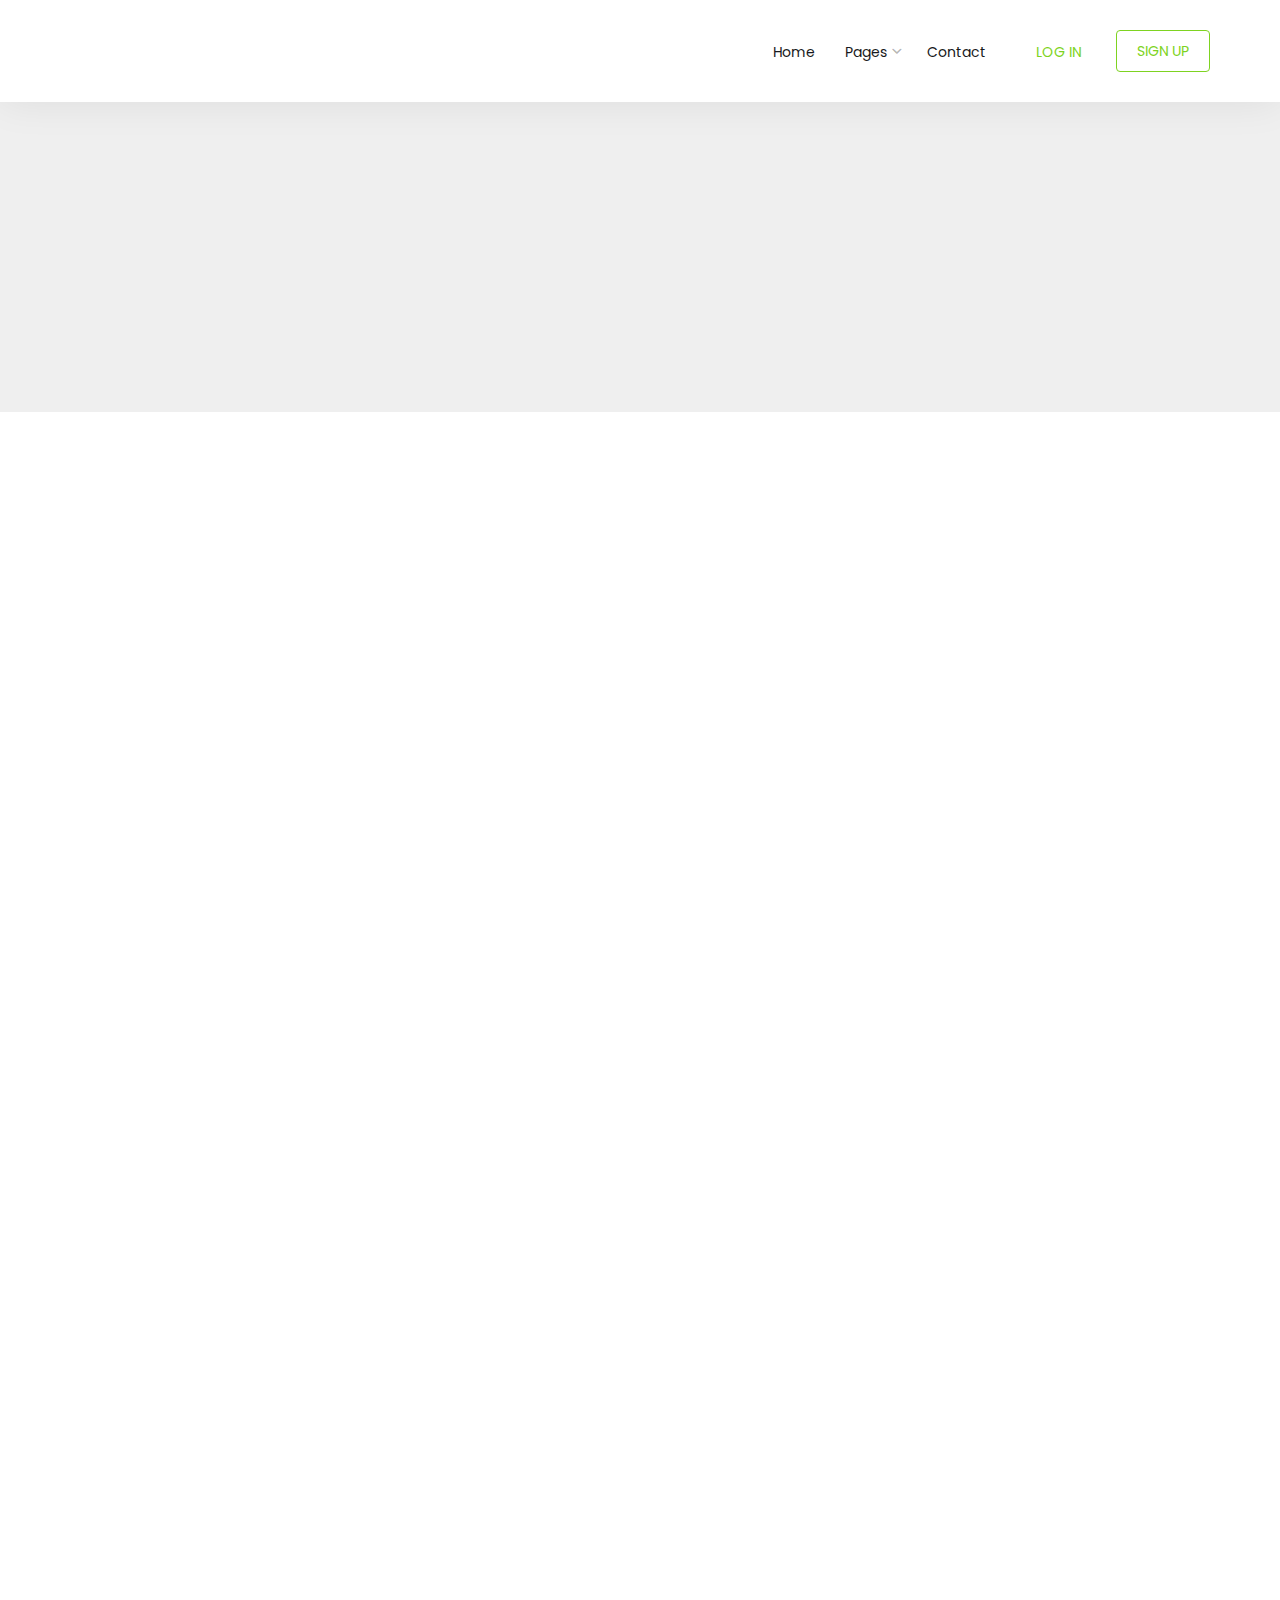
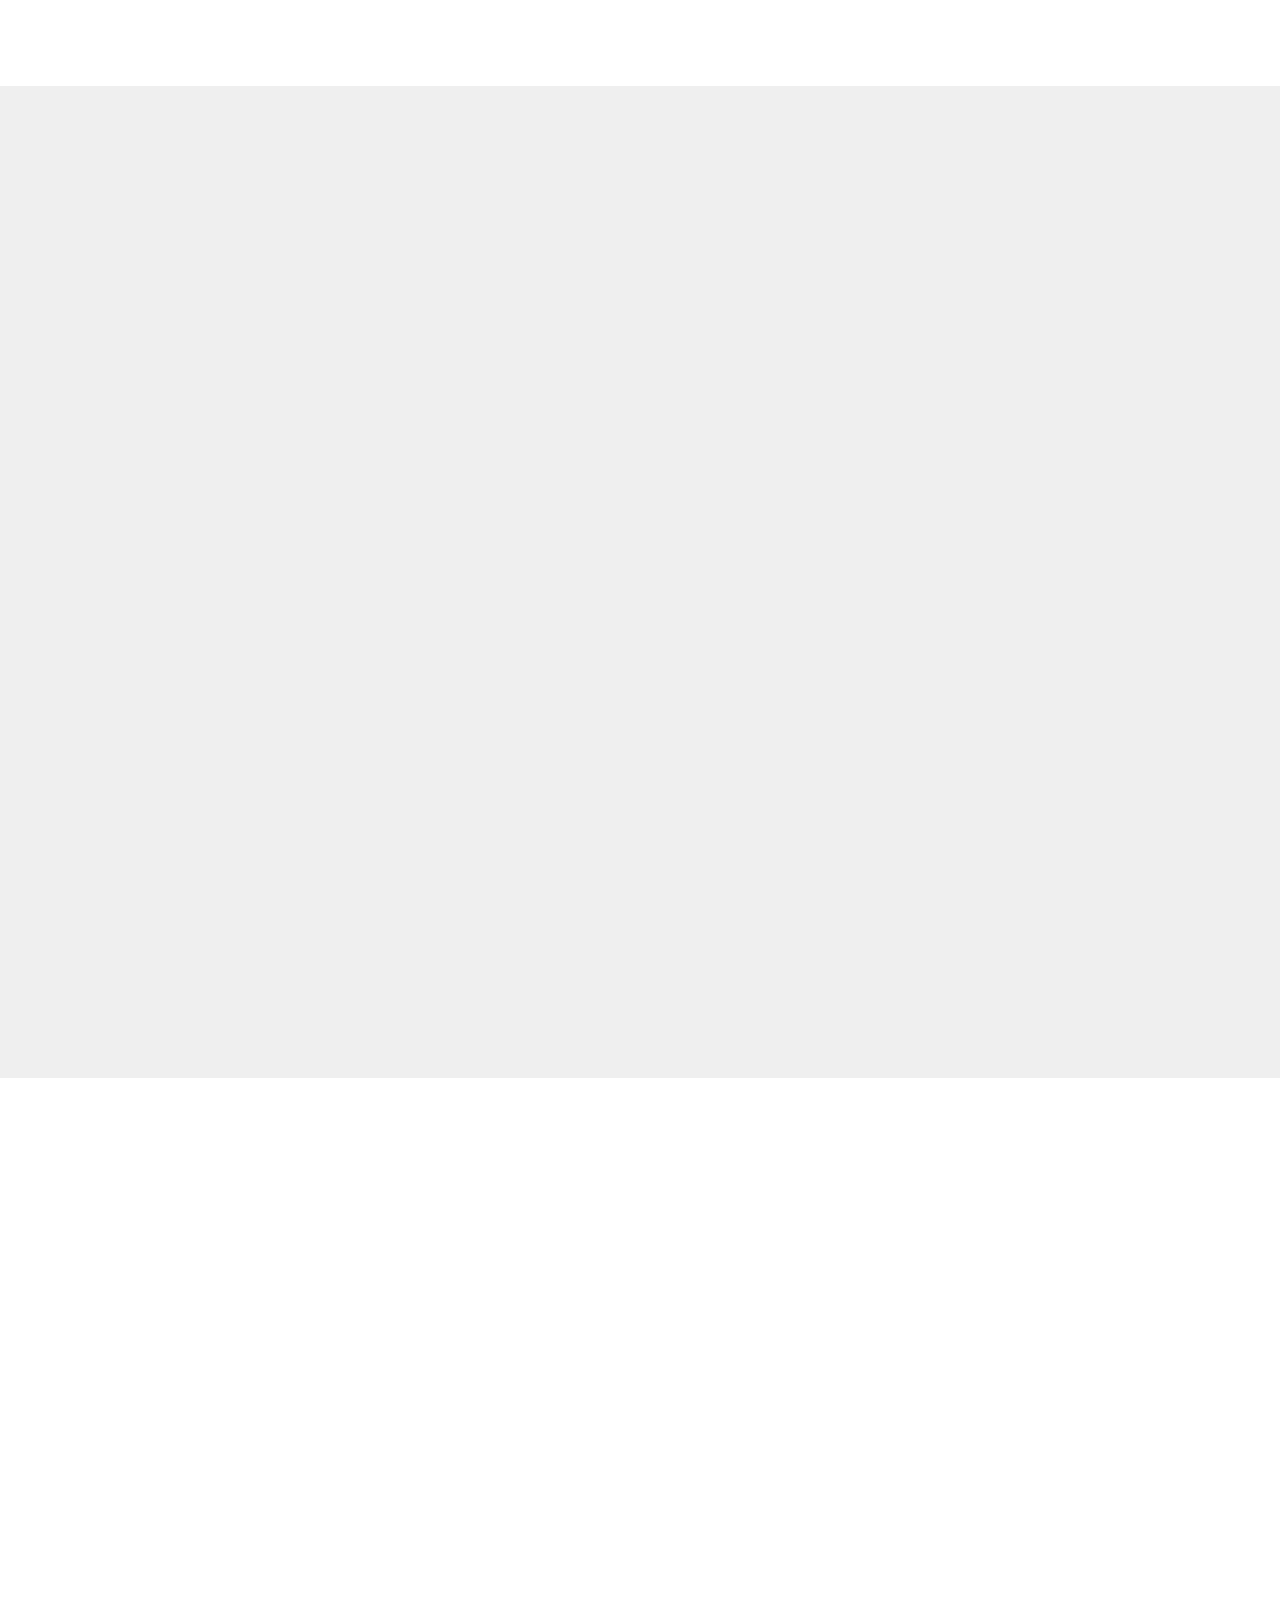
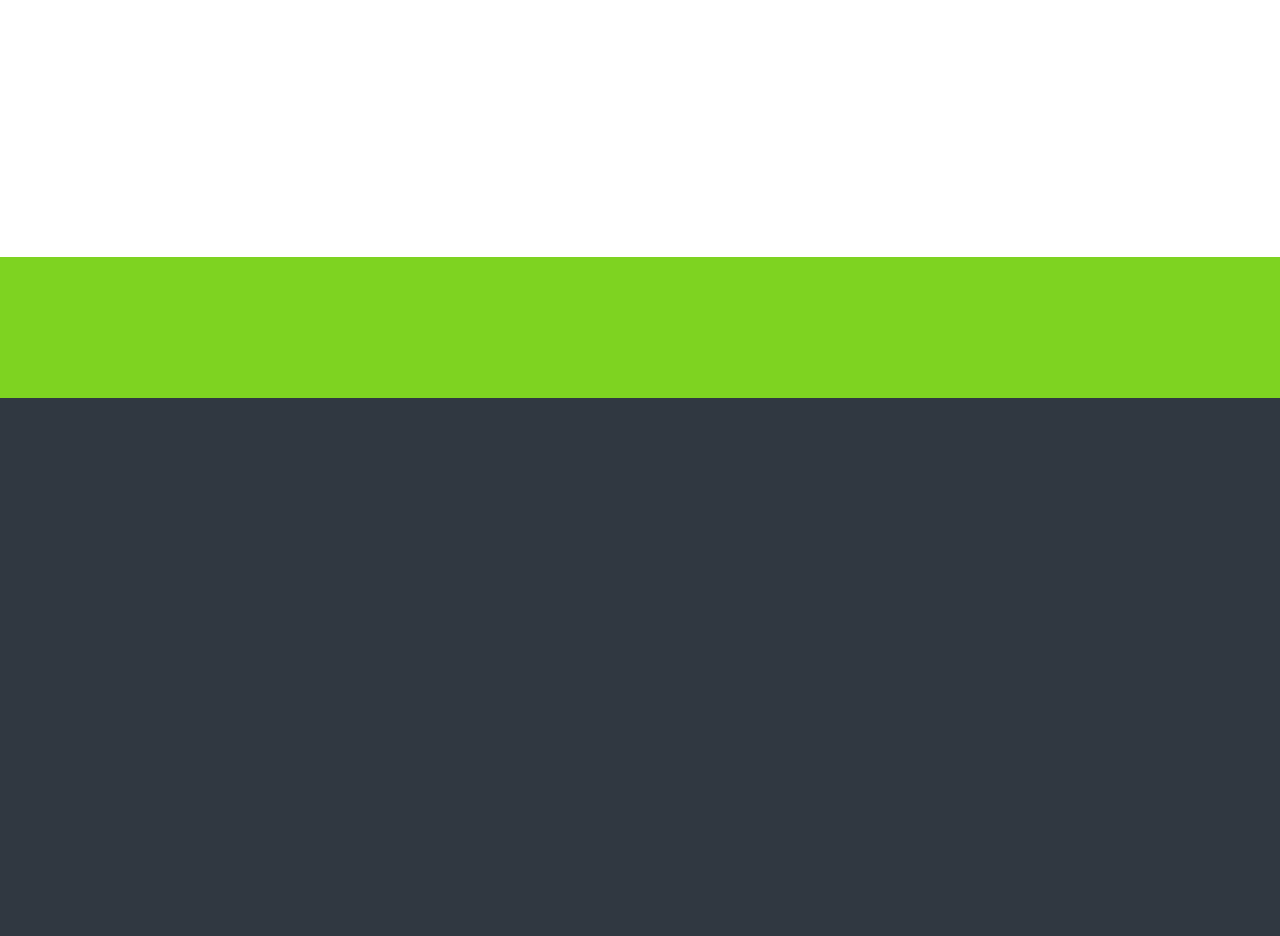
<file: about.html>
<!DOCTYPE html>
<html lang="en">
  <head>
    <meta charset="utf-8">
    <meta name="viewport" content="width=device-width, initial-scale=1">
    <title>uiCookies:Inspire &mdash; Free Bootstrap Theme, Free Website Template</title>
    <meta name="description" content="Free Bootstrap Theme by uicookies.com">
    <meta name="keywords" content="free website templates, free bootstrap themes, free template, free bootstrap, free website template">
    
    <link rel="stylesheet" href="https://fonts.googleapis.com/css?family=Poppins:400,500,700">
    <link rel="stylesheet" href="css/styles-merged.css">
    <link rel="stylesheet" href="css/style.min.css">

    <!--[if lt IE 9]>
      <script src="js/vendor/html5shiv.min.js"></script>
      <script src="js/vendor/respond.min.js"></script>
    <![endif]-->
  </head>
  <body>
    
    <!-- Fixed navbar -->
    <!-- navbar-fixed-top  -->
    
    <nav class="navbar navbar-default probootstrap-navbar">
      <div class="container">
        <div class="navbar-header">
          <button type="button" class="navbar-toggle collapsed" data-toggle="collapse" data-target="#navbar-collapse" aria-expanded="false" aria-controls="navbar">
            <span class="sr-only">Toggle navigation</span>
            <span class="icon-bar"></span>
            <span class="icon-bar"></span>
            <span class="icon-bar"></span>
          </button>
          <a class="navbar-brand" href="index.html" title="uiCookies:Inspire">Inspire</a>
        </div>

        <div id="navbar-collapse" class="navbar-collapse collapse">
          <ul class="nav navbar-nav navbar-right">
            <li><a href="index.html">Home</a></li>
            <li class="dropdown">
              <a href="#" data-toggle="dropdown" class="dropdown-toggle">Pages</a>
              <ul class="dropdown-menu dropdown">
                <li class="active"><a href="about.html">About Us</a></li>
                <li><a href="team.html">Team</a></li>
                <li class="dropdown-submenu dropdown">
                  <a href="#" data-toggle="dropdown" class="dropdown-toggle"><span>Sub Menu</span></a>
                  <ul class="dropdown-menu">
                    <li><a href="#">Second Level Menu</a></li>
                    <li><a href="#">Second Level Menu</a></li>
                    <li><a href="#">Second Level Menu</a></li>
                    <li><a href="#">Second Level Menu</a></li>
                  </ul>
                </li>
                <li><a href="faq.html">FAQ</a></li>
                <li><a href="pricing.html">Pricing</a></li>
              </ul>
            </li>
            <li><a href="contact.html">Contact</a></li>
            <li class="probootstra-cta-button"><a href="#" class="btn" data-toggle="modal" data-target="#loginModal">Log in</a></li>
            <li class="probootstra-cta-button last"><a href="#" class="btn btn-ghost" data-toggle="modal" data-target="#signupModal">Sign up</a></li>
          </ul>
        </div>
      </div>
    </nav>

    <section class="probootstrap-hero probootstrap-xs-hero">
      <div class="container">
        <div class="row">
          <div class="col-md-8 text-left probootstrap-hero-text probootstrap-animate" data-animate-effect="fadeIn">
            <h1>About Us</h1>
            <p>Lorem ipsum dolor sit amet consectetur adipisicing elit. Iusto provident qui tempore natus quos quibusdam soluta at.</p>
          </div>
        </div>
      </div>
    </section>

    <section class="probootstrap-section probootstrap-bg-white">
      <div class="container">
        <div class="row">
          <div class="col-md-6 col-md-offset-3 section-heading probootstrap-animate">
            <h2>Our Mission</h2>
            <p>Lorem ipsum dolor sit amet consectetur adipisicing elit. Soluta similique recusandae rerum architecto fugiat fugit tenetur temporibus neque possimus cumque quasi! Omnis quia ullam ipsum voluptatem quis veniam excepturi explicabo inventore itaque culpa consectetur vel officiis expedita voluptatum et asperiores Inventore ut unde est doloribus incidunt amet. Hic expedita earum.</p>
          </div>
        </div>
      </div>
      <div class="container">
        <div class="row">
          <div class="col-md-12 text-center probootstrap-animate" data-animate-effect="fadeIn">
            <img src="img/hero_2.jpg" alt="Free Bootstrap Template by uicookies.com" class="img-responsive img-rounded">
          </div>
        </div>
      </div>
    </section>

    <section class="probootstrap-flex-section">
      <div class="container">
        <div class="probootstrap-flex">
          <div class="probootstrap-flex-item active probootstrap-animate" data-animate-effect="fadeIn">
            <div class="service text-left">
              <div class="icon"><i class="icon-mobile3"></i></div>
              <div class="text">
                <h3>Responsive Design</h3>
                <p>Lorem ipsum dolor sit amet consectetur adipisicing elit. Iusto provident qui tempore natus quos quibusdam soluta at.</p>
                <p><a href="#" class="btn btn-primary">Learn More</a></p>

              </div>  
            </div>
          </div>
          <div class="probootstrap-flex-item probootstrap-animate" data-animate-effect="fadeIn">
            <div class="service text-left">
              <div class="icon"><i class="icon-browser2"></i></div>
              <div class="text">
                <h3>Easy Customization</h3>
                <p>Lorem ipsum dolor sit amet consectetur adipisicing elit. Iusto provident qui tempore natus quos quibusdam soluta at.</p>
                <p><a href="#" class="btn btn-primary">Learn More</a></p>
              </div>  
            </div>
          </div>
          <div class="probootstrap-flex-item probootstrap-animate" data-animate-effect="fadeIn">
            <div class="service text-left">
              <div class="icon"><i class="icon-presentation"></i></div>
              <div class="text">
                <h3>Business Solutions</h3>
                <p>Lorem ipsum dolor sit amet consectetur adipisicing elit. Iusto provident qui tempore natus quos quibusdam soluta at.</p>
                <p><a href="#" class="btn btn-primary">Learn More</a></p>
              </div>  
            </div>
          </div>
          <div class="probootstrap-flex-item probootstrap-animate" data-animate-effect="fadeIn">
            <div class="service text-left">
              <div class="icon"><i class="icon-circle-compass"></i></div>
              <div class="text">
                <h3>Brand Identity</h3>
                <p>Lorem ipsum dolor sit amet consectetur adipisicing elit. Iusto provident qui tempore natus quos quibusdam soluta at.</p>
                <p><a href="#" class="btn btn-primary">Learn More</a></p>
              </div>  
            </div>
          </div>
          <div class="probootstrap-flex-item probootstrap-animate" data-animate-effect="fadeIn">
            <div class="service text-left">
              <div class="icon"><i class="icon-lightbulb"></i></div>
              <div class="text">
                <h3>Creative Ideas</h3>
                <p>Lorem ipsum dolor sit amet consectetur adipisicing elit. Iusto provident qui tempore natus quos quibusdam soluta at.</p>
                <p><a href="#" class="btn btn-primary">Learn More</a></p>
              </div>  
            </div>
          </div>
          <div class="probootstrap-flex-item probootstrap-animate" data-animate-effect="fadeIn">
            <div class="service text-left">
              <div class="icon"><i class="icon-magnifying-glass2"></i></div>
              <div class="text">
                <h3>Search Engine Friendly</h3>
                <p>Lorem ipsum dolor sit amet consectetur adipisicing elit. Iusto provident qui tempore natus quos quibusdam soluta at.</p>
                <p><a href="#" class="btn btn-primary">Learn More</a></p>
              </div>  
            </div>
          </div>
        </div>

      </div>
    </section>

    <section class="probootstrap-section probootstrap-bg-white">
      <div class="container">
        <div class="row">
          <div class="col-md-6 section-heading probootstrap-animate">
            <h2>Meet The Team</h2>
            <p class="lead">Lorem ipsum dolor sit amet consectetur adipisicing elit. Iusto provident qui tempore natus quos quibusdam soluta at.</p>
            <p>Lorem ipsum dolor sit amet consectetur adipisicing elit. Iusto provident qui tempore natus quos quibusdam soluta at.</p>
          </div>
        </div>
        <!-- END row -->
        <div class="row">
          <div class="col-md-3 col-sm-6 col-xs-6 probootstrap-animate">
            <a href="#" class="probootstrap-team">
              <img src="img/person_1.jpg" alt="Free Bootstrap Template by uicookies.com" class="img-responsive img-rounded">
              <div class="probootstrap-team-info">
                <h3>Jeremy Slater <span class="position">Co-Founder / Tech</span></h3>
              </div>
            </a>
          </div>
          <div class="col-md-3 col-sm-6 col-xs-6 probootstrap-animate">
            <a href="#" class="probootstrap-team">
              <img src="img/person_2.jpg" alt="Free Bootstrap Template by uicookies.com" class="img-responsive img-rounded">
              <div class="probootstrap-team-info">
                <h3>James Butterly <span class="position">Co-Founder / Creative</span></h3>
              </div>
            </a>
          </div>
          <div class="clearfix visible-sm-block visible-xs-block"></div>
          <div class="col-md-3 col-sm-6 col-xs-6 probootstrap-animate">
            <a href="#" class="probootstrap-team">
              <img src="img/person_3.jpg" alt="Free Bootstrap Template by uicookies.com" class="img-responsive img-rounded">
              <div class="probootstrap-team-info">
                <h3>Matthew Smith <span class="position">Developer</span></h3>
              </div>
            </a>
          </div>
          <div class="col-md-3 col-sm-6 col-xs-6 probootstrap-animate">
            <a href="#" class="probootstrap-team">
              <img src="img/person_4.jpg" alt="Free Bootstrap Template by uicookies.com" class="img-responsive img-rounded">
              <div class="probootstrap-team-info">
                <h3>Ivan Dubovtsev <span class="position">Designer</span></h3>
                
              </div>
            </a>
          </div>
        </div>
      </div>
    </section>
  
    <section class="probootstrap-cta">
      <div class="container">
        <div class="row">
          <div class="col-md-12">
            <h2 class="probootstrap-animate" data-animate-effect="fadeInRight">We'd like to help and talk with you</h2>
            <a href="#" role="button" class="btn btn-primary btn-lg btn-ghost probootstrap-animate" data-animate-effect="fadeInLeft">Contact Us</a>
          </div>
        </div>
      </div>
    </section>
    <footer class="probootstrap-footer">
      <div class="container">
        <div class="row">
          <div class="col-md-6">
            <div class="row">
              <div class="col-md-4 probootstrap-animate">
                <div class="probootstrap-footer-widget">
                  <h3>Links</h3>
                  <ul>
                    <li><a href="#">Knowledge Base</a></li>
                    <li><a href="#">Career</a></li>
                    <li><a href="#">Press Releases</a></li>
                    <li><a href="#">Terms of services</a></li>
                    <li><a href="#">Privacy Policy</a></li>
                  </ul>
                </div>
              </div>
              <div class="col-md-4 probootstrap-animate">
                <div class="probootstrap-footer-widget">
                  <h3>Links</h3>
                  <ul>
                    <li><a href="#">Knowledge Base</a></li>
                    <li><a href="#">Career</a></li>
                    <li><a href="#">Press Releases</a></li>
                    <li><a href="#">Terms of services</a></li>
                    <li><a href="#">Privacy Policy</a></li>
                  </ul>
                </div>
              </div>
              <div class="col-md-4 probootstrap-animate">
                <div class="probootstrap-footer-widget">
                  <h3>Links</h3>
                  <ul>
                    <li><a href="#">Knowledge Base</a></li>
                    <li><a href="#">Career</a></li>
                    <li><a href="#">Press Releases</a></li>
                    <li><a href="#">Terms of services</a></li>
                    <li><a href="#">Privacy Policy</a></li>
                  </ul>
                </div>
              </div>
            </div>
          </div>
          
          <div class="col-md-6 probootstrap-animate">
            <div class="probootstrap-footer-widget">
              <h3>Paragraph</h3>
              <p>Lorem ipsum dolor sit amet consectetur adipisicing elit. Iusto provident qui tempore natus quos quibusdam soluta at.</p>
              <ul class="probootstrap-footer-social">
                <li><a href="#"><i class="icon-twitter"></i></a></li>
                <li><a href="#"><i class="icon-facebook"></i></a></li>
                <li><a href="#"><i class="icon-github"></i></a></li>
                <li><a href="#"><i class="icon-dribbble"></i></a></li>
                <li><a href="#"><i class="icon-linkedin"></i></a></li>
                <li><a href="#"><i class="icon-youtube"></i></a></li>
              </ul>
            </div>
          </div>
        </div>
        <!-- END row -->
        <div class="row">
          <div class="col-md-12 copyright probootstrap-animate">
            <p><small>&copy; 2017 <a href="#">uiCookies:Inspire</a>. All Rights Reserved. <br> Designed &amp; Developed with <i class="icon icon-heart"></i> by <a href="https://uicookies.com/">uicookies.com</a></small></p>
          </div>
        </div>
      </div>
    </footer>
    
    <!-- Modal login -->
    <div class="modal fadeInUp probootstrap-animated" id="loginModal" tabindex="-1" role="dialog" aria-labelledby="loginModalLabel" aria-hidden="true">
      <div class="vertical-alignment-helper">
        <div class="modal-dialog modal-md vertical-align-center">
          <div class="modal-content">
            <button type="button" class="close" data-dismiss="modal" aria-hidden="true"><i class="icon-cross"></i></button>
            <div class="probootstrap-modal-flex">
              <div class="probootstrap-modal-figure" style="background-image: url(img/modal_bg.jpg);"></div>
              <div class="probootstrap-modal-content">
                <form action="#" class="probootstrap-form">
                  <div class="form-group">
                    <input type="text" class="form-control" placeholder="Email">
                  </div> 
                  <div class="form-group">
                    <input type="password" class="form-control" placeholder="Password">
                  </div> 
                  <div class="form-group clearfix mb40">
                    <label for="remember" class="probootstrap-remember"><input type="checkbox" id="remember"> Remember Me</label>
                    <a href="#" class="probootstrap-forgot">Forgot Password?</a>
                  </div>
                  <div class="form-group text-left">
                    <div class="row">
                      <div class="col-md-6">
                        <input type="submit" class="btn btn-primary btn-block" value="Sign In">
                      </div>
                    </div>
                  </div>
                  <div class="form-group probootstrap-or">
                    <span><em>or</em></span>
                  </div>
                  <div class="form-group">
                    <div class="row">
                      <div class="col-md-12">
                        <button class="btn btn-primary btn-ghost btn-block btn-connect-facebook"><span>connect with</span> Facebook</button>
                        <button class="btn btn-primary btn-ghost btn-block btn-connect-google"><span>connect with</span> Google</button>
                        <button class="btn btn-primary btn-ghost btn-block btn-connect-twitter"><span>connect with</span> Twitter</button>
                      </div>
                    </div>
                  </div>
                </form>
              </div>
            </div>
          </div>
        </div>
      </div>
    </div>
    <!-- END modal login -->
    
    <!-- Modal signup -->
    <div class="modal fadeInUp probootstrap-animated" id="signupModal" tabindex="-1" role="dialog" aria-labelledby="signupModalLabel" aria-hidden="true">
      <div class="vertical-alignment-helper">
        <div class="modal-dialog modal-md vertical-align-center">
          <div class="modal-content">
            <button type="button" class="close" data-dismiss="modal" aria-hidden="true"><i class="icon-cross"></i></button>
            <div class="probootstrap-modal-flex">
              <div class="probootstrap-modal-figure" style="background-image: url(img/modal_bg.jpg);"></div>
              <div class="probootstrap-modal-content">
                <form action="#" class="probootstrap-form">
                  <div class="form-group">
                    <input type="text" class="form-control" placeholder="Email">
                  </div> 
                  <div class="form-group">
                    <input type="password" class="form-control" placeholder="Password">
                  </div> 
                  <div class="form-group">
                    <input type="password" class="form-control" placeholder="Re-type Password">
                  </div> 
                  <div class="form-group clearfix mb40">
                    <label for="remember" class="probootstrap-remember"><input type="checkbox" id="remember"> Remember Me</label>
                    <a href="#" class="probootstrap-forgot">Forgot Password?</a>
                  </div>
                  <div class="form-group text-left">
                    <div class="row">
                      <div class="col-md-6">
                        <input type="submit" class="btn btn-primary btn-block" value="Sign Up">
                      </div>
                    </div>
                    
                  </div>
                  <div class="form-group probootstrap-or">
                    <span><em>or</em></span>
                  </div>
                  <div class="form-group">
                    <div class="row">
                      <div class="col-md-12">
                        <button class="btn btn-primary btn-ghost btn-block btn-connect-facebook"><span>connect with</span> Facebook</button>
                        <button class="btn btn-primary btn-ghost btn-block btn-connect-google"><span>connect with</span> Google</button>
                        <button class="btn btn-primary btn-ghost btn-block btn-connect-twitter"><span>connect with</span> Twitter</button>
                      </div>
                    </div>
                  </div>
                </form>
              </div>
            </div>
          </div>
        </div>
      </div>
    </div>
    <!-- END modal signup -->

    <script src="js/scripts.min.js"></script>
    <script src="js/custom.min.js"></script>

  </body>
</html>
</file>
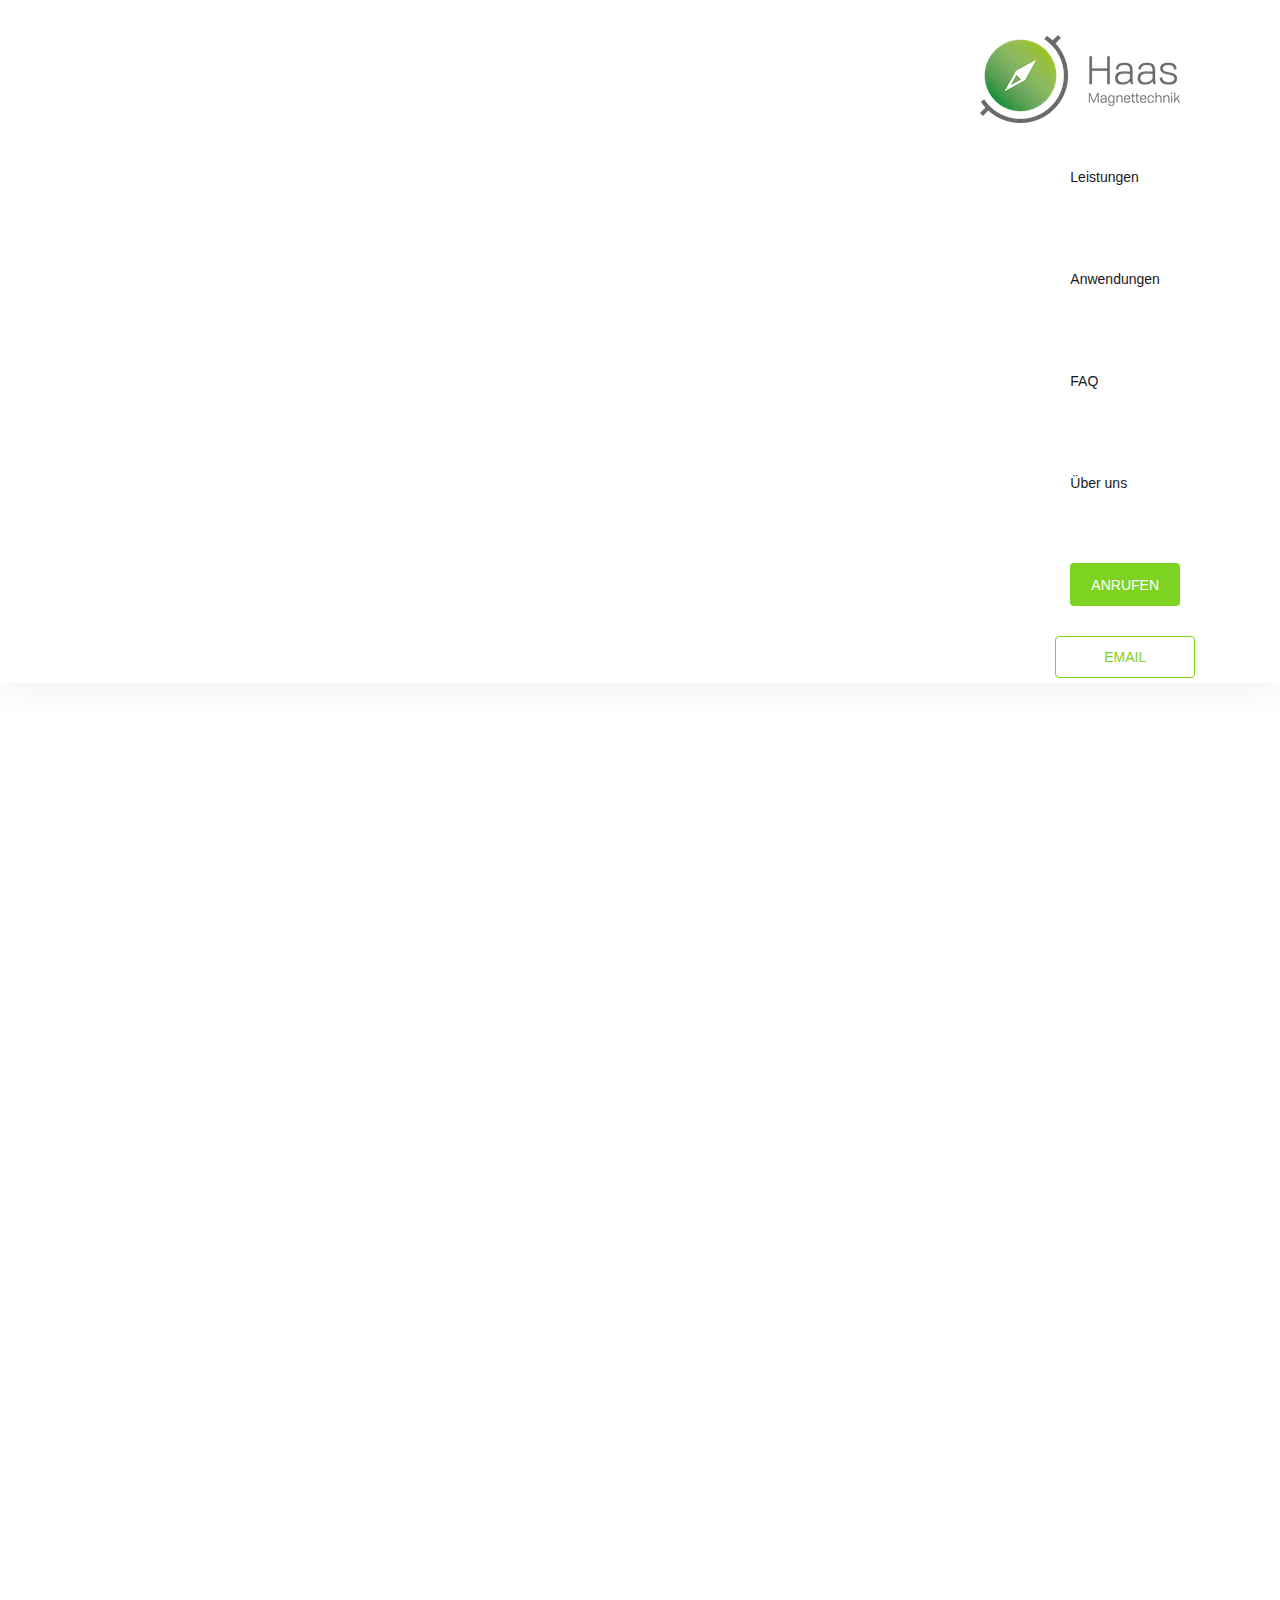
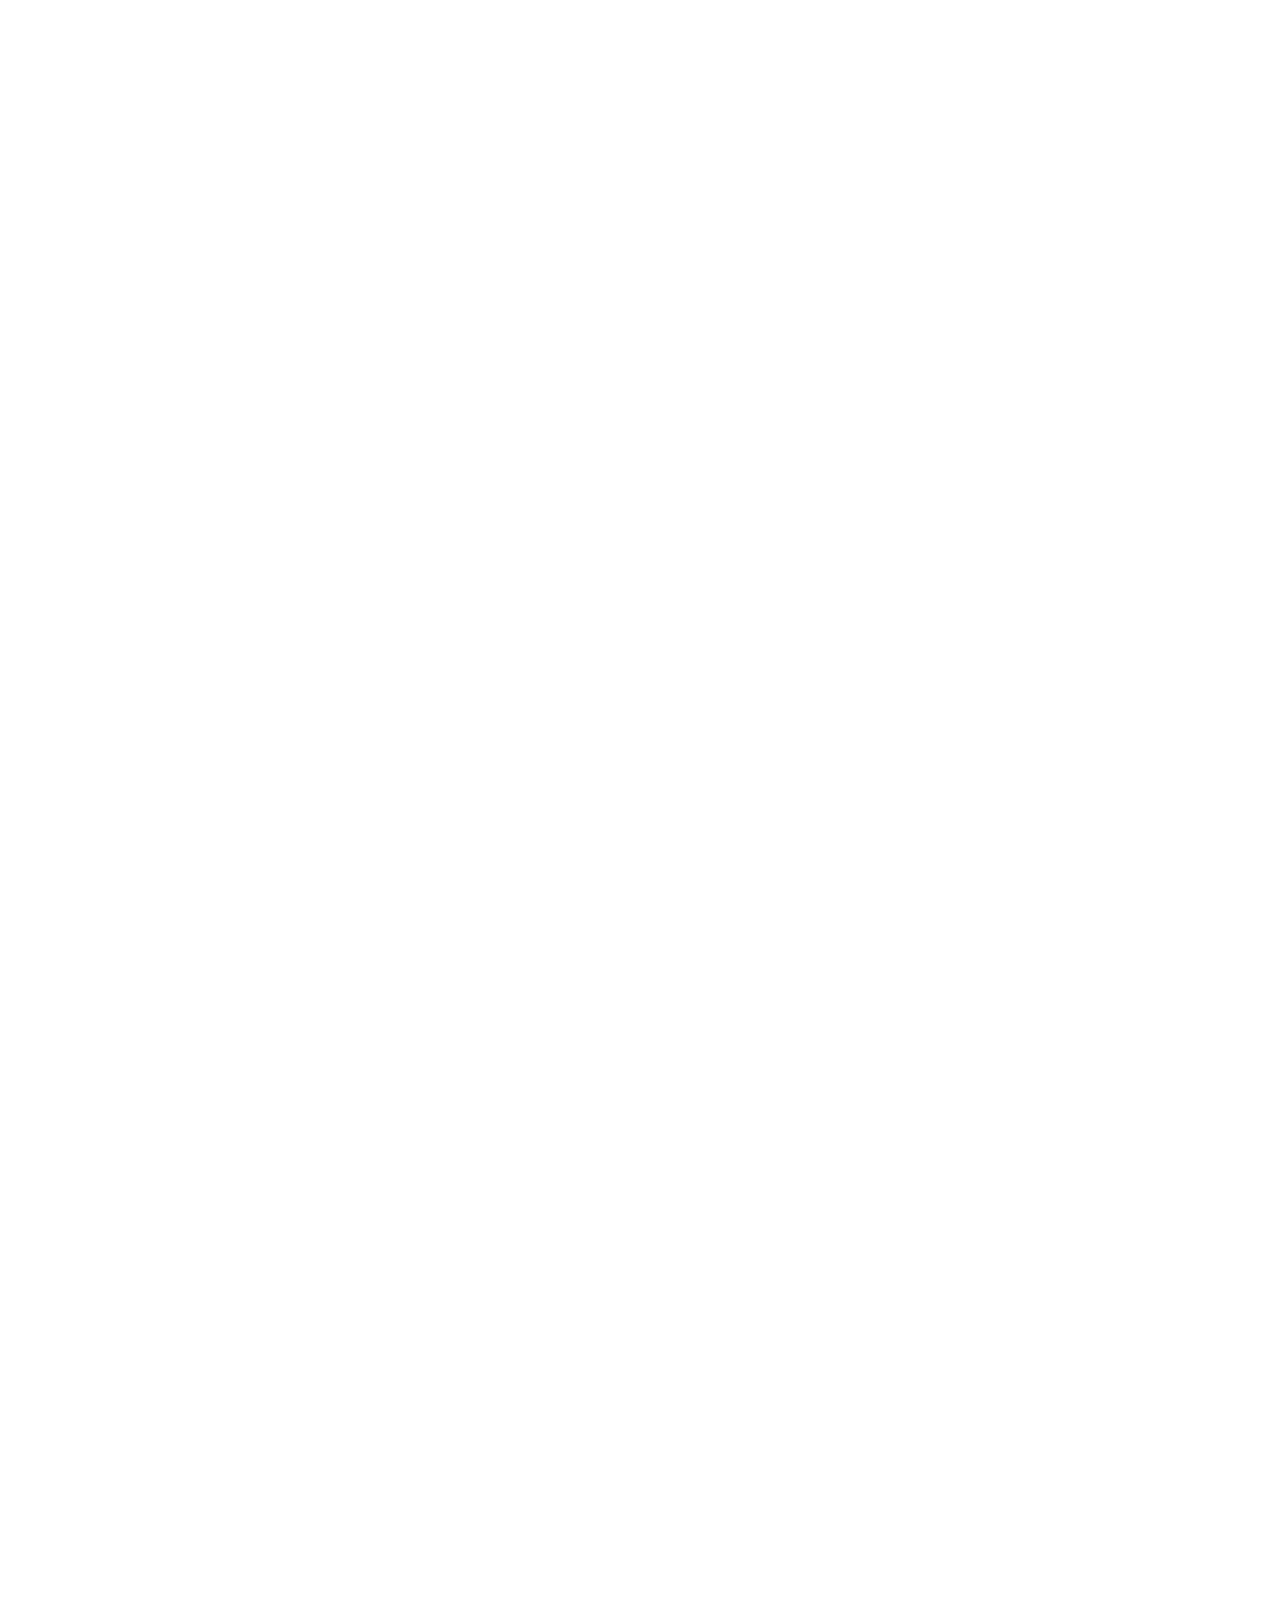
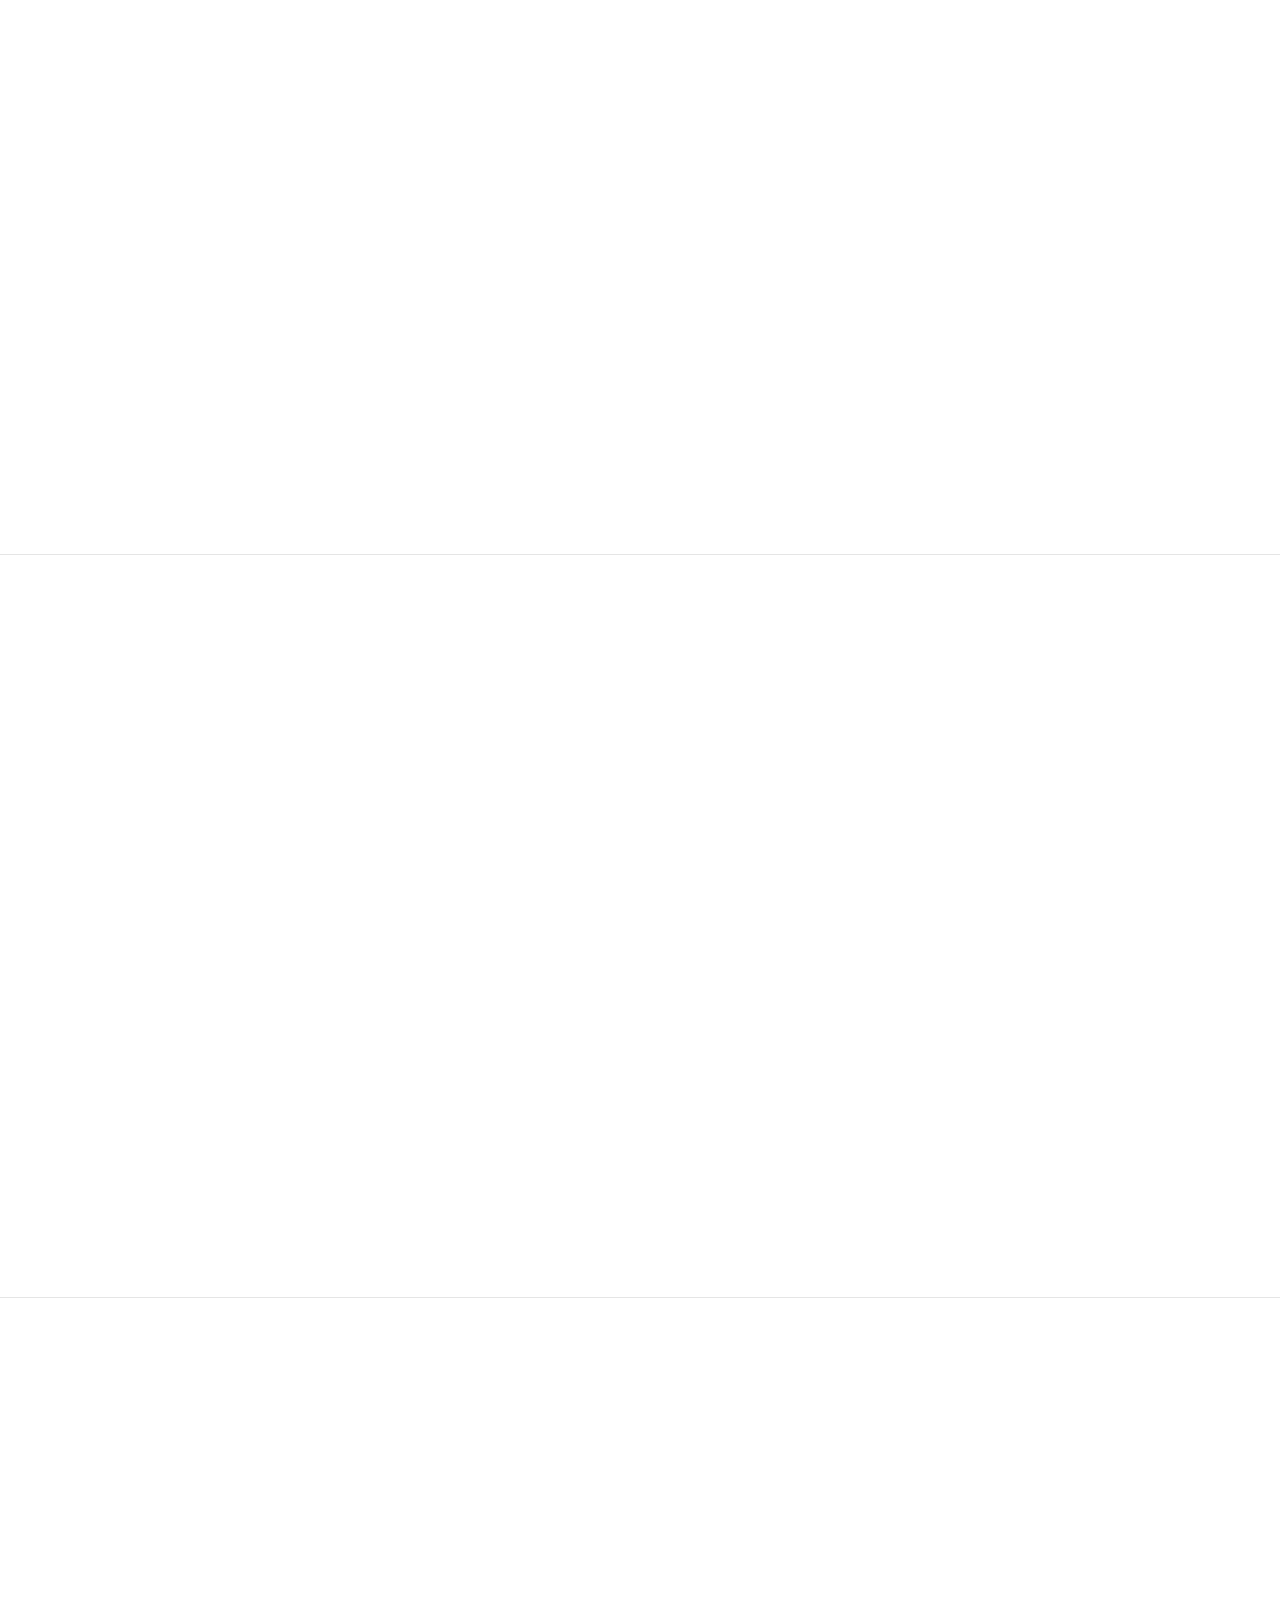
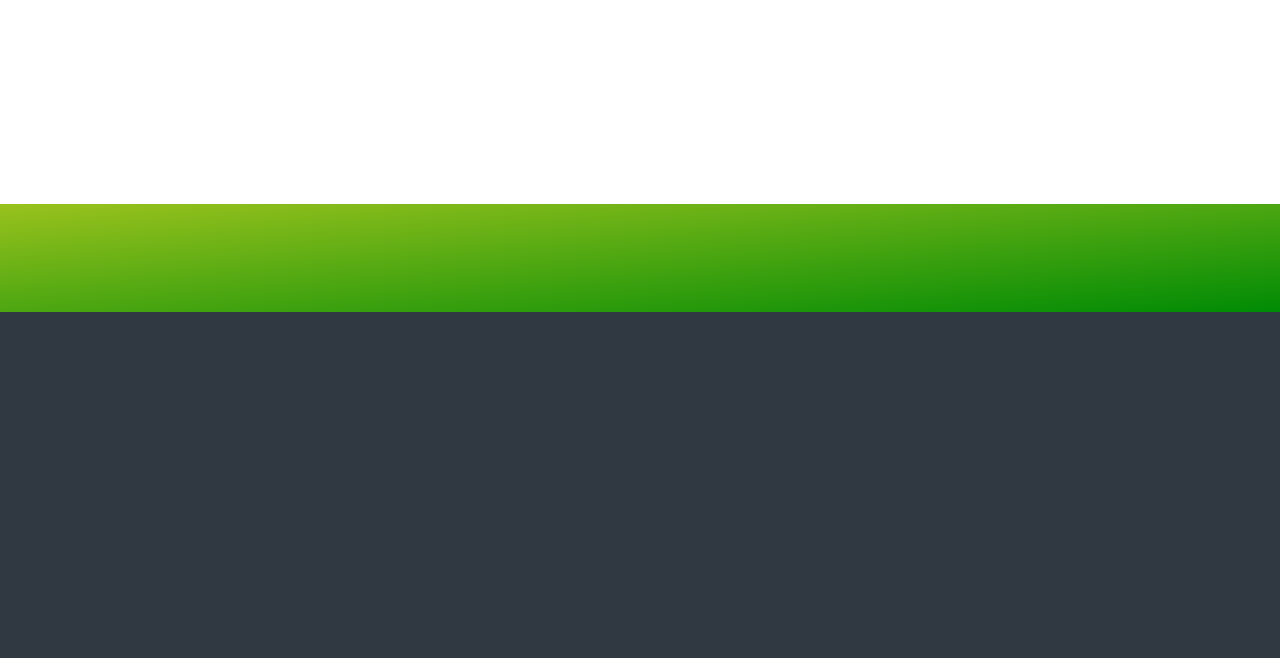
<file: b2b.html>
<!DOCTYPE html>
<html lang="en">
  <head>
    <meta charset="utf-8">
    <meta name="viewport" content="width=device-width, initial-scale=1">
    <title>Haas Magnettechnik &mdash; Anziehend. Innovativ.</title>
    <meta name="description" content="">
    <meta name="keywords" content="">
    
    <link rel="stylesheet" href="https://fonts.googleapis.com/css?family=Poppins:400,500,700">
    <link rel="stylesheet" href="css/styles-merged.css">
    <link rel="stylesheet" href="css/style.css">


    <link rel="stylesheet" href="https://netdna.bootstrapcdn.com/font-awesome/4.0.3/css/font-awesome.min.css">
    <link href="//maxcdn.bootstrapcdn.com/bootstrap/4.1.1/css/bootstrap.min.css" rel="stylesheet" id="bootstrap-css">


 <!--
    <link href="//netdna.bootstrapcdn.com/bootstrap/3.2.0/css/bootstrap.min.css" rel="stylesheet" id="bootstrap-css">
    <script src="//netdna.bootstrapcdn.com/bootstrap/3.2.0/js/bootstrap.min.js"></script>
    <script src="//code.jquery.com/jquery-1.11.1.min.js"></script>


    <!--[if lt IE 9]>
      <script src="js/vendor/html5shiv.min.js"></script>
      <script src="js/vendor/respond.min.js"></script>
    <![endif]-->

  </head>
  <body>

    <nav class="navbar probootstrap-megamenu navbar-default probootstrap-navbar">
      <div class="container">
        <div class="navbar-header">
          <button type="button" class="navbar-toggle collapsed" data-toggle="collapse" data-target="#navbar-collapse" aria-expanded="false" aria-controls="navbar">
            <span class="sr-only">Toggle navigation</span>
            <span class="icon-bar"></span>
            <span class="icon-bar"></span>
            <span class="icon-bar"></span>
          </button>
           <a class="navbar-brand" href="index.html" title="Haas Magnettechnik"></a>
        </div>




        <div id="navbar-collapse" class="navbar-collapse collapse">
          <ul class="nav navbar-nav navbar-right">
            <li><a href="index.html">Leistungen</a></li>
            <li><a href="index.html">Anwendungen</a></li>
            <li><a href="index.html">FAQ</a></li>
            <li><a href="index.html">Über uns</a></li>
            <!--<li class="dropdown">
              <a href="#" data-toggle="dropdown" class="dropdown-toggle">Von der Idee zum Produkt</a>
              <ul class="dropdown-menu">
                <li><a href="about.html">Anwendungen</a></li>
                <li><a href="team.html">Leistungen</a></li>
                <li><a href="about.html">Über uns</a></li>
                 <li class="dropdown-submenu dropdown">
                  <a href="#" data-toggle="dropdown" class="dropdown-toggle"><span>Sub Menu</span></a>
                  <ul class="dropdown-menu">
                    <li><a href="#">Second Level Menu</a></li>
                    <li><a href="#">Second Level Menu</a></li>
                    <li><a href="#">Second Level Menu</a></li>
                    <li><a href="#">Second Level Menu</a></li>
                  </ul>
                </li>
                <li><a href="faq.html">FAQ</a></li>
              </ul>-->
            </li>
            <li class="probootstra-cta-button"><a href="contact.html" class="btn" data-toggle="modal" data-target="contact.html">Anrufen</a></li>
            <li class="probootstra-cta-button last"><a href="#" class="btn btn-ghost" data-toggle="modal" data-target="">Email</a></li>
          </ul>
        </div>
      </div>
    </nav>

    <section class="probootstrap-hero">
      <div class="container">


        <div class="row">
          <div class="col-md-8 col-md-offset-2 col-sm-8 col-sm-offset-2 text-center probootstrap-hero-text pb0 probootstrap-animate" data-animate-effect="fadeIn">
           <h1>Magnetlösungen nach Haas</h1>
            <p>Wir schneiden Magnetfolien jeder Stärke in die von Ihnen gewünschte Form. Ideal für kreative Werbetreibende, Messe- und Ladenbauer, Druckerreien sowie für die Industrie und Technik.</p>
            <p>
              <a href="#" class="btn btn-primary btn-lg" role="button">... einfach Anrufen</a>
              
            </p>
            <p><a href="#"><i class="icon-play2"></i> Video anschauen</a></p>
          </div>
        </div>

        <div class="row probootstrap-feature-showcase">
          <div class="col-md-4 col-md-push-8 probootstrap-showcase-nav probootstrap-animate">
            <ul>
              <li class="active">
                <a href="#">Idee</a>
                <p>Der Prozess beginnt mit Ihrer Idee. Wenn Ihr Projekt Gestalt annimmt, nehmen Sie Kontakt mit uns auf.</p>
              </li>
              <li>
                <a href="#">Beratung</a>
                <p>Unsere Profis beantworten Ihre Fragen, beraten Sie bezüglich Material, Materialstärke und Beschichtungen. und machen Ihnen ein Angebot, das Sie nicht ablehnen können.</p>
              </li>
              <li>
                <a href="#">Produktion</a>
                <p>Sobald Sie den Auftrag erteilt haben und die Schnittdatei geliefert oder erstellt wurde beginnt die Produktion Ihrer Produkte.</p>
              </li>
              <li>
                <a href="#">Auslieferung</a>
                <p>Wir haben auch Profis für das Verpacken und senden Ihre Bestellung in hochwertiger Kartonage mit UPS oder unserer Hausspedition.</p>
              </li>
              <!--<li>
                <a href="#">Anwendung 5</a>
                <p>Lorem ipsum dolor sit amet consectetur adipisicing elit. Iusto provident qui tempore natus quos quibusdam soluta at.</p>
              </li>
              <li>
                <a href="#">Anwendung 6</a>
                <p>Lorem ipsum dolor sit amet consectetur adipisicing elit. Iusto provident qui tempore natus quos quibusdam soluta at.</p>
              </li>-->
            </ul>
          </div>
          <div class="col-md-8 col-md-pull-4 probootstrap-animate" style="position: relative;">
            <div class="probootstrap-home-showcase-wrap">
              <div class="probootstrap-home-showcase-inner">
                <div class="probootstrap-chrome">
                  <div><span></span><span></span><span></span></div>
                </div>
                <div class="probootstrap-image-showcase">
                  <ul class="probootstrap-images-list">
                    <li class="active"><img src="img/img_1.jpg" alt="Image" class="img-responsive"></li>
                    <li><img src="img/img_1.jpg" alt="Image" class="img-responsive"></li>
                    <li><img src="img/img_2.jpg" alt="Image" class="img-responsive"></li>
                    <li><img src="img/img_3.jpg" alt="Image" class="img-responsive"></li>
                    <li><img src="img/img_4.jpg" alt="Image" class="img-responsive"></li>
                    <li><img src="img/img_5.jpg" alt="Image" class="img-responsive"></li>
                  </ul>
                </div>
              </div>
            </div>
          </div>
          
        </div>
      </div>
    </section>

    <section class="probootstrap-section probootstrap-bg-white probootstrap-zindex-above-showcase">
      <div class="container">
        <div class="row">
          <div class="col-md-6 col-md-offset-3 text-center section-heading probootstrap-animate" data-animate-effect="fadeIn">
            <h2>Ihre Vorteile</h2>
            <p class="lead">Prozesse sollen unkompliziert und transparent sein. Mit uns haben Sie den richtigen Partner gefunden.</p>
          </div>
        </div>
        <!-- END row -->
        <div class="row probootstrap-gutter60">
          <div class="col-md-4 probootstrap-animate" data-animate-effect="fadeInLeft">
            <div class="service text-center">
              <div class="icon"><i class="icon-magnet"></i></div>
              <div class="text">
                <h3>Spezialist der Magnettechnik</h3>
                <p>Wir sind auf die Herstellung von Sonderanfertigungen spezialisiert. Kontaktieren Sie uns daher gerne mit Ihren Wünschen, unsere erfahrenen Experten übersetzen sie in Lösungen.</p>
              </div>  
            </div>
          </div>
          <div class="col-md-4 probootstrap-animate" data-animate-effect="fadeIn">
            <div class="service text-center">
              <div class="icon"><i class="icon-earth"></i></div>
              <div class="text">
                <h3>Nachhaltiges Unternehmen</h3>
                <p>Lorem ipsum dolor sit amet consectetur adipisicing elit. Iusto provident qui tempore natus quos quibusdam soluta at.</p>
              </div>
            </div>
          </div>
          <div class="col-md-4 probootstrap-animate" data-animate-effect="fadeInRight">
            <div class="service text-center">
              <div class="icon"><i class="icon-binoculars"></i></div>
              <div class="text">
                <h3>Gut aufgestellt</h3>
                <p>Lorem ipsum dolor sit amet consectetur adipisicing elit. Iusto provident qui tempore natus quos quibusdam soluta at.</p>
              </div>
            </div>
          </div>

        </div>
      </div>
    </section>
    <section class="probootstrap-section pb0">
      <div class="container">
        <div class="row">
          <div class="col-md-6 col-md-offset-3 text-center section-heading probootstrap-animate" data-animate-effect="fadeIn">
            <h2>Unsere Leistungen</h2>
            <p class="lead">Präzise, schnell und in höchster Qualität fertigen wir Ihr Produkt. Ob Werbematerial oder spezielle Bauteile für die Industrie - wir verwirklichen Ihr Projekt.</p>
          </div>
        <div class="row probootstrap-feature-showcase probootstrap-animate">
          <div class="col-md-4 probootstrap-showcase-nav">
            <ul>
              <li class="active">
                <a href="#">Leistung 1</a>
                <p>Lorem ipsum dolor sit amet consectetur adipisicing elit. Iusto provident qui tempore natus quos quibusdam soluta at.</p>
              </li>
              <li>
                <a href="#">Leistung 2</a>
                <p>Lorem ipsum dolor sit amet consectetur adipisicing elit. Iusto provident qui tempore natus quos quibusdam soluta at.</p>
              </li>
              <li>
                <a href="#">Leistung 3</a>
                <p>Lorem ipsum dolor sit amet consectetur adipisicing elit. Iusto provident qui tempore natus quos quibusdam soluta at.</p>
              </li>
              <li>
                <a href="#">Leistung 4</a>
                <p>Lorem ipsum dolor sit amet consectetur adipisicing elit. Iusto provident qui tempore natus quos quibusdam soluta at.</p>
              </li>
              <li>
                <a href="#">Leistung 5</a>
                <p>Lorem ipsum dolor sit amet consectetur adipisicing elit. Iusto provident qui tempore natus quos quibusdam soluta at.</p>
              </li>
              <li>
                <a href="#">Leistung 6</a>
                <p>Lorem ipsum dolor sit amet consectetur adipisicing elit. Iusto provident qui tempore natus quos quibusdam soluta at.</p>
              </li>
            </ul>
          </div>
          <div class="col-md-8 probootstrap-animate" style="position: relative;">
            <div class="probootstrap-home-showcase-wrap">
              <div class="probootstrap-home-showcase-inner">
                <div class="probootstrap-chrome">
                  <div><span></span><span></span><span></span></div>
                </div>
                <div class="probootstrap-image-showcase">
                  <ul class="probootstrap-images-list">
                    <li class="active"><img src="img/img_4.jpg" alt="Image" class="img-responsive"></li>
                    <li><img src="img/img_1.jpg" alt="Image" class="img-responsive"></li>
                    <li><img src="img/img_2.jpg" alt="Image" class="img-responsive"></li>
                    <li><img src="img/img_3.jpg" alt="Image" class="img-responsive"></li>
                    <li><img src="img/img_4.jpg" alt="Image" class="img-responsive"></li>
                    <li><img src="img/img_1.jpg" alt="Image" class="img-responsive"></li>
                  </ul>
                </div>
              </div>
            </div>
          </div>
          
        </div>
      </div>
    </section>

    <section class="probootstrap-section probootstrap-bg-white probootstrap-zindex-above-showcase">
      <div class="container">
        <div class="row">
          <div class="col-md-6 col-md-offset-3 text-center section-heading probootstrap-animate">
            <h2>Anwendungen</h2>
            <p class="lead">Eine kurze Zusammenfassung, was für Projekte wir schon realisiert haben...</p>
          </div>
        </div>
        <!-- END row -->
        <div class="row">
          <div class="col-md-7 col-md-push-5 probootstrap-animate"  data-animate-effect="fadeInRight">

            <div class="owl-carousel owl-carousel-fullwidth border-rounded">
              <div class="item">
                <img src="img/img_1.jpg" alt="">
              </div>
              <div class="item">
                <img src="img/img_2.jpg" alt="">
              </div>
              <div class="item">
                <img src="img/img_1.jpg" alt="">
              </div>
              <div class="item">
                <img src="img/img_2.jpg" alt="">
              </div>
            </div>

          </div>

          <div class="col-md-5 col-md-pull-7">
            <div class="service left-icon probootstrap-animate" data-animate-effect="fadeInLeft">
              <div class="icon"><i class="icon-ungroup"></i></div>
              <div class="text">
                <h3>Magnetprodukte für Spielhersteller</h3>
                <p>Lorem ipsum dolor sit amet consectetur adipisicing elit iusto provident.</p>
              </div>  
            </div>
            <div class="service left-icon probootstrap-animate" data-animate-effect="fadeInLeft">
              <div class="icon"><i class="icon-presentation"></i></div>
              <div class="text">
                <h3>Lackierschablonen</h3>
                <p>Lorem ipsum dolor sit amet consectetur adipisicing elit iusto provident.</p>
              </div>
            </div>
            <div class="service left-icon probootstrap-animate" data-animate-effect="fadeInLeft">
              <div class="icon"><i class="icon-circle-compass"></i></div>
              <div class="text">
                <h3>Präzision für die Industrie</h3>
                <p>Lorem ipsum dolor sit amet consectetur adipisicing elit iusto provident.</p>
              </div>
            </div>
          </div>
        </div>
      </div>
    </section>

    <section class="probootstrap-section probootstrap-border-top probootstrap-bg-white">
      <div class="container">
        <div class="row">
          <div class="col-md-6 col-md-offset-3 text-center section-heading probootstrap-animate">
            <h2>Häufig gestellte Fragen</h2>
            <p class="lead">Lorem ipsum dolor sit amet consectetur adipisicing elit. Iusto provident qui tempore natus quos quibusdam soluta at.</p>
          </div>
        </div>
        <div class="row">
          <div class="col-md-4 probootstrap-animate" data-animate-effect="fadeIn">
            <div class="probootstrap-testimony-wrap text-center">
              <figure>
                <img src="img/person_1.jpg" alt="">
              </figure>
              <blockquote class="quote">Was?<cite class="author"><br> <span></span></cite></blockquote>

            </div>
          </div>
          <div class="col-md-4 probootstrap-animate" data-animate-effect="fadeIn">
            <div class="probootstrap-testimony-wrap text-center">
              <figure>
                <img src="img/person_2.jpg" alt="Free Bootstrap Template by uicookies.com">
              </figure>
              <blockquote class="quote">Wer?<cite class="author"><br> <span></span></cite></blockquote>
            </div>
          </div>
          <div class="col-md-4 probootstrap-animate" data-animate-effect="fadeIn">
            <div class="probootstrap-testimony-wrap text-center">
              <figure>
                <img src="img/person_3.jpg" alt="Free Bootstrap Template by uicookies.com">
              </figure>
              <blockquote class="quote">Wie?<cite class="author"><br> <span></span></cite></blockquote>
            </div>
          </div>
          
          <div class="col-md-4 probootstrap-animate" data-animate-effect="fadeIn">
            <div class="probootstrap-testimony-wrap text-center">
              <figure>
                <img src="img/person_3.jpg" alt="Free Bootstrap Template by uicookies.com">
              </figure>
              <blockquote class="quote">Wo?<cite class="author"><br> <span></span></cite></blockquote>
            </div>
          </div>

        <div class="col-md-4 probootstrap-animate" data-animate-effect="fadeIn">
            <div class="probootstrap-testimony-wrap text-center">
              <figure>
                <img src="img/person_3.jpg" alt="Free Bootstrap Template by uicookies.com">
              </figure>
              <blockquote class="quote">Warum?<cite class="author"><br> <span></span></cite></blockquote>
            </div>
          </div>

        <div class="col-md-4 probootstrap-animate" data-animate-effect="fadeIn">
            <div class="probootstrap-testimony-wrap text-center">
              <figure>
                <img src="img/person_3.jpg" alt="Free Bootstrap Template by uicookies.com">
              </figure>
              <blockquote class="quote">Wann?<cite class="author"><br> <span></span></cite></blockquote>
            </div>
          </div>

        </div>
      </div>
    </section>
    
    <section class="probootstrap-section proboostrap-clients probootstrap-bg-white probootstrap-border-top">
      <div class="container">
        <div class="row">
          <div class="col-md-6 section-heading probootstrap-animate">
            <h2>Wir sind ein Ausgezeichnetes Unternehmen!</h2>
            <p class="lead">Und das sagen wir nicht einfach so. </p>
            <p>Lorem ipsum dolor sit amet consectetur adipisicing elit. Iusto provident qui tempore natus quos quibusdam soluta at.</p>
          </div>
        </div>
        <!-- END row -->
        <div class="row">
          <div class="col-md-3 col-sm-6 col-xs-6 text-center client-logo probootstrap-animate" data-animate-effect="fadeIn">
            <img src="img/client_1.png" class="img-responsive" alt="Free Bootstrap Template by uicookies.com">
          </div>
          <div class="col-md-3 col-sm-6 col-xs-6 text-center client-logo probootstrap-animate" data-animate-effect="fadeIn">
            <img src="img/client_2.png" class="img-responsive" alt="Free Bootstrap Template by uicookies.com">
          </div>
          <div class="clearfix visible-sm-block visible-xs-block"></div>
          <div class="col-md-3 col-sm-6 col-xs-6 text-center client-logo probootstrap-animate" data-animate-effect="fadeIn">
            <img src="img/client_3.png" class="img-responsive" alt="Free Bootstrap Template by uicookies.com">
          </div>
          <div class="col-md-3 col-sm-6 col-xs-6 text-center client-logo probootstrap-animate" data-animate-effect="fadeIn">
            <img src="img/client_4.png" class="img-responsive" alt="Free Bootstrap Template by uicookies.com">
          </div>
          
        </div>
      </div>
    </section>
    <section class="probootstrap-cta">
      <div class="container">
        <div class="row">
          <div class="col-md-12">
            <h2 class="probootstrap-animate" data-animate-effect="fadeInRight">Haben Sie noch Fragen?</h2>
            <a href="#" role="button" class="btn btn-primary btn-lg btn-ghost probootstrap-animate" data-animate-effect="fadeInLeft"><i class="icon-phone"></i> +49 (0) 6122 14070</a>
          </div>
        </div>
      </div>
    </section>
    
    <footer class="probootstrap-footer">
      <div class="container">
        <div class="row">
          <div class="col-md-6">
            <div class="row">
              <div class="col-md-4 probootstrap-animate">
                <div class="probootstrap-footer-widget">
                  <h3>Seiten</h3>
                  <ul>
                    <li><a href="#">Leistungen</a></li>
                    <li><a href="#">Anwendungen</a></li>
                    <li><a href="#">FAQ</a></li>
                    <li><a href="#">Über uns</a></li>
                  </ul>
                </div>
              </div>
              <div class="col-md-4 probootstrap-animate">
                <div class="probootstrap-footer-widget">
                  <h3>Partner</h3>
                  <ul>
                    <li><a href="#">Partner 1</a></li>
                    <li><a href="#">Partner 2</a></li>
                    <li><a href="#">Partner 3</a></li>
                    <li><a href="#">Partner 4</a></li>
                    <li><a href="#">Partner 5</a></li>
                  </ul>
                </div>
              </div>   

              <div class="col-md-4 probootstrap-animate">
                <div class="probootstrap-footer-widget">
                  <h3></h3>
                  <ul>
                    <li><a href="#"><i class="icon-map2"></i> Unser Standort</a></li>
                    <li><a href="#"><i class="icon-files-empty"></i> AGB's</a></li>
                    <li><a href="#"><i class="icon-lock"></i> Datenschutz</a></li>
                    <li><a href="#"><i class="icon-attachment"></i> Impressum</a></li>
                  </ul>
                </div>
              </div>                         
            </div>
          </div>
          
          <div class="col-md-6 probootstrap-animate">
            <div class="probootstrap-footer-widget">
              <h3>Follow us:</h3>
              <p></p>
              <ul class="probootstrap-footer-social">
                <li><a href="#"><i class="icon-facebook"></i></a></li>
                <li><a href="#"><i class="icon-instagram"></i></a></li>
                <li><a href="#"><i class="icon-linkedin"></i></a></li>
                <li><a href="#"><i class="icon-youtube"></i></a></li>
              </ul>
            </div>
          </div>
        </div>
        <!-- END row -->
        <div class="row">
          <div class="col-md-12 copyright probootstrap-animate">
            <p><small>&copy; 2020 <a href="https://www.haas-magnettechnik.com/">Haas & Co. Magnettechnik GmbH</a>. All Rights Reserved. <!-- <br> Designed &amp; Developed with <i class="icon icon-heart"></i> by <a href="https://uicookies.com/">uicookies.com</a></small></p>-->
          </div>
        </div>
      </div>
    </footer>
    

    <script src="js/scripts.min.js"></script>
    <script src="js/custom.min.js"></script>

    <script src="//maxcdn.bootstrapcdn.com/bootstrap/4.1.1/js/bootstrap.min.js"></script>
    <script src="//cdnjs.cloudflare.com/ajax/libs/jquery/3.2.1/jquery.min.js"></script>
    <script src="js/main.js"></script>

  </body>
</html>
</file>
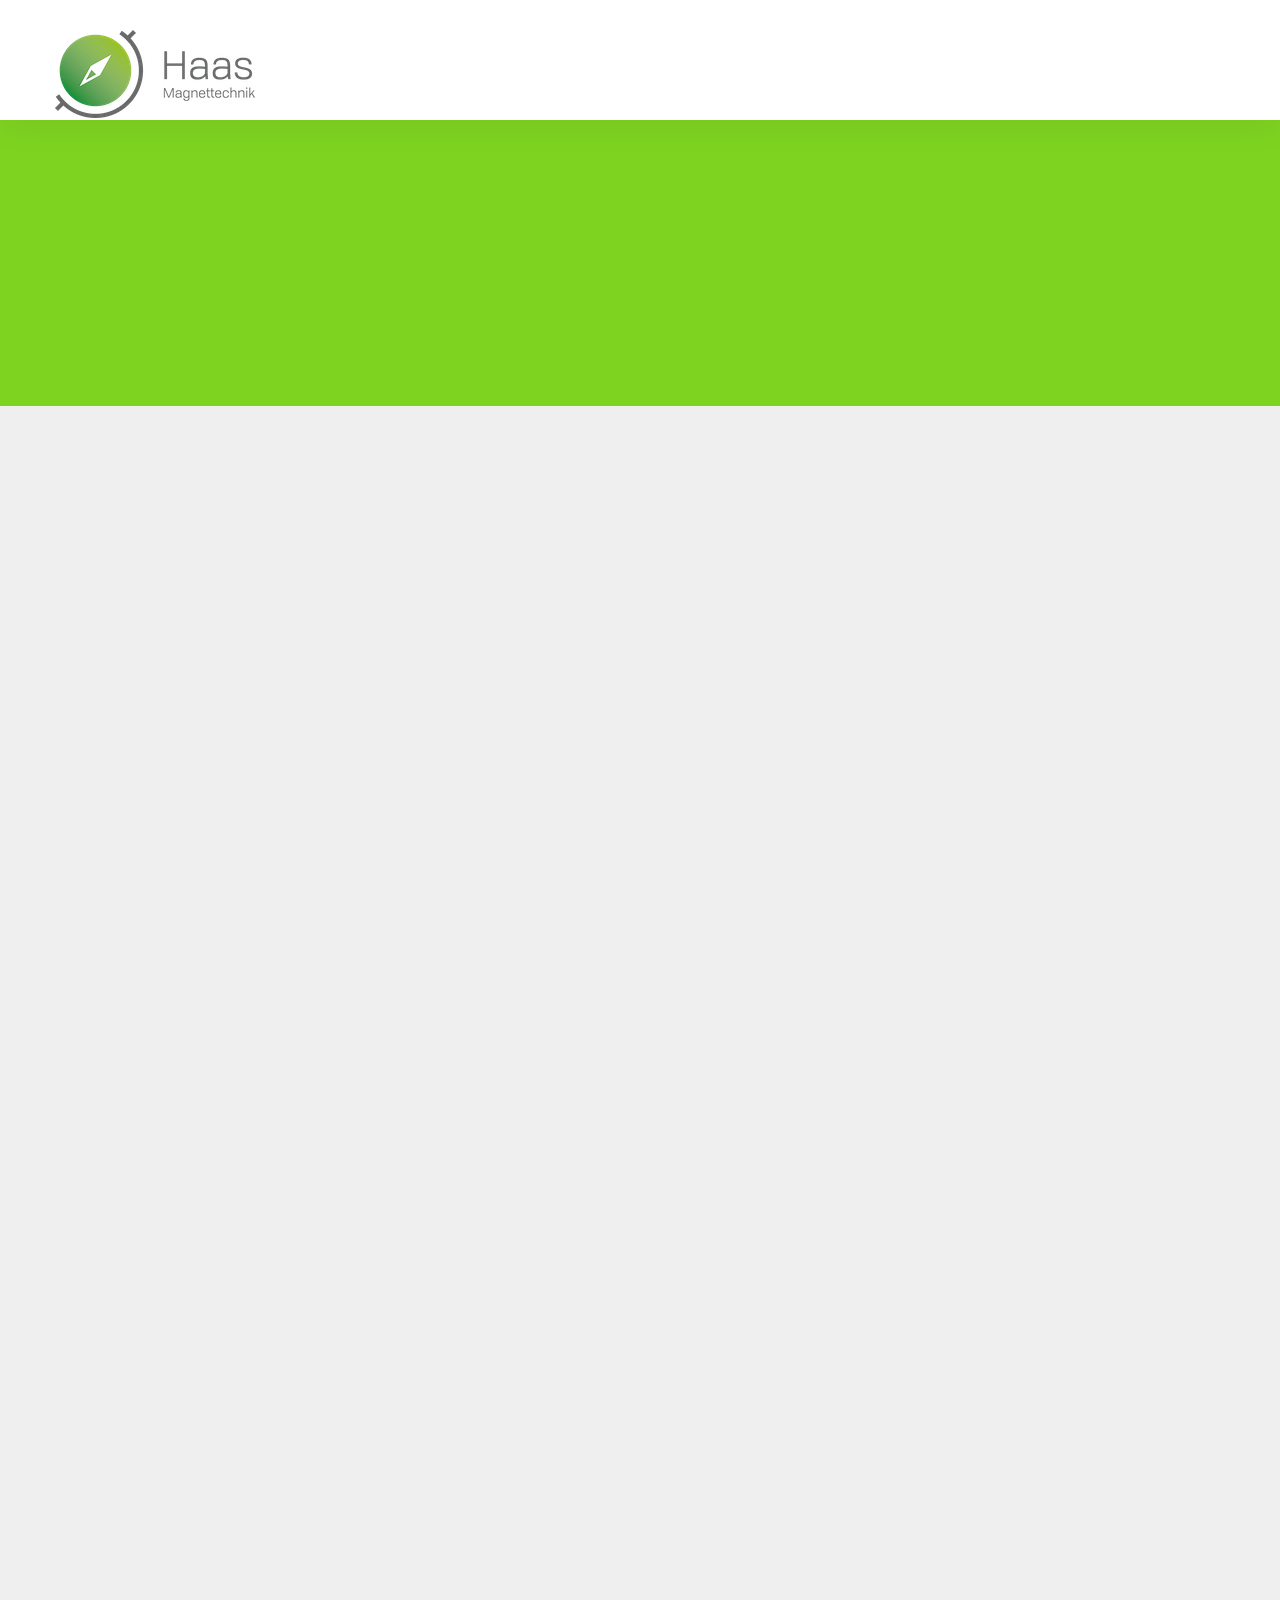
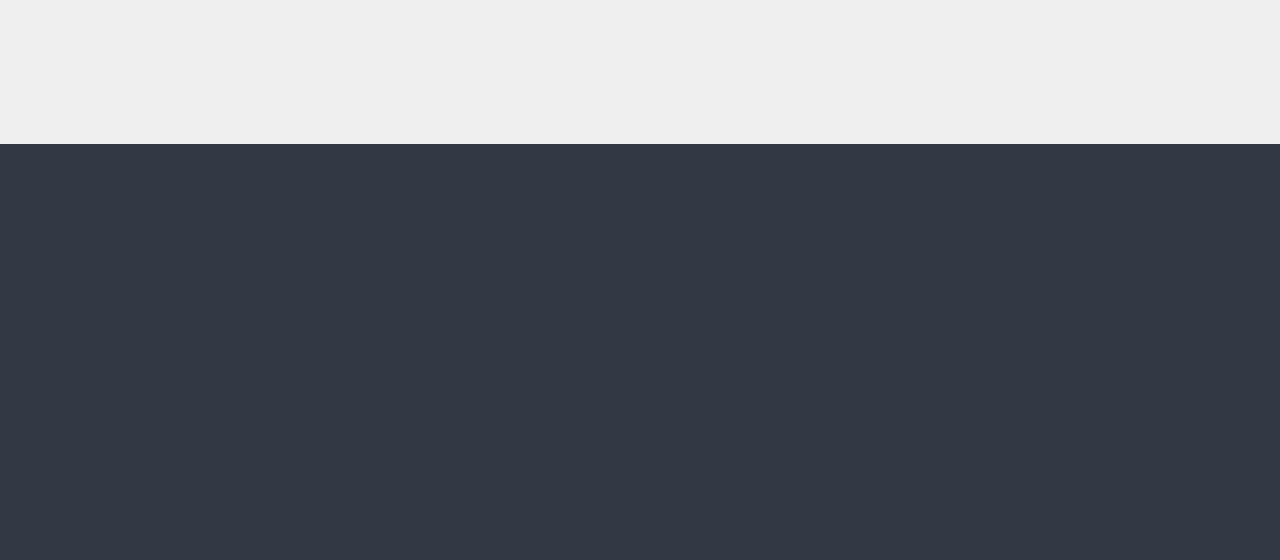
<file: b2c.html>
<!DOCTYPE html>
<html lang="en">
  <head>
    <meta charset="utf-8">
    <meta name="viewport" content="width=device-width, initial-scale=1">
    <title>Haas Magnettechnik &mdash; Anziehend. Innovativ.</title>
    <meta name="description" content="">
    <meta name="keywords" content="">
    
    <link rel="stylesheet" href="https://fonts.googleapis.com/css?family=Poppins:400,500,700">
    <link rel="stylesheet" href="css/styles-merged.css">
    <link rel="stylesheet" href="css/style.css">


 <!--
    <link href="//netdna.bootstrapcdn.com/bootstrap/3.2.0/css/bootstrap.min.css" rel="stylesheet" id="bootstrap-css">
    <script src="//netdna.bootstrapcdn.com/bootstrap/3.2.0/js/bootstrap.min.js"></script>
    <script src="//code.jquery.com/jquery-1.11.1.min.js"></script>


    <!--[if lt IE 9]>
      <script src="js/vendor/html5shiv.min.js"></script>
      <script src="js/vendor/respond.min.js"></script>
    <![endif]-->

  </head>
  <body>

    <nav class="navbar probootstrap-megamenu navbar-default probootstrap-navbar">
      <div class="container">
        <div class="navbar-header">
          <button type="button" class="navbar-toggle collapsed" data-toggle="collapse" data-target="#navbar-collapse" aria-expanded="false" aria-controls="navbar">
            <span class="sr-only">Toggle navigation</span>
            <span class="icon-bar"></span>
            <span class="icon-bar"></span>
            <span class="icon-bar"></span>
          </button>
           <a class="navbar-brand" href="index.html" title="Haas Magnettechnik"></a>
        </div>
      <div id="navbar-collapse" class="navbar-collapse collapse">
          <ul class="nav navbar-nav navbar-right">
            </li>
          </ul>
        </div>
      </div>
    </nav>

    <section class="probootstrap-hero probootstrap-xs-hero probootstrap-hero-colored">
      <div class="container">
        <div class="row">
          <div class="col-md-8 col-md-offset-2 col-sm-8 col-sm-offset-2 text-center probootstrap-hero-text pb0 probootstrap-animate" data-animate-effect="fadeIn">
           <h1>Da sind Sie bei uns leider falsch <i class="icon-wink"></i></h1>
            <p>Wir produzieren nur für Unternehmen.</p>
            <p>
            </p>
          </div>
        </div>
      </section>

      <section class="probootstrap-hero probootstrap-xs-hero">
      <div class="container">
        <div class="row">
          <div class="col-md-8 text-left probootstrap-hero-text probootstrap-animate" data-animate-effect="fadeIn">
            <h1 class="probootstrap-animate" data-animate-effect="fadeIn">Eine Auswahl unserer Partner</h1>
            <p class="probootstrap-animate" data-animate-effect="fadeIn">Damit Ihr Besuch dennoch nicht umsonst war.</p>
          </div>
        </div>
      </div>
    </section>



    <section class="probootstrap-flex-section">
      <div class="container">
        <div class="probootstrap-flex">
          <div class="probootstrap-flex-item active probootstrap-animate" data-animate-effect="fadeIn">
            <div class="service text-left">
              <div class="icon"><i class="icon-mobile3"></i></div>
              <div class="text">
                <h3>Unternehmen 1</h3>
                <p>Lorem ipsum dolor sit amet consectetur adipisicing elit. Iusto provident qui tempore natus quos quibusdam soluta at.</p>
                <p><a href="#" class="btn btn-primary">Webseite</a></p>

              </div>  
            </div>
          </div>
          <div class="probootstrap-flex-item probootstrap-animate" data-animate-effect="fadeIn">
            <div class="service text-left">
              <div class="icon"><i class="icon-browser2"></i></div>
              <div class="text">
                <h3>Unternehmen 2</h3>
                <p>Lorem ipsum dolor sit amet consectetur adipisicing elit. Iusto provident qui tempore natus quos quibusdam soluta at.</p>
                <p><a href="#" class="btn btn-primary">Webseite</a></p>
              </div>  
            </div>
          </div>
          <div class="probootstrap-flex-item probootstrap-animate" data-animate-effect="fadeIn">
            <div class="service text-left">
              <div class="icon"><i class="icon-presentation"></i></div>
              <div class="text">
                <h3>Unternehmen 3</h3>
                <p>Lorem ipsum dolor sit amet consectetur adipisicing elit. Iusto provident qui tempore natus quos quibusdam soluta at.</p>
                <p><a href="#" class="btn btn-primary">Webseite</a></p>
              </div>  
            </div>
          </div>
          <div class="probootstrap-flex-item probootstrap-animate" data-animate-effect="fadeIn">
            <div class="service text-left">
              <div class="icon"><i class="icon-circle-compass"></i></div>
              <div class="text">
                <h3>Unternehmen 4</h3>
                <p>Lorem ipsum dolor sit amet consectetur adipisicing elit. Iusto provident qui tempore natus quos quibusdam soluta at.</p>
                <p><a href="#" class="btn btn-primary">Webseite</a></p>
              </div>  
            </div>
          </div>
          <div class="probootstrap-flex-item probootstrap-animate" data-animate-effect="fadeIn">
            <div class="service text-left">
              <div class="icon"><i class="icon-lightbulb"></i></div>
              <div class="text">
                <h3>Unternehmen 5</h3>
                <p>Lorem ipsum dolor sit amet consectetur adipisicing elit. Iusto provident qui tempore natus quos quibusdam soluta at.</p>
                <p><a href="#" class="btn btn-primary">Webseite</a></p>
              </div>  
            </div>
          </div>
          <div class="probootstrap-flex-item probootstrap-animate" data-animate-effect="fadeIn">
            <div class="service text-left">
              <div class="icon"><i class="icon-magnifying-glass2"></i></div>
              <div class="text">
                <h3>Unternehmen 6</h3>
                <p>Lorem ipsum dolor sit amet consectetur adipisicing elit. Iusto provident qui tempore natus quos quibusdam soluta at.</p>
                <p><a href="#" class="btn btn-primary">Webseite</a></p>
              </div>  
            </div>
          </div>
        </div>

      </div>
    </section>
        

    <footer class="probootstrap-footer">
      <div class="container">
        <div class="row">
          <div class="col-md-6">
            <div class="row">
              <div class="col-md-4 probootstrap-animate">
                <div class="probootstrap-footer-widget">
                  <h3>Seiten</h3>
                  <ul>
                    <li><a href="#">Leistungen</a></li>
                    <li><a href="#">Anwendungen</a></li>
                    <li><a href="#">FAQ</a></li>
                    <li><a href="#">Über uns</a></li>
                  </ul>
                </div>
              </div>
              <div class="col-md-4 probootstrap-animate">
                <div class="probootstrap-footer-widget">
                  <h3>Partner</h3>
                  <ul>
                    <li><a href="#">Partner 1</a></li>
                    <li><a href="#">Partner 2</a></li>
                    <li><a href="#">Partner 3</a></li>
                    <li><a href="#">Partner 4</a></li>
                    <li><a href="#">Partner 5</a></li>
                  </ul>
                </div>
              </div>  

              <div class="col-md-4 probootstrap-animate">
                <div class="probootstrap-footer-widget">
                  <h3></h3>
                  <ul>
                    <li><a href="#"><i class="icon-map2"></i> Unser Standort</a></li>
                    <li><a href="#"><i class="icon-files-empty"></i> AGB's</a></li>
                    <li><a href="#"><i class="icon-lock"></i> Datenschutz</a></li>
                    <li><a href="#"><i class="icon-attachment"></i> Impressum</a></li>
                  </ul>
                </div>
              </div>                        
            </div>
          </div>
          
          <div class="col-md-6 probootstrap-animate">
            <div class="probootstrap-footer-widget">
              <h3>Follow us:</h3>
              <p></p>
              <ul class="probootstrap-footer-social">
                <li><a href="#"><i class="icon-facebook"></i></a></li>
                <li><a href="#"><i class="icon-instagram"></i></a></li>
                <li><a href="#"><i class="icon-linkedin"></i></a></li>
                <li><a href="#"><i class="icon-youtube"></i></a></li>
              </ul>
            </div>
          </div>
        </div>
        <!-- END row -->
        
      </div>
    </footer>
    

    <script src="js/scripts.min.js"></script>
    <script src="js/custom.min.js"></script>

    <script src="//maxcdn.bootstrapcdn.com/bootstrap/4.1.1/js/bootstrap.min.js"></script>
    <script src="//cdnjs.cloudflare.com/ajax/libs/jquery/3.2.1/jquery.min.js"></script>

  </body>
</html>
</file>
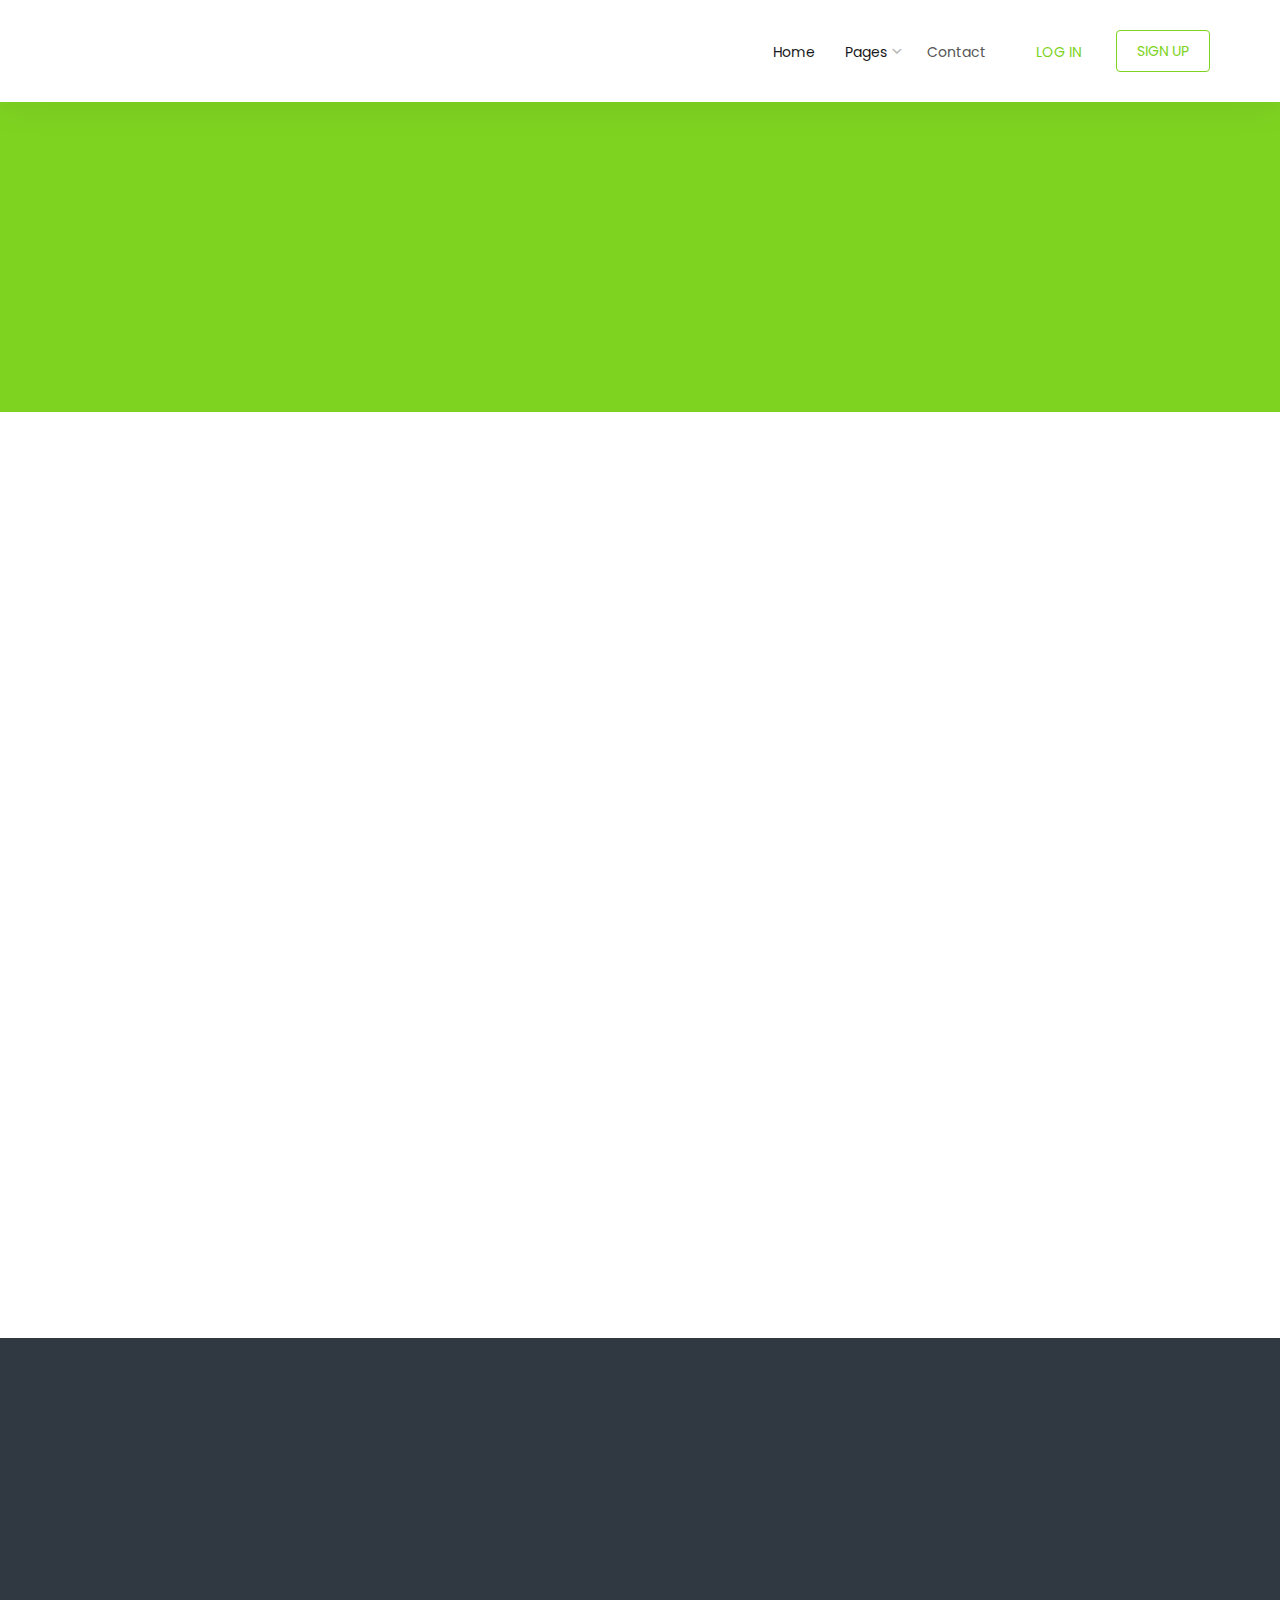
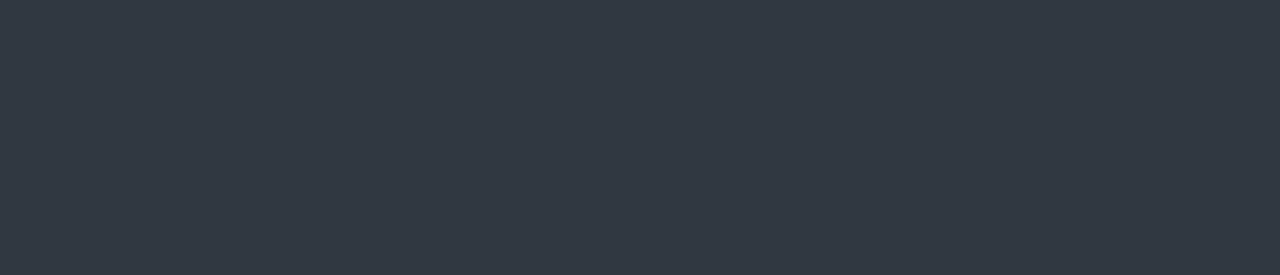
<file: contact.html>
<!DOCTYPE html>
<html lang="en">
  <head>
    <meta charset="utf-8">
    <meta name="viewport" content="width=device-width, initial-scale=1">
    <title>uiCookies:Inspire &mdash; Free Bootstrap Theme, Free Website Template</title>
    <meta name="description" content="Free Bootstrap Theme by uicookies.com">
    <meta name="keywords" content="free website templates, free bootstrap themes, free template, free bootstrap, free website template">
    
    <link rel="stylesheet" href="https://fonts.googleapis.com/css?family=Poppins:400,500,700">
    <link rel="stylesheet" href="css/styles-merged.css">
    <link rel="stylesheet" href="css/style.min.css">

    <!--[if lt IE 9]>
      <script src="js/vendor/html5shiv.min.js"></script>
      <script src="js/vendor/respond.min.js"></script>
    <![endif]-->
  </head>
  <body>
    
    <!-- Fixed navbar -->
    <!-- navbar-fixed-top  -->
    
    <nav class="navbar navbar-default probootstrap-navbar">
      <div class="container">
        <div class="navbar-header">
          <button type="button" class="navbar-toggle collapsed" data-toggle="collapse" data-target="#navbar-collapse" aria-expanded="false" aria-controls="navbar">
            <span class="sr-only">Toggle navigation</span>
            <span class="icon-bar"></span>
            <span class="icon-bar"></span>
            <span class="icon-bar"></span>
          </button>
          <a class="navbar-brand" href="index.html" title="uiCookies:Inspire">Inspire</a>
        </div>

        <div id="navbar-collapse" class="navbar-collapse collapse">
          <ul class="nav navbar-nav navbar-right">
            <li><a href="index.html">Home</a></li>
            <li class="dropdown">
              <a href="#" data-toggle="dropdown" class="dropdown-toggle">Pages</a>
              <ul class="dropdown-menu dropdown">
                <li><a href="about.html">About Us</a></li>
                <li><a href="team.html">Team</a></li>
                <li class="dropdown-submenu dropdown">
                  <a href="#" data-toggle="dropdown" class="dropdown-toggle"><span>Sub Menu</span></a>
                  <ul class="dropdown-menu">
                    <li><a href="#">Second Level Menu</a></li>
                    <li><a href="#">Second Level Menu</a></li>
                    <li><a href="#">Second Level Menu</a></li>
                    <li><a href="#">Second Level Menu</a></li>
                  </ul>
                </li>
                <li><a href="faq.html">FAQ</a></li>
                <li><a href="pricing.html">Pricing</a></li>
              </ul>
            </li>
            <li class="active"><a href="contact.html">Contact</a></li>
            <li class="probootstra-cta-button"><a href="#" class="btn" data-toggle="modal" data-target="#loginModal">Log in</a></li>
            <li class="probootstra-cta-button last"><a href="#" class="btn btn-ghost" data-toggle="modal" data-target="#signupModal">Sign up</a></li>
          </ul>
        </div>
      </div>
    </nav>

    <section class="probootstrap-hero probootstrap-xs-hero probootstrap-hero-colored">
      <div class="container">
        <div class="row">
          <div class="col-md-8 text-left probootstrap-hero-text">
            <h1 class="probootstrap-animate" data-animate-effect="fadeIn">Contact Us</h1>
            <p class="probootstrap-animate" data-animate-effect="fadeIn">Lorem ipsum dolor sit amet consectetur adipisicing elit. Iusto provident qui tempore natus quos quibusdam soluta at.</p>
          </div>
        </div>
      </div>
    </section>

    <section class="probootstrap-section probootstrap-bg-white">
      <div class="container">
        <div class="row">
          <div class="col-md-5 probootstrap-animate" data-animate-effect="fadeIn">
            <h2>Drop us a line</h2>
            <form action="#" method="post" class="probootstrap-form">
              <div class="form-group">
                <label for="name">Full Name</label>
                <input type="text" class="form-control" id="name" name="name">
              </div>
              <div class="form-group">
                <label for="email">Email</label>
                <input type="email" class="form-control" id="email" name="email">
              </div>
              <div class="form-group">
                <label for="subject">Subject</label>
                <input type="text" class="form-control" id="subject" name="subject">
              </div>
              <div class="form-group">
                <label for="message">Message</label>
                <textarea cols="30" rows="10" class="form-control" id="message" name="message"></textarea>
              </div>
              <div class="form-group">
                <input type="submit" class="btn btn-primary btn-lg" id="submit" name="submit" value="Submit Form">
              </div>
            </form>
          </div>
          <div class="col-md-6 col-md-push-1 probootstrap-animate" data-animate-effect="fadeIn">
            <h2>Get in touch</h2>
            <p>Lorem ipsum dolor sit amet consectetur adipisicing elit. Iusto provident qui tempore natus quos quibusdam soluta at.</p>
            
            <h4>USA</h4>
            <ul class="probootstrap-contact-info">
              <li><i class="icon-pin"></i> <span>198 West 21th Street, Suite 721 New York NY 10016</span></li>
              <li><i class="icon-email"></i><span>info@domain.com</span></li>
              <li><i class="icon-phone"></i><span>+123 456 7890</span></li>
            </ul>
            
            <h4>Europe</h4>
            <ul class="probootstrap-contact-info">
              <li><i class="icon-pin"></i> <span>198 West 21th Street, Suite 721 New York NY 10016</span></li>
              <li><i class="icon-email"></i><span>info@domain.com</span></li>
              <li><i class="icon-phone"></i><span>+123 456 7890</span></li>
            </ul>
          </div>
        </div>
      </div>
    </section>
  
    

    <footer class="probootstrap-footer">
      <div class="container">
        <div class="row">
          <div class="col-md-6">
            <div class="row">
              <div class="col-md-4 probootstrap-animate">
                <div class="probootstrap-footer-widget">
                  <h3>Links</h3>
                  <ul>
                    <li><a href="#">Knowledge Base</a></li>
                    <li><a href="#">Career</a></li>
                    <li><a href="#">Press Releases</a></li>
                    <li><a href="#">Terms of services</a></li>
                    <li><a href="#">Privacy Policy</a></li>
                  </ul>
                </div>
              </div>
              <div class="col-md-4 probootstrap-animate">
                <div class="probootstrap-footer-widget">
                  <h3>Links</h3>
                  <ul>
                    <li><a href="#">Knowledge Base</a></li>
                    <li><a href="#">Career</a></li>
                    <li><a href="#">Press Releases</a></li>
                    <li><a href="#">Terms of services</a></li>
                    <li><a href="#">Privacy Policy</a></li>
                  </ul>
                </div>
              </div>
              <div class="col-md-4 probootstrap-animate">
                <div class="probootstrap-footer-widget">
                  <h3>Links</h3>
                  <ul>
                    <li><a href="#">Knowledge Base</a></li>
                    <li><a href="#">Career</a></li>
                    <li><a href="#">Press Releases</a></li>
                    <li><a href="#">Terms of services</a></li>
                    <li><a href="#">Privacy Policy</a></li>
                  </ul>
                </div>
              </div>
            </div>
          </div>
          
          <div class="col-md-6 probootstrap-animate">
            <div class="probootstrap-footer-widget">
              <h3>Paragraph</h3>
              <p>Lorem ipsum dolor sit amet consectetur adipisicing elit. Iusto provident qui tempore natus quos quibusdam soluta at.</p>
              <ul class="probootstrap-footer-social">
                <li><a href="#"><i class="icon-twitter"></i></a></li>
                <li><a href="#"><i class="icon-facebook"></i></a></li>
                <li><a href="#"><i class="icon-github"></i></a></li>
                <li><a href="#"><i class="icon-dribbble"></i></a></li>
                <li><a href="#"><i class="icon-linkedin"></i></a></li>
                <li><a href="#"><i class="icon-youtube"></i></a></li>
              </ul>
            </div>
          </div>
        </div>
        <!-- END row -->
        <div class="row">
          <div class="col-md-12 copyright probootstrap-animate">
            <p><small>&copy; 2017 <a href="#">uiCookies:Inspire</a>. All Rights Reserved. <br> Designed &amp; Developed with <i class="icon icon-heart"></i> by <a href="https://uicookies.com/">uicookies.com</a></small></p>
          </div>
        </div>
      </div>
    </footer>
    
    <!-- Modal login -->
    <div class="modal fadeInUp probootstrap-animated" id="loginModal" tabindex="-1" role="dialog" aria-labelledby="loginModalLabel" aria-hidden="true">
      <div class="vertical-alignment-helper">
        <div class="modal-dialog modal-md vertical-align-center">
          <div class="modal-content">
            <button type="button" class="close" data-dismiss="modal" aria-hidden="true"><i class="icon-cross"></i></button>
            <div class="probootstrap-modal-flex">
              <div class="probootstrap-modal-figure" style="background-image: url(img/modal_bg.jpg);"></div>
              <div class="probootstrap-modal-content">
                <form action="#" class="probootstrap-form">
                  <div class="form-group">
                    <input type="text" class="form-control" placeholder="Email">
                  </div> 
                  <div class="form-group">
                    <input type="password" class="form-control" placeholder="Password">
                  </div> 
                  <div class="form-group clearfix mb40">
                    <label for="remember" class="probootstrap-remember"><input type="checkbox" id="remember"> Remember Me</label>
                    <a href="#" class="probootstrap-forgot">Forgot Password?</a>
                  </div>
                  <div class="form-group text-left">
                    <div class="row">
                      <div class="col-md-6">
                        <input type="submit" class="btn btn-primary btn-block" value="Sign In">
                      </div>
                    </div>
                  </div>
                  <div class="form-group probootstrap-or">
                    <span><em>or</em></span>
                  </div>
                  <div class="form-group">
                    <div class="row">
                      <div class="col-md-12">
                        <button class="btn btn-primary btn-ghost btn-block btn-connect-facebook"><span>connect with</span> Facebook</button>
                        <button class="btn btn-primary btn-ghost btn-block btn-connect-google"><span>connect with</span> Google</button>
                        <button class="btn btn-primary btn-ghost btn-block btn-connect-twitter"><span>connect with</span> Twitter</button>
                      </div>
                    </div>
                  </div>
                </form>
              </div>
            </div>
          </div>
        </div>
      </div>
    </div>
    <!-- END modal login -->
    
    <!-- Modal signup -->
    <div class="modal fadeInUp probootstrap-animated" id="signupModal" tabindex="-1" role="dialog" aria-labelledby="signupModalLabel" aria-hidden="true">
      <div class="vertical-alignment-helper">
        <div class="modal-dialog modal-md vertical-align-center">
          <div class="modal-content">
            <button type="button" class="close" data-dismiss="modal" aria-hidden="true"><i class="icon-cross"></i></button>
            <div class="probootstrap-modal-flex">
              <div class="probootstrap-modal-figure" style="background-image: url(img/modal_bg.jpg);"></div>
              <div class="probootstrap-modal-content">
                <form action="#" class="probootstrap-form">
                  <div class="form-group">
                    <input type="text" class="form-control" placeholder="Email">
                  </div> 
                  <div class="form-group">
                    <input type="password" class="form-control" placeholder="Password">
                  </div> 
                  <div class="form-group">
                    <input type="password" class="form-control" placeholder="Re-type Password">
                  </div> 
                  <div class="form-group clearfix mb40">
                    <label for="remember" class="probootstrap-remember"><input type="checkbox" id="remember"> Remember Me</label>
                    <a href="#" class="probootstrap-forgot">Forgot Password?</a>
                  </div>
                  <div class="form-group text-left">
                    <div class="row">
                      <div class="col-md-6">
                        <input type="submit" class="btn btn-primary btn-block" value="Sign Up">
                      </div>
                    </div>
                    
                  </div>
                  <div class="form-group probootstrap-or">
                    <span><em>or</em></span>
                  </div>
                  <div class="form-group">
                    <div class="row">
                      <div class="col-md-12">
                        <button class="btn btn-primary btn-ghost btn-block btn-connect-facebook"><span>connect with</span> Facebook</button>
                        <button class="btn btn-primary btn-ghost btn-block btn-connect-google"><span>connect with</span> Google</button>
                        <button class="btn btn-primary btn-ghost btn-block btn-connect-twitter"><span>connect with</span> Twitter</button>
                      </div>
                    </div>
                  </div>
                </form>
              </div>
            </div>
          </div>
        </div>
      </div>
    </div>
    <!-- END modal signup -->

    <script src="js/scripts.min.js"></script>
    <script src="js/custom.min.js"></script>

  </body>
</html>
</file>
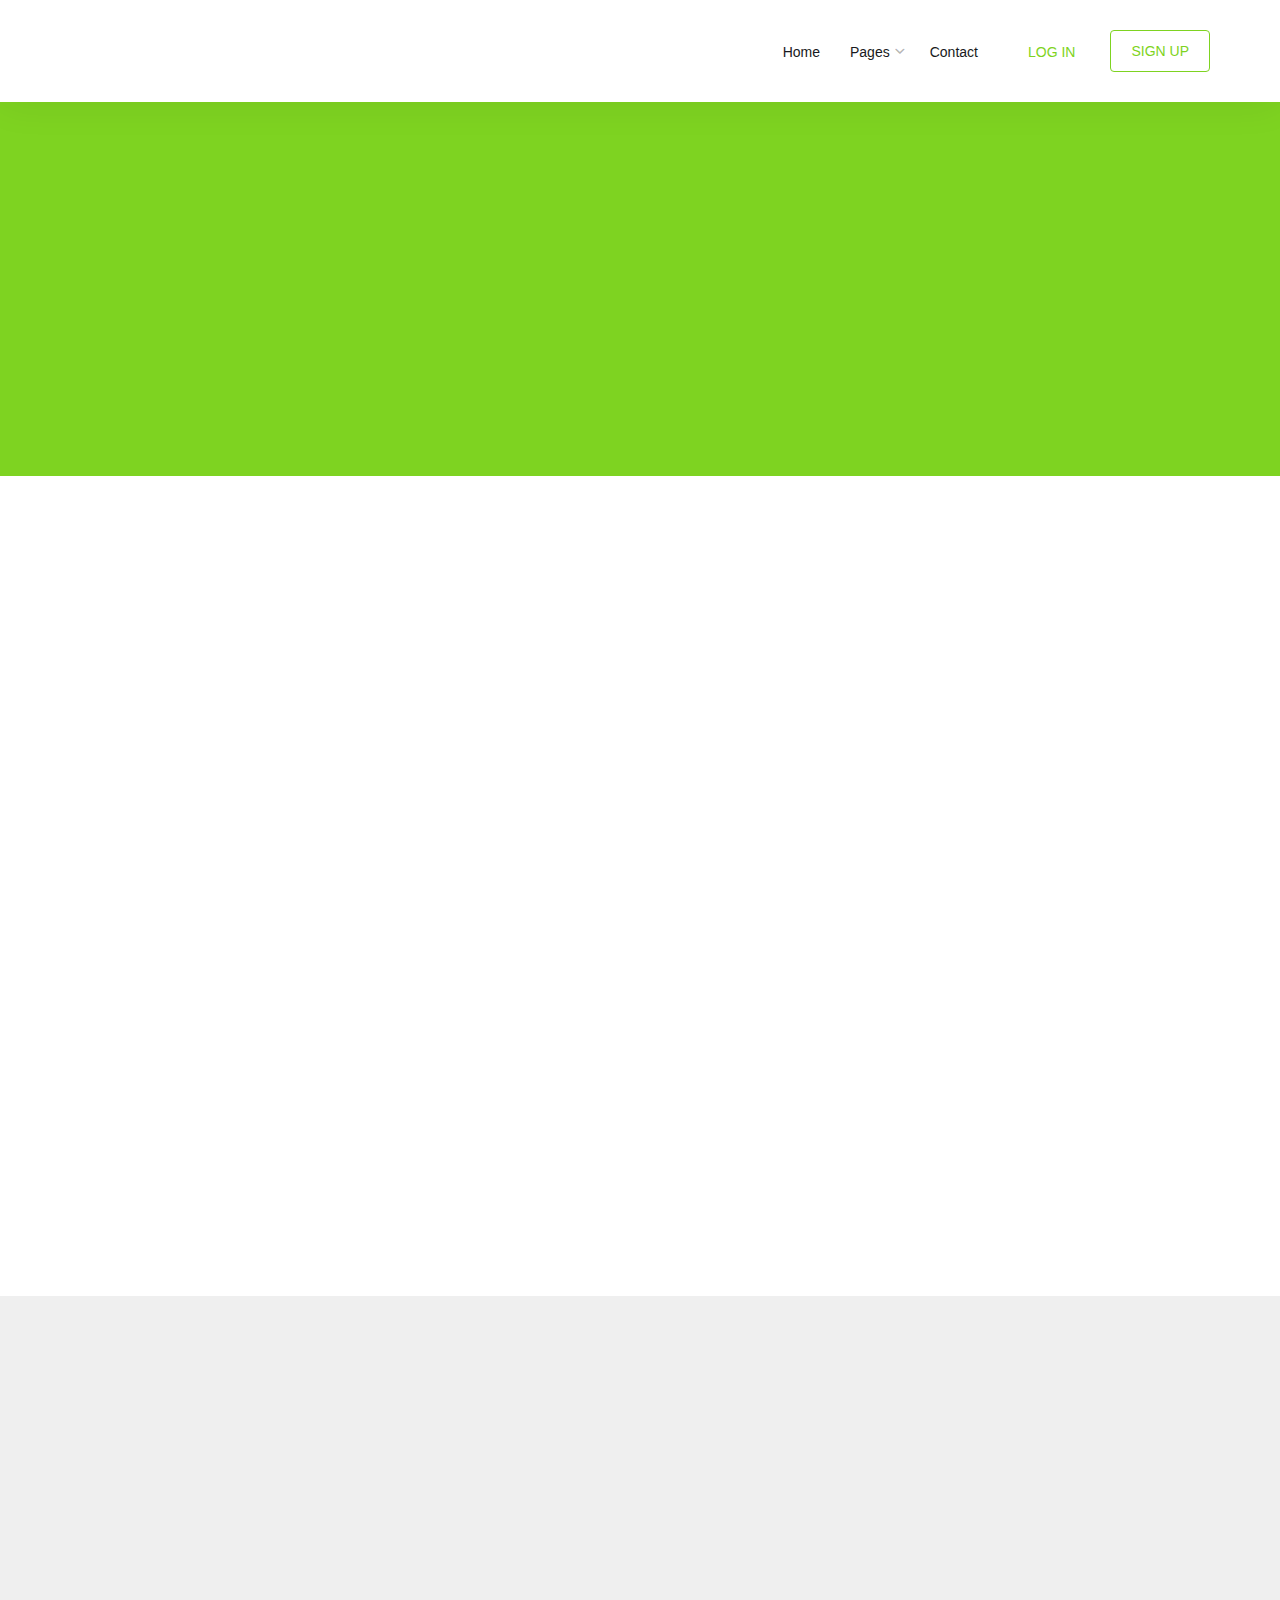
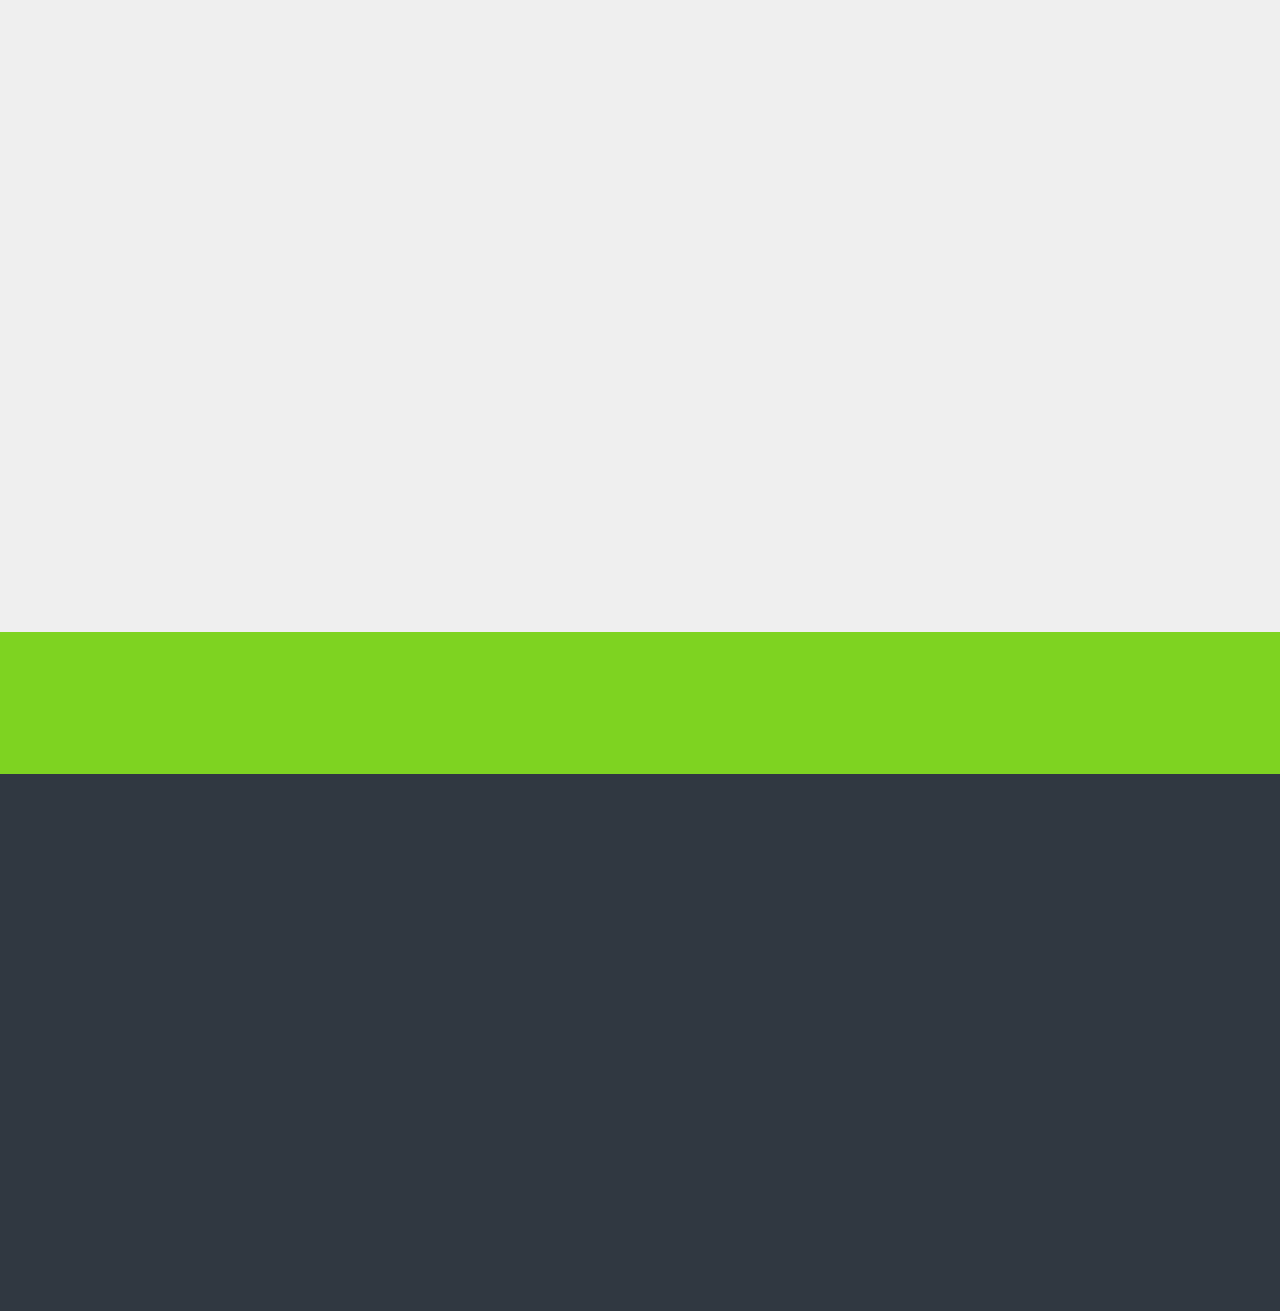
<file: faq.html>
<!DOCTYPE html>   
<html lang="en">
  <head>
    <meta charset="utf-8">
    <meta name="viewport" content="width=device-width, initial-scale=1">
    <title>uiCookies:Inspire &mdash; Free Bootstrap Theme, Free Website Template</title>
    <meta name="description" content="Free Bootstrap Theme by uicookies.com">
    <meta name="keywords" content="free website templates, free bootstrap themes, free template, free bootstrap, free website template">
    
    <!-- <link rel="stylesheet" href="https://fonts.googleapis.com/css?family=Poppins:400,500,700"> -->
    <link rel="stylesheet" href="css/styles-merged.css">
    <link rel="stylesheet" href="css/style.min.css">

    <!--[if lt IE 9]>
      <script src="js/vendor/html5shiv.min.js"></script>
      <script src="js/vendor/respond.min.js"></script>
    <![endif]-->
  </head>
  <body>
    
    <!-- Fixed navbar -->
    <!-- navbar-fixed-top  -->
    
    <nav class="navbar navbar-default probootstrap-navbar">
      <div class="container">
        <div class="navbar-header">
          <button type="button" class="navbar-toggle collapsed" data-toggle="collapse" data-target="#navbar-collapse" aria-expanded="false" aria-controls="navbar">
            <span class="sr-only">Toggle navigation</span>
            <span class="icon-bar"></span>
            <span class="icon-bar"></span>
            <span class="icon-bar"></span>
          </button>
          <a class="navbar-brand" href="index.html" title="uiCookies:Inspire">Inspire</a>
        </div>

        <div id="navbar-collapse" class="navbar-collapse collapse">
          <ul class="nav navbar-nav navbar-right">
            <li><a href="index.html">Home</a></li>
            <li class="dropdown">
              <a href="#" data-toggle="dropdown" class="dropdown-toggle">Pages</a>
              <ul class="dropdown-menu dropdown">
                <li><a href="about.html">About Us</a></li>
                <li><a href="team.html">Team</a></li>
                <li class="dropdown-submenu dropdown">
                  <a href="#" data-toggle="dropdown" class="dropdown-toggle"><span>Sub Menu</span></a>
                  <ul class="dropdown-menu">
                    <li><a href="#">Second Level Menu</a></li>
                    <li><a href="#">Second Level Menu</a></li>
                    <li><a href="#">Second Level Menu</a></li>
                    <li><a href="#">Second Level Menu</a></li>
                  </ul>
                </li>
                <li class="active"><a href="faq.html">FAQ</a></li>
                <li><a href="pricing.html">Pricing</a></li>
              </ul>
            </li>
            <li><a href="contact.html"><span>Contact</span></a></li>
            <li class="probootstra-cta-button"><a href="#" class="btn" data-toggle="modal" data-target="#loginModal">Log in</a></li>
            <li class="probootstra-cta-button last"><a href="#" class="btn btn-ghost" data-toggle="modal" data-target="#signupModal">Sign up</a></li>
          </ul>
        </div>
      </div>
    </nav>

    <section class="probootstrap-hero probootstrap-xs-hero probootstrap-hero-colored">
      <div class="container">
        <div class="row">
          <div class="col-md-8 text-left probootstrap-hero-text">
            <h1 class="probootstrap-animate" data-animate-effect="fadeIn">Frequently Ask Questions</h1>
            <p class="probootstrap-animate" data-animate-effect="fadeIn">Lorem ipsum dolor sit amet consectetur adipisicing elit. Iusto provident qui tempore natus quos quibusdam soluta at.</p>
          </div>
        </div>
      </div>
    </section>

    <section class="probootstrap-section probootstrap-bg-white probootstrap-zindex-above-showcase">
      <div class="container">
        <!-- END row -->
        <div class="row">
          <div class="col-md-6 probootstrap-animate" data-animate-effect="fadeIn">
            <h3>Lorem ipsum dolor sit amet?</h3>
            <p>Lorem ipsum dolor sit amet consectetur adipisicing elit. Sunt repellendus minima reprehenderit tempore nihil necessitatibus impedit dolorum non maiores totam amet. Eveniet voluptatum odio dolorem corrupti nesciunt sed cum veniam.</p>
            <h3>Incidunt earum quibusdam dolores?</h3>
            <p>Mollitia repellendus quaerat consequuntur? Vero vel sint quia reprehenderit ex tempore soluta corrupti voluptate quae cupiditate iusto perspiciatis eveniet culpa nesciunt modi rem. Officiis tempora sequi aut enim laudantium quos.</p>
            <h3>Hic a atque quibusdam?</h3>
            <p>Maxime quaerat sapiente provident iste corporis aut eum dolorum sunt a ad tenetur sit non eligendi labore. Illo animi accusantium nihil deserunt qui fugit officia quisquam sint ea amet. Sit?</p>
            <h3>Cumque fugit repellat magni?</h3>
            <p>Laudantium illo beatae nesciunt odio eligendi vitae quis molestias illum quas facilis. Voluptatum sunt totam tempore a sit repellat aperiam culpa ratione cum explicabo beatae facere aspernatur maiores est consectetur.</p>
            
          </div>
          <div class="col-md-6 probootstrap-animate" data-animate-effect="fadeIn">
            <h3>Quibusdam voluptate?</h3>
            <p>Alias optio? Eum beatae ea reiciendis laboriosam animi consequuntur quidem quia libero aliquam deserunt ipsam officiis saepe ad dicta accusamus et earum commodi doloribus ipsum cupiditate dolorum ullam nulla necessitatibus.</p>
            <h3>Eveniet qui accusantium aspernatur?</h3>
            <p>Possimus exercitationem odio repellendus quae repudiandae dolores delectus doloribus debitis maxime ab atque cum expedita minima suscipit quis perspiciatis impedit sit ratione qui beatae corrupti neque nostrum asperiores. Suscipit ullam.</p>
            <h3>Maxime consequatur ipsam?</h3>
            <p>Quam expedita sed velit id saepe aliquid natus sunt eum modi et dolorum ex incidunt debitis itaque voluptatem voluptatum perspiciatis molestiae cupiditate nemo reiciendis laborum tenetur placeat cum! Ducimus recusandae.</p>
          </div>
        </div>
        
      </div>
    </section>
    

    <section class="probootstrap-flex-section">
      <div class="container">
        <div class="probootstrap-flex">
          <div class="probootstrap-flex-item active probootstrap-animate" data-animate-effect="fadeIn">
            <div class="service text-left">
              <div class="icon"><i class="icon-mobile3"></i></div>
              <div class="text">
                <h3>Responsive Design</h3>
                <p>Lorem ipsum dolor sit amet consectetur adipisicing elit. Iusto provident qui tempore natus quos quibusdam soluta at.</p>
                <p><a href="#" class="btn btn-primary">Learn More</a></p>

              </div>  
            </div>
          </div>
          <div class="probootstrap-flex-item probootstrap-animate" data-animate-effect="fadeIn">
            <div class="service text-left">
              <div class="icon"><i class="icon-browser2"></i></div>
              <div class="text">
                <h3>Easy Customization</h3>
                <p>Lorem ipsum dolor sit amet consectetur adipisicing elit. Iusto provident qui tempore natus quos quibusdam soluta at.</p>
                <p><a href="#" class="btn btn-primary">Learn More</a></p>
              </div>  
            </div>
          </div>
          <div class="probootstrap-flex-item probootstrap-animate" data-animate-effect="fadeIn">
            <div class="service text-left">
              <div class="icon"><i class="icon-presentation"></i></div>
              <div class="text">
                <h3>Business Solutions</h3>
                <p>Lorem ipsum dolor sit amet consectetur adipisicing elit. Iusto provident qui tempore natus quos quibusdam soluta at.</p>
                <p><a href="#" class="btn btn-primary">Learn More</a></p>
              </div>  
            </div>
          </div>
          <div class="probootstrap-flex-item probootstrap-animate" data-animate-effect="fadeIn">
            <div class="service text-left">
              <div class="icon"><i class="icon-circle-compass"></i></div>
              <div class="text">
                <h3>Brand Identity</h3>
                <p>Lorem ipsum dolor sit amet consectetur adipisicing elit. Iusto provident qui tempore natus quos quibusdam soluta at.</p>
                <p><a href="#" class="btn btn-primary">Learn More</a></p>
              </div>  
            </div>
          </div>
          <div class="probootstrap-flex-item probootstrap-animate" data-animate-effect="fadeIn">
            <div class="service text-left">
              <div class="icon"><i class="icon-lightbulb"></i></div>
              <div class="text">
                <h3>Creative Ideas</h3>
                <p>Lorem ipsum dolor sit amet consectetur adipisicing elit. Iusto provident qui tempore natus quos quibusdam soluta at.</p>
                <p><a href="#" class="btn btn-primary">Learn More</a></p>
              </div>  
            </div>
          </div>
          <div class="probootstrap-flex-item probootstrap-animate" data-animate-effect="fadeIn">
            <div class="service text-left">
              <div class="icon"><i class="icon-magnifying-glass2"></i></div>
              <div class="text">
                <h3>Search Engine Friendly</h3>
                <p>Lorem ipsum dolor sit amet consectetur adipisicing elit. Iusto provident qui tempore natus quos quibusdam soluta at.</p>
                <p><a href="#" class="btn btn-primary">Learn More</a></p>
              </div>  
            </div>
          </div>
        </div>

      </div>
    </section>

    <section class="probootstrap-cta">
      <div class="container">
        <div class="row">
          <div class="col-md-12">
            <h2 class="probootstrap-animate" data-animate-effect="fadeInRight">We'd like to help and talk with you</h2>
            <a href="#" role="button" class="btn btn-primary btn-lg btn-ghost probootstrap-animate" data-animate-effect="fadeInLeft">Contact Us</a>
          </div>
        </div>
      </div>
    </section>
    <footer class="probootstrap-footer">
      <div class="container">
        <div class="row">
          <div class="col-md-6">
            <div class="row">
              <div class="col-md-4 probootstrap-animate">
                <div class="probootstrap-footer-widget">
                  <h3>Links</h3>
                  <ul>
                    <li><a href="#">Knowledge Base</a></li>
                    <li><a href="#">Career</a></li>
                    <li><a href="#">Press Releases</a></li>
                    <li><a href="#">Terms of services</a></li>
                    <li><a href="#">Privacy Policy</a></li>
                  </ul>
                </div>
              </div>
              <div class="col-md-4 probootstrap-animate">
                <div class="probootstrap-footer-widget">
                  <h3>Links</h3>
                  <ul>
                    <li><a href="#">Knowledge Base</a></li>
                    <li><a href="#">Career</a></li>
                    <li><a href="#">Press Releases</a></li>
                    <li><a href="#">Terms of services</a></li>
                    <li><a href="#">Privacy Policy</a></li>
                  </ul>
                </div>
              </div>
              <div class="col-md-4 probootstrap-animate">
                <div class="probootstrap-footer-widget">
                  <h3>Links</h3>
                  <ul>
                    <li><a href="#">Knowledge Base</a></li>
                    <li><a href="#">Career</a></li>
                    <li><a href="#">Press Releases</a></li>
                    <li><a href="#">Terms of services</a></li>
                    <li><a href="#">Privacy Policy</a></li>
                  </ul>
                </div>
              </div>
            </div>
          </div>
          
          <div class="col-md-6 probootstrap-animate">
            <div class="probootstrap-footer-widget">
              <h3>Paragraph</h3>
              <p>Lorem ipsum dolor sit amet consectetur adipisicing elit. Iusto provident qui tempore natus quos quibusdam soluta at.</p>
              <ul class="probootstrap-footer-social">
                <li><a href="#"><i class="icon-twitter"></i></a></li>
                <li><a href="#"><i class="icon-facebook"></i></a></li>
                <li><a href="#"><i class="icon-github"></i></a></li>
                <li><a href="#"><i class="icon-dribbble"></i></a></li>
                <li><a href="#"><i class="icon-linkedin"></i></a></li>
                <li><a href="#"><i class="icon-youtube"></i></a></li>
              </ul>
            </div>
          </div>
        </div>
        <!-- END row -->
        <div class="row">
          <div class="col-md-12 copyright probootstrap-animate">
            <p><small>&copy; 2017 <a href="#">uiCookies:Inspire</a>. All Rights Reserved. <br> Designed &amp; Developed with <i class="icon icon-heart"></i> by <a href="https://uicookies.com/">uicookies.com</a></small></p>
          </div>
        </div>
      </div>
    </footer>
    
    <!-- Modal login -->
    <div class="modal fadeInUp probootstrap-animated" id="loginModal" tabindex="-1" role="dialog" aria-labelledby="loginModalLabel" aria-hidden="true">
      <div class="vertical-alignment-helper">
        <div class="modal-dialog modal-md vertical-align-center">
          <div class="modal-content">
            <button type="button" class="close" data-dismiss="modal" aria-hidden="true"><i class="icon-cross"></i></button>
            <div class="probootstrap-modal-flex">
              <div class="probootstrap-modal-figure" style="background-image: url(img/modal_bg.jpg);"></div>
              <div class="probootstrap-modal-content">
                <form action="#" class="probootstrap-form">
                  <div class="form-group">
                    <input type="text" class="form-control" placeholder="Email">
                  </div> 
                  <div class="form-group">
                    <input type="password" class="form-control" placeholder="Password">
                  </div> 
                  <div class="form-group clearfix mb40">
                    <label for="remember" class="probootstrap-remember"><input type="checkbox" id="remember"> Remember Me</label>
                    <a href="#" class="probootstrap-forgot">Forgot Password?</a>
                  </div>
                  <div class="form-group text-left">
                    <div class="row">
                      <div class="col-md-6">
                        <input type="submit" class="btn btn-primary btn-block" value="Sign In">
                      </div>
                    </div>
                  </div>
                  <div class="form-group probootstrap-or">
                    <span><em>or</em></span>
                  </div>
                  <div class="form-group">
                    <div class="row">
                      <div class="col-md-12">
                        <button class="btn btn-primary btn-ghost btn-block btn-connect-facebook"><span>connect with</span> Facebook</button>
                        <button class="btn btn-primary btn-ghost btn-block btn-connect-google"><span>connect with</span> Google</button>
                        <button class="btn btn-primary btn-ghost btn-block btn-connect-twitter"><span>connect with</span> Twitter</button>
                      </div>
                    </div>
                  </div>
                </form>
              </div>
            </div>
          </div>
        </div>
      </div>
    </div>
    <!-- END modal login -->
    
    <!-- Modal signup -->
    <div class="modal fadeInUp probootstrap-animated" id="signupModal" tabindex="-1" role="dialog" aria-labelledby="signupModalLabel" aria-hidden="true">
      <div class="vertical-alignment-helper">
        <div class="modal-dialog modal-md vertical-align-center">
          <div class="modal-content">
            <button type="button" class="close" data-dismiss="modal" aria-hidden="true"><i class="icon-cross"></i></button>
            <div class="probootstrap-modal-flex">
              <div class="probootstrap-modal-figure" style="background-image: url(img/modal_bg.jpg);"></div>
              <div class="probootstrap-modal-content">
                <form action="#" class="probootstrap-form">
                  <div class="form-group">
                    <input type="text" class="form-control" placeholder="Email">
                  </div> 
                  <div class="form-group">
                    <input type="password" class="form-control" placeholder="Password">
                  </div> 
                  <div class="form-group">
                    <input type="password" class="form-control" placeholder="Re-type Password">
                  </div> 
                  <div class="form-group clearfix mb40">
                    <label for="remember" class="probootstrap-remember"><input type="checkbox" id="remember"> Remember Me</label>
                    <a href="#" class="probootstrap-forgot">Forgot Password?</a>
                  </div>
                  <div class="form-group text-left">
                    <div class="row">
                      <div class="col-md-6">
                        <input type="submit" class="btn btn-primary btn-block" value="Sign Up">
                      </div>
                    </div>
                    
                  </div>
                  <div class="form-group probootstrap-or">
                    <span><em>or</em></span>
                  </div>
                  <div class="form-group">
                    <div class="row">
                      <div class="col-md-12">
                        <button class="btn btn-primary btn-ghost btn-block btn-connect-facebook"><span>connect with</span> Facebook</button>
                        <button class="btn btn-primary btn-ghost btn-block btn-connect-google"><span>connect with</span> Google</button>
                        <button class="btn btn-primary btn-ghost btn-block btn-connect-twitter"><span>connect with</span> Twitter</button>
                      </div>
                    </div>
                  </div>
                </form>
              </div>
            </div>
          </div>
        </div>
      </div>
    </div>
    <!-- END modal signup -->

    <script src="js/scripts.min.js"></script>
    <script src="js/custom.min.js"></script>
  </body>
</html>
</file>
<file: css/style.min.css>
/*!==============================
 * Theme Name: Inspire
 * Theme URL: https://probootstrap.com/inspire-free-bootstrap-website-template
 * Author: ProBootstrap.com
 * Author URL: https://probootstrap.com
 * License: Released for free under the Creative Commons Attribution 3.0 license (probootstrap.com/license)
 */@font-face{font-family:icomoon;src:url(../fonts/icomoon/icomoon.eot?1z9v6x);src:url(../fonts/icomoon/icomoon.eot?1z9v6x#iefix) format("embedded-opentype"),url(../fonts/icomoon/icomoon.ttf?1z9v6x) format("truetype"),url(../fonts/icomoon/icomoon.woff?1z9v6x) format("woff"),url(../fonts/icomoon/icomoon.svg?1z9v6x#icomoon) format("svg");font-weight:400;font-style:normal}html{overflow-x:hidden}body{background:#efefef;color:#8b8e94;line-height:28px;font-size:14px;font-family:Poppins,Arial,sans-serif}h1,h2,h3,h4,h5,h6{color:#181920;line-height:1.5}.probootstrap-navbar .dropdown-submenu>a:before,.probootstrap-navbar .dropdown>a:before{font-family:icomoon;speak:none;font-weight:400;font-variant:normal;line-height:1;-webkit-font-smoothing:antialiased;-moz-osx-font-smoothing:grayscale}h1{font-size:26px}h2{font-size:20px}h3{font-size:18px}h4{font-size:16px}h5,h6{font-size:14px}ol,p,ul{margin-bottom:30px}a{-webkit-transition:.3s all;transition:.3s all;color:#7ed321}a:active,a:focus,a:hover{color:#71bd1e;text-decoration:none}.probootstrap-navbar{background:#fff;border:none;-webkit-box-shadow:0 0 40px 0 rgba(0,0,0,.08);box-shadow:0 0 40px 0 rgba(0,0,0,.08);border-radius:0;margin-bottom:0}.probootstrap-navbar .navbar-toggle:focus,.probootstrap-navbar .navbar-toggle:hover{background-color:transparent}.probootstrap-navbar .navbar-toggle{border:none}.probootstrap-navbar .navbar-toggle span.icon-bar{-webkit-transition:all .15s;transition:all .15s}.probootstrap-navbar .navbar-toggle span:nth-child(2){-webkit-transform:rotate(45deg);transform:rotate(45deg);-webkit-transform-origin:10% 10%;transform-origin:10% 10%}.probootstrap-navbar .navbar-toggle span:nth-child(3){opacity:0}.probootstrap-navbar .navbar-toggle span:nth-child(4){-webkit-transform:rotate(-45deg);transform:rotate(-45deg);-webkit-transform-origin:10% 90%;transform-origin:10% 90%}.probootstrap-navbar .navbar-toggle.collapsed span:nth-child(2),.probootstrap-navbar .navbar-toggle.collapsed span:nth-child(4){-webkit-transform:rotate(0);transform:rotate(0)}.probootstrap-navbar .navbar-toggle.collapsed span:nth-child(3){opacity:1}.probootstrap-navbar .navbar-brand,.probootstrap-navbar .navbar-nav>li>a,.probootstrap-navbar .parent-nav-link-padding{margin-left:15px;margin-right:15px;padding:40px 0}.probootstrap-navbar .dropdown-header{color:rgba(255,255,255,.2);padding-left:10px;text-transform:uppercase}.probootstrap-navbar .dropdown>a{padding-right:10px!important;position:relative;display:block}@media screen and (max-width:480px){.probootstrap-navbar .dropdown>a{display:block;padding-right:0}}.probootstrap-navbar .dropdown>a:before{font-style:normal;text-transform:none;position:absolute;top:50%;right:0;margin-right:-10px;margin-top:-11px;content:"\e924";font-size:20px;color:rgba(0,0,0,.3);-webkit-transition:.3s all;transition:.3s all}.probootstrap-navbar .dropdown>a:hover:before{-webkit-transform:rotate(180deg);transform:rotate(180deg)}.probootstrap-navbar .dropdown.open>a,.probootstrap-navbar .dropdown:active>a,.probootstrap-navbar .dropdown:focus>a,.probootstrap-navbar .dropdown:hover>a{border-top:2px solid #7ed321;-webkit-transition:.3s all;transition:.3s all}@media screen and (max-width:768px){.probootstrap-navbar .navbar-brand,.probootstrap-navbar .navbar-nav>li>a,.probootstrap-navbar .parent-nav-link-padding{padding-top:15px;padding-bottom:15px}.probootstrap-navbar .dropdown.open>a,.probootstrap-navbar .dropdown:active>a,.probootstrap-navbar .dropdown:focus>a,.probootstrap-navbar .dropdown:hover>a{border-top:2px solid transparent}}.probootstrap-navbar .dropdown.open>a:before,.probootstrap-navbar .dropdown:active>a:before,.probootstrap-navbar .dropdown:focus>a:before,.probootstrap-navbar .dropdown:hover>a:before{-webkit-transform:rotate(180deg);transform:rotate(180deg)}.probootstrap-navbar .dropdown>.dropdown-menu>li a{padding:10px;color:rgba(255,255,255,.4)!important}.probootstrap-navbar .dropdown>.dropdown-menu>li a:hover{border-top:none;background:#fff;color:#303841!important}.probootstrap-navbar .dropdown>.dropdown-menu>li.open>a,.probootstrap-navbar .dropdown>.dropdown-menu>li:active>a,.probootstrap-navbar .dropdown>.dropdown-menu>li:focus>a,.probootstrap-navbar .dropdown>.dropdown-menu>li:hover>a{background:#fff!important;border-top:none;color:#303841!important}.probootstrap-navbar .dropdown>.dropdown-menu>li.dropdown-submenu.open>a,.probootstrap-navbar .dropdown>.dropdown-menu>li.dropdown-submenu:active>a,.probootstrap-navbar .dropdown>.dropdown-menu>li.dropdown-submenu:focus>a,.probootstrap-navbar .dropdown>.dropdown-menu>li.dropdown-submenu:hover>a{border-top:none}.probootstrap-navbar .dropdown>.dropdown-menu>li.dropdown-submenu.open>a:before,.probootstrap-navbar .dropdown>.dropdown-menu>li.dropdown-submenu:active>a:before,.probootstrap-navbar .dropdown>.dropdown-menu>li.dropdown-submenu:focus>a:before,.probootstrap-navbar .dropdown>.dropdown-menu>li.dropdown-submenu:hover>a:before{color:#000!important}.probootstrap-navbar .navbar-right .dropdown-menu{right:auto}.probootstrap-navbar .dropdown-menu{border:none;background:#303841!important;border-radius:0;-webkit-box-shadow:0 0 7px 0 rgba(0,0,0,.15);box-shadow:0 0 7px 0 rgba(0,0,0,.15);min-width:200px;white-space:normal!important;word-wrap:break-word!important}.probootstrap-navbar .dropdown-menu a{white-space:normal}@media screen and (max-width:768px){.probootstrap-navbar .dropdown-menu{width:100%;padding:10px 15px}.probootstrap-navbar .dropdown-menu a{color:#fff!important}}.probootstrap-navbar .navbar-brand{font-size:20px;text-align:center; text-transform:uppercase;background:url() left center no-repeat;top:14px;position:relative;width:121px;height:43px;text-indent:-999999px}@media only screen and (-webkit-min-device-pixel-ratio:2),only screen and (min--moz-device-pixel-ratio:2),only screen and (min-device-pixel-ratio:2),only screen and (min-resolution:192dpi),only screen and (min-resolution:2dppx){.probootstrap-navbar .navbar-brand{position:top;text-align:center; top:5px;width:121px;height:43px;background:url() left center no-repeat;background-size:cover}}.probootstrap-navbar .navbar-nav .dropdown li.active>a{color:#fff!important;background:0 0!important}.probootstrap-navbar .navbar-nav>li>a{color:#181920;font-size:14px;position:relative;border-top:2px solid transparent}@media screen and (max-width:768px){.probootstrap-navbar .navbar-brand{top:5px}.probootstrap-navbar .navbar-nav>li>a{padding-top:8px;padding-bottom:8px}}.probootstrap-navbar .navbar-nav>li>a:active,.probootstrap-navbar .navbar-nav>li>a:focus,.probootstrap-navbar .navbar-nav>li>a:hover{border-top:2px solid #7ed321}@media screen and (max-width:480px){.probootstrap-navbar .navbar-nav>li>a:active,.probootstrap-navbar .navbar-nav>li>a:focus,.probootstrap-navbar .navbar-nav>li>a:hover{border-top:2px solid transparent}.probootstrap-navbar .dropdown-submenu:hover>.dropdown-menu{display:block}}.probootstrap-navbar .navbar-nav>li.open>a{border-top:2px solid transparent}.probootstrap-navbar .navbar-nav>li.open>a,.probootstrap-navbar .navbar-nav>li.open>a:focus,.probootstrap-navbar .navbar-nav>li.open>a:hover{background:0 0}.probootstrap-navbar .navbar-nav>li.probootstra-cta-button>a{border-radius:4px;padding:10px 20px;margin-top:30px;background:0;color:#7ed321}.probootstrap-navbar .navbar-nav>li.probootstra-cta-button>a.btn-ghost{background:0 0;color:#7ed321;border-top:1px solid #7ed321!important}.probootstrap-navbar .navbar-nav>li.probootstra-cta-button.last>a{margin-left:0;margin-right:0}@media screen and (max-width:768px){.probootstrap-navbar .navbar-nav>li.probootstra-cta-button>a{margin-bottom:10px;margin-top:0}.probootstrap-navbar .navbar-nav>li.probootstra-cta-button.last>a{margin-left:15px;margin-right:15px}}.probootstrap-navbar .navbar-nav>li.active>a{background:0 0!important}.probootstrap-navbar .dropdown-submenu{position:relative}.probootstrap-navbar .dropdown-submenu .dropdown-menu{top:0;left:100%;margin-top:-1px}.probootstrap-navbar .dropdown-submenu>a{display:block}.probootstrap-navbar .dropdown-submenu>a:before{font-style:normal;text-transform:none;position:absolute;top:50%;right:0;margin-right:10px;margin-top:-11px;content:"\e926";font-size:20px;color:rgba(255,255,255,.5);-webkit-transition:.3s all;transition:.3s all}.probootstrap-navbar .dropdown-submenu>a:hover:before{color:rgba(0,0,0,.3);-webkit-transform:rotate(180deg);transform:rotate(180deg)}.container-fluid .navbar-brand{margin-left:15px!important}.container-fluid .dropdown-submenu{position:relative}.container-fluid .dropdown-submenu .dropdown-menu{top:0;left:auto;right:100%!important;margin-top:-1px}.probootstrap-hero .probootstrap-hero-text{padding-top:200px;padding-bottom:200px}@media screen and (max-width:768px){.probootstrap-hero .probootstrap-hero-text{padding-top:50px;padding-bottom:50px}}.probootstrap-hero.probootstrap-sm-hero .probootstrap-hero-text{padding-top:150px;padding-bottom:150px}@media screen and (max-width:768px){.probootstrap-hero.probootstrap-sm-hero .probootstrap-hero-text{padding-top:50px;padding-bottom:50px}}.probootstrap-hero.probootstrap-xs-hero .probootstrap-hero-text{padding-top:90px;padding-bottom:90px}.probootstrap-hero h1{text-transform:uppercase;font-size:52px;color:#181920;font-weight:700;margin-bottom:10px;margin-top:0;line-height:64px}@media screen and (max-width:768px){.probootstrap-hero.probootstrap-xs-hero .probootstrap-hero-text{padding-top:50px;padding-bottom:50px}.probootstrap-hero h1{font-size:30px;line-height:1.5}}@media screen and (max-width:480px){.container-fluid .dropdown-submenu:hover>.dropdown-menu{display:block}.probootstrap-hero h1{font-size:20px}}.probootstrap-hero p{font-size:16px}.probootstrap-hero p:last-child{margin-bottom:0}.probootstrap-hero .btn{position:relative;font-size:18px;width:200px}@media screen and (max-width:480px){.probootstrap-hero .btn{width:100%;margin-bottom:10px}}.probootstrap-hero .btn.btn-primary{text-transform:uppercase;padding:15px 20px}.probootstrap-hero.probootstrap-hero-colored{background:#7ed321}.probootstrap-hero.probootstrap-hero-colored h1{color:#fff}.probootstrap-hero.probootstrap-hero-colored p{color:rgba(255,255,255,.8)}.probootstrap-feature-showcase{margin-top:100px;position:relative}.probootstrap-home-showcase-wrap{width:100%}.probootstrap-home-showcase-wrap .probootstrap-home-showcase-inner{-webkit-box-shadow:0 0 40px 0 rgba(0,0,0,.08);box-shadow:0 0 40px 0 rgba(0,0,0,.08);z-index:1;height:500px;overflow:hidden;width:100%;position:relative}@media screen and (max-width:768px){.probootstrap-feature-showcase{margin-top:0}.probootstrap-home-showcase-wrap .probootstrap-home-showcase-inner{height:100%}}.probootstrap-home-showcase-wrap .probootstrap-home-showcase-inner .probootstrap-chrome{background:#dddde0;padding:15px;border-radius:5px 5px 0 0;position:relative}.probootstrap-home-showcase-wrap .probootstrap-home-showcase-inner .probootstrap-chrome>div{position:absolute;left:10px;top:50%;margin-top:-3px}.probootstrap-home-showcase-wrap .probootstrap-home-showcase-inner .probootstrap-chrome>div>span{width:5px;height:5px;display:block;float:left;margin-right:4px;background:#898991;border-radius:50%}@media screen and (max-width:768px){.probootstrap-home-showcase-wrap .probootstrap-image-showcase{height:400px}}@media screen and (max-width:480px){.probootstrap-home-showcase-wrap .probootstrap-image-showcase{height:200px}.probootstrap-cta h2{text-align:center}}.probootstrap-home-showcase-wrap .probootstrap-image-showcase>ul{padding:0;margin:0;position:relative}.probootstrap-home-showcase-wrap .probootstrap-image-showcase>ul>li{padding:0;margin:0;list-style:none;position:absolute;top:0;bottom:0;height:100%;width:100%;opacity:0;visibility:hidden;-webkit-transition:.3s all;transition:.3s all}.probootstrap-home-showcase-wrap .probootstrap-image-showcase>ul>li img{max-width:100%}.probootstrap-home-showcase-wrap .probootstrap-image-showcase>ul>li.active{opacity:1;visibility:visible}.probootstrap-showcase-nav{margin-top:30px}.probootstrap-showcase-nav ul{padding:0;margin:0}.probootstrap-showcase-nav ul li{margin:0 0 15px;padding:0 0 0 20px;list-style:none}.probootstrap-showcase-nav ul li>a{color:rgba(0,0,0,.5);margin-bottom:10px;font-weight:700;text-transform:uppercase}.probootstrap-showcase-nav ul li p{display:none}.probootstrap-showcase-nav ul li.active{padding:20px;background:#fff;border-radius:4px;-webkit-box-shadow:0 0 40px 0 rgba(0,0,0,.08);box-shadow:0 0 40px 0 rgba(0,0,0,.08)}.probootstrap-showcase-nav ul li.active>a{color:#7ed321;padding-left:0;display:block}.probootstrap-showcase-nav ul li.active p{display:block;font-size:13px;line-height:20px;margin-bottom:0}.btn{border:none;border-radius:2px;text-transform:uppercase}.btn:active{-webkit-transition:.2s all;transition:.2s all;-webkit-transform:scale(.95);transform:scale(.95);-webkit-box-shadow:none;box-shadow:none}.btn.btn-lg{font-size:17px;line-height:1.5}.btn.btn-primary{border:1px solid #7ed321;background:#7ed321;color:#fff}.btn.btn-primary:active,.btn.btn-primary:focus,.btn.btn-primary:hover{background:#83dc22}.btn.btn-primary:active,.btn.btn-primary:focus{outline:0;border:1px solid #7ed321}.btn.btn-ghost{background:0 0;border:1px solid #7ed321;color:#7ed321}.btn.btn-ghost:hover{background:#7ed321;color:#fff}.btn.btn-ghost:active,.btn.btn-ghost:focus{outline:0;background:0 0;color:#7ed321;border:1px solid #7ed321}.probootstrap-section{padding:7em 0}.probootstrap-section.probootstrap-border-top{border-top:1px solid rgba(0,0,0,.1)}.probootstrap-section>.container.probootstrap-border-top{padding-top:50px;border-top:1px solid rgba(0,0,0,.1)}.probootstrap-section.probootstrap-bg-white{background:#fff}.probootstrap-zindex-above-showcase{position:relative;z-index:4}.section-heading{margin-bottom:30px}.section-heading h2{font-size:40px;font-weight:700}@media screen and (max-width:768px){.probootstrap-section{padding:3em 0}.section-heading h2{font-size:24px}.section-heading p{font-size:16px}}.lead{font-size:18px;line-height:32px}.probootstrap-cta{padding:3em 0;background:#7ed321;color:#fff}.probootstrap-cta h2{margin:18px 0 0;padding:0;color:#fff;float:left;line-height:1.5}@media screen and (max-width:768px){.probootstrap-cta h2{float:none;width:100%;margin:0 0 30px}}.probootstrap-cta .btn{float:right;margin-top:10px}@media screen and (max-width:768px){.probootstrap-cta .btn{float:none;width:100%;margin-top:0}}.modal .probootstrap-modal-flex .probootstrap-remember,.service{float:left}.probootstrap-cta .btn.btn-ghost{width:200px;border:1px solid #fff;color:#fff}@media screen and (max-width:480px){.probootstrap-cta .btn.btn-ghost{width:100%}}.probootstrap-cta .btn.btn-ghost:hover{background:#fff;color:#7ed321}.probootstrap-footer{padding:7em 0;background:#303841;color:rgba(255,255,255,.3)}.probootstrap-footer a{color:rgba(255,255,255,.2)}.probootstrap-footer a:hover{color:#fff}.probootstrap-footer .copyright{margin-top:50px}@media screen and (max-width:768px){.probootstrap-footer{padding:3em 0}.probootstrap-footer .copyright{margin-top:0}}.probootstrap-footer .copyright p{line-height:20px}.probootstrap-footer .copyright p .icon{position:relative;top:2px}.probootstrap-footer .probootstrap-footer-widget{float:left;width:100%;margin-bottom:30px}.probootstrap-footer .probootstrap-footer-widget h3{color:#fff;text-transform:uppercase;letter-spacing:2px;font-size:13px}.probootstrap-footer .probootstrap-footer-widget ul{margin:0;padding:0}.probootstrap-footer .probootstrap-footer-widget ul li{margin:0;padding:0;list-style:none}.service{margin-bottom:30px;width:100%}.service .icon{display:block;margin-bottom:30px}.service .icon i{font-size:60px;color:#7ed321}.service h3{font-size:18px;margin-bottom:20px}.service p{font-size:15px}.service.left-icon{margin-bottom:20px!important}.service.left-icon .icon,.service.left-icon .text{display:table-cell;vertical-align:top}.service.left-icon .icon{width:80px;position:relative;top:20px}.service.left-icon .icon i{font-size:50px}.service.left-icon .text{display:table-cell}.service.left-icon h3{font-size:18px;margin-bottom:10px}.service.left-icon p{font-size:14px}.service.left-icon p:last-child{margin-bottom:0}.probootstrap-form{margin-bottom:50px}.probootstrap-form label{font-weight:400}.probootstrap-form .form-control{height:46px;-webkit-box-shadow:none;box-shadow:none;font-size:16px;-webkit-appearance:none;-moz-appearance:none;appearance:none}.probootstrap-form .form-control:active,.probootstrap-form .form-control:focus{-webkit-box-shadow:none;box-shadow:none;border-color:#7ed321}.probootstrap-form textarea.form-control{height:inherit;resize:vertical}.probootstrap-animate{opacity:0;visibility:hidden}.modal .modal-content{border-radius:0;border:none;position:relative;-webkit-box-shadow:0 0 40px 0 rgba(0,0,0,.2);box-shadow:0 0 40px 0 rgba(0,0,0,.2)}.modal .modal-content .close{position:absolute;top:10px;right:10px;z-index:100;font-size:26px}.modal .probootstrap-modal-flex{display:-webkit-box;display:-ms-flexbox;display:flex;-ms-flex-wrap:wrap;flex-wrap:wrap}.modal .probootstrap-modal-flex .probootstrap-modal-figure{width:40%;background-size:cover;background-position:center center;background-repeat:no-repeat}.modal .probootstrap-modal-flex .probootstrap-modal-content{width:60%;padding:40px;position:relative}@media screen and (max-width:480px){.modal .modal-content .close{top:20px;right:20px}.modal .probootstrap-modal-flex .probootstrap-modal-figure{height:200px}.modal .probootstrap-modal-flex .probootstrap-modal-content{padding-left:15px;padding-right:15px}.modal .probootstrap-modal-flex .probootstrap-modal-content,.modal .probootstrap-modal-flex .probootstrap-modal-figure{width:100%}.modal .probootstrap-modal-flex .btn{margin-bottom:10px}}.modal .probootstrap-modal-flex .form-control{height:40px}.modal .probootstrap-modal-flex .probootstrap-forgot{float:right}.modal .probootstrap-modal-flex .form-group{position:relative}.modal .probootstrap-modal-flex .probootstrap-or{padding:10px 0;text-align:center;display:block;font-size:11px;text-transform:uppercase}.modal .probootstrap-modal-flex .probootstrap-or>span{display:block}.modal .probootstrap-modal-flex .probootstrap-or>span:before{height:1px;left:0;right:0;top:50%;background:#ccc;width:100%;content:"";position:absolute}.modal .probootstrap-modal-flex .probootstrap-or em{color:#ccc;display:inline-block;background:#fff;position:relative;z-index:2;padding:0 4px;font-style:normal}.modal .probootstrap-modal-flex .btn-connect-facebook{background:#3b5998;border-color:#3b5998;color:#fff}.modal .probootstrap-modal-flex .btn-connect-twitter{background:#1da1f2;border-color:#1da1f2;color:#fff}.modal .probootstrap-modal-flex .btn-connect-google{background:#ea4335;border-color:#ea4335;color:#fff}.modal .vertical-alignment-helper{display:table;height:100%;width:100%;pointer-events:none}.modal .vertical-align-center{display:table-cell;vertical-align:middle;pointer-events:none}.modal .modal-content{width:inherit;height:inherit;margin:0 auto;pointer-events:all}.probootstrap-contact-info{padding:0;margin:0 0 30px}.probootstrap-contact-info li{padding:0;margin:20px 0 15px;list-style:none;line-height:24px}.probootstrap-contact-info li>i,.probootstrap-contact-info li>span{vertical-align:top;display:table-cell}.probootstrap-contact-info li>i{font-size:20px;position:relative;top:2px;width:30px}.probootstrap-team{margin-bottom:30px;float:left;display:block;position:relative;overflow:hidden;z-index:2;border-radius:6px}.probootstrap-team img{-webkit-transition:.3s all;transition:.3s all;-webkit-transition-timing-function:cubic-bezier(.57,.21,.69,1.25);transition-timing-function:cubic-bezier(.57,.21,.69,1.25)}.probootstrap-team .probootstrap-team-info{visibility:hidden;opacity:0;position:absolute;top:50%;width:100%;-webkit-transform:translateY(-50%);transform:translateY(-50%);-webkit-transition:.3s all;transition:.3s all;-webkit-transition-timing-function:cubic-bezier(.57,.21,.69,1.25);transition-timing-function:cubic-bezier(.57,.21,.69,1.25);text-align:center;margin-top:20px;z-index:3;display:block}.probootstrap-team .probootstrap-team-info h3{color:#fff}.probootstrap-team .probootstrap-team-info h3 .position{display:block;font-size:14px;color:rgba(255,255,255,.4)}@media screen and (max-width:480px){.modal .probootstrap-modal-flex .probootstrap-forgot{float:left}.probootstrap-team{overflow:visible}.probootstrap-team img{max-width:100%}.probootstrap-team .probootstrap-team-info{position:relative;top:inherit!important;margin-top:0!important;visibility:visible;opacity:1;-webkit-transform:translateY(0);transform:translateY(0)}.probootstrap-team .probootstrap-team-info h3{color:rgba(0,0,0,.7)}.probootstrap-team .probootstrap-team-info h3 .position{display:block;font-size:14px;color:rgba(0,0,0,.4)}.probootstrap-team:focus:before,.probootstrap-team:hover:before{display:none}}.probootstrap-team:before{visibility:hidden;opacity:0;position:absolute;content:"";top:0;bottom:0;left:0;right:0;background:rgba(0,0,0,.8);-webkit-transition:.3s all;transition:.3s all;z-index:1;border-radius:5px}.probootstrap-team:focus img,.probootstrap-team:hover img{-webkit-transform:scale(1.1);transform:scale(1.1)}.probootstrap-team:focus:before,.probootstrap-team:hover:before{visibility:visible;opacity:1}.probootstrap-team:focus .probootstrap-team-info,.probootstrap-team:hover .probootstrap-team-info{opacity:1;visibility:visible;margin-top:0}.probootstrap-flex-section{padding:7em 0}.probootstrap-flex-section.probootstrap-bg-white{background:#fff}.probootstrap-flex{display:-webkit-box;display:-ms-flexbox;display:flex;-ms-flex-wrap:wrap;flex-wrap:wrap}.probootstrap-flex .probootstrap-flex-item{width:33.3333%;padding:40px;-webkit-transition:.3s all;transition:.3s all;-webkit-transition-timing-function:cubic-bezier(.57,.21,.69,1.25);transition-timing-function:cubic-bezier(.57,.21,.69,1.25);z-index:1;position:relative;border-radius:4px}@media screen and (max-width:768px){.probootstrap-flex .probootstrap-flex-item{padding:30px;width:50%}}@media screen and (max-width:480px){.probootstrap-flex .probootstrap-flex-item{padding:20px;margin-bottom:20px;width:100%}}.probootstrap-flex .probootstrap-flex-item .service,.probootstrap-flex .probootstrap-flex-item p:last-child{margin-bottom:0}.probootstrap-flex .probootstrap-flex-item.active,.probootstrap-flex .probootstrap-flex-item:focus,.probootstrap-flex .probootstrap-flex-item:hover{-webkit-box-shadow:0 0 40px 0 rgba(0,0,0,.08);box-shadow:0 0 40px 0 rgba(0,0,0,.08);z-index:2;background:#fff}.proboostrap-clients .client-logo{margin-bottom:30px}.probootstrap-pricing-wrap{position:relative}.probootstrap-pricing{background:#fff;float:left;width:100%;padding:20px;text-align:center;position:relative;-webkit-box-shadow:0 0 40px 0 rgba(0,0,0,.08);box-shadow:0 0 40px 0 rgba(0,0,0,.08);z-index:2;margin-top:-200px}@media screen and (max-width:992px){.probootstrap-pricing{margin-top:0!important;margin-bottom:30px}}.probootstrap-pricing.popular{z-index:10;margin-top:-215px;padding-top:40px}@media screen and (max-width:992px){.probootstrap-pricing.popular{margin-top:0!important}}.probootstrap-pricing h3{font-size:16px;text-transform:uppercase;letter-spacing:.1em;margin-bottom:50px}.probootstrap-pricing h3>span{margin-top:10px;display:block;text-transform:none;letter-spacing:normal;color:#7ed321;font-size:14px}.probootstrap-pricing .probootstrap-price-wrap{margin-bottom:50px}.probootstrap-pricing .probootstrap-price-wrap .probootstrap-price{font-size:50px;color:#7ed321;font-weight:100;display:block;margin-bottom:10px}.probootstrap-pricing .probootstrap-price-wrap .probootstrap-price-per-month{font-size:13px}.probootstrap-pricing ul{padding:0 30px;margin:0 0 50px}@media screen and (max-width:480px){.probootstrap-pricing ul{padding:0 10px}}.probootstrap-pricing ul li{padding:0;margin:0 0 20px;line-height:24px;list-style:none}.probootstrap-testimony-wrap{border-radius:4px;padding:20px}.probootstrap-testimony-wrap figure{margin-bottom:20px}.probootstrap-testimony-wrap figure img{height:80px;border-radius:50%}.probootstrap-testimony-wrap blockquote{border-left:none;padding:0;margin-bottom:0;color:#000}.probootstrap-testimony-wrap blockquote cite{margin-top:30px;display:block;font-size:14px;color:rgba(0,0,0,.3)}.probootstrap-testimony-wrap blockquote cite span{font-style:normal;color:#000;font-weight:700}.owl-carousel{margin-bottom:100px}.owl-carousel.border-rounded .item{border:1px solid rgba(0,0,0,.1);border-radius:4px;overflow:hidden}.owl-carousel .owl-controls,.owl-carousel-posts .owl-controls{margin-top:0}.owl-carousel .owl-controls .owl-nav .owl-next,.owl-carousel .owl-controls .owl-nav .owl-prev,.owl-carousel-posts .owl-controls .owl-nav .owl-next,.owl-carousel-posts .owl-controls .owl-nav .owl-prev{top:50%;margin-top:-39px;z-index:9999;position:absolute;-webkit-transition:.2s all;transition:.2s all}.owl-carousel-posts .owl-controls .owl-nav .owl-next,.owl-carousel-posts .owl-controls .owl-nav .owl-prev{top:24%}.owl-carousel .owl-controls .owl-nav .owl-next,.owl-carousel-posts .owl-controls .owl-nav .owl-next{right:20px}.owl-carousel .owl-controls .owl-nav .owl-prev,.owl-carousel-posts .owl-controls .owl-nav .owl-prev{left:20px}.owl-carousel-fullwidth .owl-controls .owl-nav .owl-next i,.owl-carousel-fullwidth .owl-controls .owl-nav .owl-next:hover i,.owl-carousel-fullwidth .owl-controls .owl-nav .owl-prev i,.owl-carousel-fullwidth .owl-controls .owl-nav .owl-prev:hover i,.owl-carousel-posts .owl-controls .owl-nav .owl-next i,.owl-carousel-posts .owl-controls .owl-nav .owl-next:hover i,.owl-carousel-posts .owl-controls .owl-nav .owl-prev i,.owl-carousel-posts .owl-controls .owl-nav .owl-prev:hover i{color:#000}.owl-carousel-fullwidth.fh5co-light-arrow .owl-controls .owl-nav .owl-next i,.owl-carousel-fullwidth.fh5co-light-arrow .owl-controls .owl-nav .owl-next:hover i,.owl-carousel-fullwidth.fh5co-light-arrow .owl-controls .owl-nav .owl-prev i,.owl-carousel-fullwidth.fh5co-light-arrow .owl-controls .owl-nav .owl-prev:hover i{color:#fff}@media screen and (max-width:768px){.owl-theme .owl-controls .owl-nav{display:none}.img-sm-responsive{max-width:100%}}.owl-theme .owl-controls .owl-nav [class*=owl-]{background:0 0!important}.owl-theme .owl-controls .owl-nav [class*=owl-] i{font-size:24px;background:#7ed321!important;padding:12px;-webkit-transition:.5s all;transition:.5s all}.owl-theme .owl-controls .owl-nav [class*=owl-]:focus i,.owl-theme .owl-controls .owl-nav [class*=owl-]:hover i{background:#7ed321!important}.owl-theme .owl-dots{position:absolute;bottom:-30px;width:100%;text-align:center}.owl-carousel-fullwidth.owl-theme .owl-dots{bottom:-30px;margin-bottom:-2.5em}.owl-theme .owl-dots .owl-dot span{width:8px;height:8px;background:rgba(0,0,0,.2);-webkit-transition:.2s all;transition:.2s all;border:2px solid transparent}.owl-theme .owl-dots .owl-dot span:hover{background:0 0;border:2px solid rgba(0,0,0,.2)}.owl-theme .owl-dots .owl-dot.active span,.owl-theme .owl-dots .owl-dot:hover span{background:0 0;border:2px solid #000}.probootstrap-footer-social{padding:0;margin:0}.probootstrap-footer-social li{display:inline;padding:0;margin:0;list-style:none}.probootstrap-footer-social li a{padding:10px;font-size:22px}.probootstrap-footer-social li:first-child>a{padding-left:0}.probootstrap-gutter0>div[class*=col-]{padding-right:0;padding-left:0}@media screen and (max-width:480px){.probootstrap-gutter0>div[class*=col-]{padding-right:15px;padding-left:15px}}.probootstrap-gutter40>div[class*=col-]{padding-right:20px;padding-left:20px}@media screen and (max-width:480px){.probootstrap-gutter40>div[class*=col-]{padding-right:15px;padding-left:15px}}.probootstrap-gutter60>div[class*=col-]{padding-right:30px;padding-left:30px}@media screen and (max-width:480px){.probootstrap-gutter60>div[class*=col-]{padding-right:15px;padding-left:15px}}.mb0{margin-bottom:0}.mb10{margin-bottom:10px}.mb20{margin-bottom:20px}.mb30{margin-bottom:30px}.mb40{margin-bottom:40px}.mb50{margin-bottom:50px}.mb60{margin-bottom:60px}.mb70{margin-bottom:70px}.mb80{margin-bottom:80px}.mb90{margin-bottom:90px}.mb100{margin-bottom:100px}.mt0{margin-top:0}.mt10{margin-top:10px}.mt20{margin-top:20px}.mt30{margin-top:30px}.pb0{padding-bottom:0!important}@media screen and (max-width:768px){.img-xs-responsive{max-width:100%}}
</file>
<file: css/style.css>
/*!==============================
 * Theme Name: Inspire
 * Theme URL: https://probootstrap.com/inspire-free-bootstrap-website-template
 * Author: ProBootstrap.com
 * Author URL: https://probootstrap.com
 * License: Released for free under the Creative Commons Attribution 3.0 license (probootstrap.com/license)
 */

 /* https://meyerweb.com/eric/tools/css/reset/ 
   v2.0 | 20110126
   License: none (public domain)
*/

 /*END FUN*/

@font-face {
  font-family: 'icomoon';
  src: url("../fonts/icomoon/icomoon.eot?1z9v6x");
  src: url("../fonts/icomoon/icomoon.eot?1z9v6x#iefix") format("embedded-opentype"), url("../fonts/icomoon/icomoon.ttf?1z9v6x") format("truetype"), url("../fonts/icomoon/icomoon.woff?1z9v6x") format("woff"), url("../fonts/icomoon/icomoon.svg?1z9v6x#icomoon") format("svg");
  font-weight: normal;
  font-style: normal;
}

html {
  overflow-x: hidden;
}

body {
  background: #efefef;
  color: #8b8e94;
  line-height: 28px;
  font-size: 14px;
  font-family: "Poppins", Arial, sans-serif;
}

h1, h2, h3, h4, h5, h6 {
  color: #181920;
  line-height: 1.5;
}

h1 {
  font-size: 26px;
}

h2 {
  font-size: 20px;
}

h3 {
  font-size: 18px;
}

h4 {
  font-size: 16px;
}

h5, h6 {
  font-size: 14px;
}

p, ul, ol {
  margin-bottom: 30px;
}

a {
  -webkit-transition: .3s all;
  transition: .3s all;
  color: #7ed321;
}

a:hover, a:focus, a:active {
  color: #71bd1e;
  text-decoration: none;
}

.probootstrap-navbar {
  background: #ffffff;
  border: none;
  -webkit-box-shadow: 0px 0px 40px 0px rgba(0, 0, 0, 0.08);
  box-shadow: 0px 0px 40px 0px rgba(0, 0, 0, 0.08);
  border-radius: 0px;
  margin-bottom: 0px;
}

.probootstrap-navbar .navbar-toggle:focus,
.probootstrap-navbar .navbar-toggle:hover {
  background-color: transparent;
}

.probootstrap-navbar .navbar-toggle {
  border: none;
}

.probootstrap-navbar .navbar-toggle span.icon-bar {
  -webkit-transition: all 0.15s;
  transition: all 0.15s;
}

.probootstrap-navbar .navbar-toggle span:nth-child(2) {
  -webkit-transform: rotate(45deg);
  transform: rotate(45deg);
  -webkit-transform-origin: 10% 10%;
  transform-origin: 10% 10%;
}

.probootstrap-navbar .navbar-toggle span:nth-child(3) {
  opacity: 0;
}

.probootstrap-navbar .navbar-toggle span:nth-child(4) {
  -webkit-transform: rotate(-45deg);
  transform: rotate(-45deg);
  -webkit-transform-origin: 10% 90%;
  transform-origin: 10% 90%;
}

.probootstrap-navbar .navbar-toggle.collapsed span:nth-child(2),
.probootstrap-navbar .navbar-toggle.collapsed span:nth-child(4) {
  -webkit-transform: rotate(0);
  transform: rotate(0);
}

.probootstrap-navbar .navbar-toggle.collapsed span:nth-child(3) {
  opacity: 1;
}

.probootstrap-navbar .parent-nav-link-padding, .probootstrap-navbar .navbar-brand, .probootstrap-navbar .navbar-nav > li > a {
  padding-top: 40px;
  padding-bottom: 40px;
  padding-left: 0;
  padding-right: 0;
  margin-left: 15px;
  margin-right: 15px;
}

@media screen and (max-width: 768px) {
  .probootstrap-navbar .parent-nav-link-padding, .probootstrap-navbar .navbar-brand, .probootstrap-navbar .navbar-nav > li > a {
    padding-top: 15px;
    padding-bottom: 15px;
  }
}

.probootstrap-navbar .dropdown-header {
  color: rgba(255, 255, 255, 0.2);
  padding-left: 10px;
  text-transform: uppercase;
}

.probootstrap-navbar .dropdown > a {
  padding-right: 10px !important;
  position: relative;
  display: block;
}

@media screen and (max-width: 480px) {
  .probootstrap-navbar .dropdown > a {
    display: block;
    padding-right: 0px;
  }
}

.probootstrap-navbar .dropdown > a:before {
  font-family: 'icomoon';
  speak: none;
  font-style: normal;
  font-weight: normal;
  font-variant: normal;
  text-transform: none;
  line-height: 1;
  /* Better Font Rendering =========== */
  -webkit-font-smoothing: antialiased;
  -moz-osx-font-smoothing: grayscale;
  position: absolute;
  top: 50%;
  right: 0;
  margin-right: -10px;
  margin-top: -11px;
  content: "\e924";
  font-size: 20px;
  color: rgba(0, 0, 0, 0.3);
  -webkit-transition: .3s all;
  transition: .3s all;
}

.probootstrap-navbar .dropdown > a:hover:before {
  -webkit-transform: rotate(180deg);
  transform: rotate(180deg);
}

.probootstrap-navbar .dropdown.open > a, .probootstrap-navbar .dropdown:hover > a, .probootstrap-navbar .dropdown:focus > a, .probootstrap-navbar .dropdown:active > a {
  border-top: 2px solid #7ed321;
  -webkit-transition: .3s all;
  transition: .3s all;
}

@media screen and (max-width: 768px) {
  .probootstrap-navbar .dropdown.open > a, .probootstrap-navbar .dropdown:hover > a, .probootstrap-navbar .dropdown:focus > a, .probootstrap-navbar .dropdown:active > a {
    border-top: 2px solid transparent;
  }
}

.probootstrap-navbar .dropdown.open > a:before, .probootstrap-navbar .dropdown:hover > a:before, .probootstrap-navbar .dropdown:focus > a:before, .probootstrap-navbar .dropdown:active > a:before {
  -webkit-transform: rotate(180deg);
  transform: rotate(180deg);
}

.probootstrap-navbar .dropdown > .dropdown-menu > li a {
  padding: 10px;
  color: rgba(255, 255, 255, 0.4) !important;
}

.probootstrap-navbar .dropdown > .dropdown-menu > li a:hover {
  border-top: none;
  background: #ffffff;
  color: #303841 !important;
}

.probootstrap-navbar .dropdown > .dropdown-menu > li.open > a, .probootstrap-navbar .dropdown > .dropdown-menu > li:hover > a, .probootstrap-navbar .dropdown > .dropdown-menu > li:focus > a, .probootstrap-navbar .dropdown > .dropdown-menu > li:active > a {
  background: #ffffff !important;
  border-top: none;
  color: #303841 !important;
  background: #ffffff;
}

.probootstrap-navbar .dropdown > .dropdown-menu > li.dropdown-submenu.open > a, .probootstrap-navbar .dropdown > .dropdown-menu > li.dropdown-submenu:hover > a, .probootstrap-navbar .dropdown > .dropdown-menu > li.dropdown-submenu:focus > a, .probootstrap-navbar .dropdown > .dropdown-menu > li.dropdown-submenu:active > a {
  border-top: none;
}

.probootstrap-navbar .dropdown > .dropdown-menu > li.dropdown-submenu.open > a:before, .probootstrap-navbar .dropdown > .dropdown-menu > li.dropdown-submenu:hover > a:before, .probootstrap-navbar .dropdown > .dropdown-menu > li.dropdown-submenu:focus > a:before, .probootstrap-navbar .dropdown > .dropdown-menu > li.dropdown-submenu:active > a:before {
  color: #000000 !important;
}

.probootstrap-navbar .navbar-right .dropdown-menu {
  right: auto;
}

.probootstrap-navbar .dropdown-menu {
  border: none;
  -webkit-box-shadow: none;
  box-shadow: none;
  background: #7ed321;
  background: #303841 !important;
  border-radius: 0;
  -webkit-box-shadow: 0px 0px 7px 0px rgba(0, 0, 0, 0.15);
  box-shadow: 0px 0px 7px 0px rgba(0, 0, 0, 0.15);
  min-width: 200px;
  white-space: normal !important;
  word-wrap: break-word !important;
}

.probootstrap-navbar .dropdown-menu a {
  white-space: normal;
}

@media screen and (max-width: 768px) {
  .probootstrap-navbar .dropdown-menu {
    width: 100%;
    padding: 10px 15px;
  }
  .probootstrap-navbar .dropdown-menu a {
    color: #ffffff !important;
  }
}

.probootstrap-navbar .navbar-brand {
  font-size: 30px;
  text-transform: uppercase;
  background: url(../img/logo.png) no-repeat left center;
  top: 14px;
  position: relative;
  width: 200px;
  height: 120px;
  text-indent: -999999px;
}

@media screen and (max-width: 768px) {
  .probootstrap-navbar .navbar-brand {
    top: 5px;
  }
}

@media only screen and (-webkit-min-device-pixel-ratio: 2), only screen and (min--moz-device-pixel-ratio: 2), only screen and (min-device-pixel-ratio: 2), only screen and (min-resolution: 192dpi), only screen and (min-resolution: 2dppx) {
  .probootstrap-navbar .navbar-brand {
    position: relative;
    top: 5px;
    width: 200px;
    height: 120px;
    background: url(../img/logo.png) no-repeat left center;
    background-size: auto;
  }
}

.probootstrap-navbar .navbar-nav .dropdown li.active > a {
  color: #ffffff !important;
  background: transparent !important;
}

.probootstrap-navbar .navbar-nav > li > a {
  color: #181920;
  font-size: 14px;
  position: relative;
  border-top: 2px solid transparent;
}

@media screen and (max-width: 768px) {
  .probootstrap-navbar .navbar-nav > li > a {
    padding-top: 8px;
    padding-bottom: 8px;
  }
}

.probootstrap-navbar .navbar-nav > li > a:hover, .probootstrap-navbar .navbar-nav > li > a:focus, .probootstrap-navbar .navbar-nav > li > a:active {
  border-top: 2px solid #7ed321;
}

@media screen and (max-width: 480px) {
  .probootstrap-navbar .navbar-nav > li > a:hover, .probootstrap-navbar .navbar-nav > li > a:focus, .probootstrap-navbar .navbar-nav > li > a:active {
    border-top: 2px solid transparent;
  }
}

.probootstrap-navbar .navbar-nav > li.open > a {
  border-top: 2px solid transparent;
}

.probootstrap-navbar .navbar-nav > li.open > a:hover, .probootstrap-navbar .navbar-nav > li.open > a:focus, .probootstrap-navbar .navbar-nav > li.open > a {
  background: none;
}

.probootstrap-navbar .navbar-nav > li.probootstra-cta-button > a {
  border-radius: 4px;
  padding: 10px 20px;
  margin-top: 30px;
  background: #7ed321;
  color: #ffffff;
}

@media screen and (max-width: 768px) {
  .probootstrap-navbar .navbar-nav > li.probootstra-cta-button > a {
    margin-bottom: 10px;
    margin-top: 0px;
  }
}

.probootstrap-navbar .navbar-nav > li.probootstra-cta-button > a.btn-ghost {
  background: transparent;
  color: #7ed321;
  border-top: 1px solid #7ed321 !important;
}

.probootstrap-navbar .navbar-nav > li.probootstra-cta-button.last > a {
  margin-left: 0;
  margin-right: 0;
}

@media screen and (max-width: 768px) {
  .probootstrap-navbar .navbar-nav > li.probootstra-cta-button.last > a {
    margin-left: 15px;
    margin-right: 15px;
  }
}

.probootstrap-navbar .navbar-nav > li.active > a {
  background: none !important;
}

.probootstrap-navbar .dropdown-submenu {
  position: relative;
}

.probootstrap-navbar .dropdown-submenu .dropdown-menu {
  top: 0;
  left: 100%;
  margin-top: -1px;
}

.probootstrap-navbar .dropdown-submenu > a {
  display: block;
}

.probootstrap-navbar .dropdown-submenu > a:before {
  font-family: 'icomoon';
  speak: none;
  font-style: normal;
  font-weight: normal;
  font-variant: normal;
  text-transform: none;
  line-height: 1;
  /* Better Font Rendering =========== */
  -webkit-font-smoothing: antialiased;
  -moz-osx-font-smoothing: grayscale;
  position: absolute;
  top: 50%;
  right: 0;
  margin-right: 10px;
  margin-top: -11px;
  content: "\e926";
  font-size: 20px;
  color: rgba(255, 255, 255, 0.5);
  -webkit-transition: .3s all;
  transition: .3s all;
}

.probootstrap-navbar .dropdown-submenu > a:hover:before {
  color: rgba(0, 0, 0, 0.3);
  -webkit-transform: rotate(180deg);
  transform: rotate(180deg);
}

@media screen and (max-width: 480px) {
  .probootstrap-navbar .dropdown-submenu:hover > .dropdown-menu {
    display: block;
  }
}

.container-fluid .navbar-brand {
  margin-left: 15px !important;
}

.container-fluid .dropdown-submenu {
  position: relative;
}

.container-fluid .dropdown-submenu .dropdown-menu {
  top: 0;
  left: auto;
  right: 100% !important;
  margin-top: -1px;
}

@media screen and (max-width: 480px) {
  .container-fluid .dropdown-submenu:hover > .dropdown-menu {
    display: block;
  }
}

.probootstrap-hero .probootstrap-hero-text {
  padding-top: 200px;
  padding-bottom: 200px;
}

@media screen and (max-width: 768px) {
  .probootstrap-hero .probootstrap-hero-text {
    padding-top: 50px;
    padding-bottom: 50px;
  }
}

.probootstrap-hero.probootstrap-sm-hero .probootstrap-hero-text {
  padding-top: 150px;
  padding-bottom: 150px;
}

@media screen and (max-width: 768px) {
  .probootstrap-hero.probootstrap-sm-hero .probootstrap-hero-text {
    padding-top: 50px;
    padding-bottom: 50px;
  }
}

.probootstrap-hero.probootstrap-xs-hero .probootstrap-hero-text {
  padding-top: 90px;
  padding-bottom: 90px;
}

@media screen and (max-width: 768px) {
  .probootstrap-hero.probootstrap-xs-hero .probootstrap-hero-text {
    padding-top: 50px;
    padding-bottom: 50px;
  }
}

.probootstrap-hero h1 {
  text-transform: uppercase;
  font-size: 52px;
  color: #181920;
  font-weight: 700;
  margin-bottom: 10px;
  margin-top: 0;
  line-height: 64px;
}

@media screen and (max-width: 768px) {
  .probootstrap-hero h1 {
    font-size: 30px;
    line-height: 1.5;
  }
}

@media screen and (max-width: 480px) {
  .probootstrap-hero h1 {
    font-size: 20px;
  }
}

.probootstrap-hero p {
  font-size: 16px;
}

.probootstrap-hero p:last-child {
  margin-bottom: 0;
}

.probootstrap-hero .btn {
  position: relative;
  font-size: 18px;
  width: 200px;
}

@media screen and (max-width: 480px) {
  .probootstrap-hero .btn {
    width: 100%;
    margin-bottom: 10px;
  }
}

.probootstrap-hero .btn.btn-primary {
  text-transform: uppercase;
  padding: 15px 20px;
}

.probootstrap-hero.probootstrap-hero-colored {
  background: #7ed321;
}

.probootstrap-hero.probootstrap-hero-colored h1 {
  color: white;
}

.probootstrap-hero.probootstrap-hero-colored p {
  color: rgba(255, 255, 255, 0.8);
}

.probootstrap-feature-showcase {
  margin-top: 100px;
  position: relative;
}

@media screen and (max-width: 768px) {
  .probootstrap-feature-showcase {
    margin-top: 0px;
  }
}

.probootstrap-home-showcase-wrap {
  width: 100%;
}

.probootstrap-home-showcase-wrap .probootstrap-home-showcase-inner {
  -webkit-box-shadow: 0px 0px 40px 0px rgba(0, 0, 0, 0.08);
  box-shadow: 0px 0px 40px 0px rgba(0, 0, 0, 0.08);
  z-index: 1;
  height: 500px;
  overflow: hidden;
  width: 100%;
  position: relative;
}

@media screen and (max-width: 768px) {
  .probootstrap-home-showcase-wrap .probootstrap-home-showcase-inner {
    height: 100%;
  }
}

.probootstrap-home-showcase-wrap .probootstrap-home-showcase-inner .probootstrap-chrome {
  background: #dddde0;
  padding: 15px;
  border-radius: 5px 5px 0 0;
  position: relative;
}

.probootstrap-home-showcase-wrap .probootstrap-home-showcase-inner .probootstrap-chrome > div {
  position: absolute;
  left: 10px;
  top: 50%;
  margin-top: -3px;
}

.probootstrap-home-showcase-wrap .probootstrap-home-showcase-inner .probootstrap-chrome > div > span {
  width: 5px;
  height: 5px;
  display: block;
  float: left;
  margin-right: 4px;
  background: #898991;
  border-radius: 50%;
}

@media screen and (max-width: 768px) {
  .probootstrap-home-showcase-wrap .probootstrap-image-showcase {
    height: 400px;
  }
}

@media screen and (max-width: 480px) {
  .probootstrap-home-showcase-wrap .probootstrap-image-showcase {
    height: 200px;
  }
}

.probootstrap-home-showcase-wrap .probootstrap-image-showcase > ul {
  padding: 0;
  margin: 0;
  position: relative;
}

.probootstrap-home-showcase-wrap .probootstrap-image-showcase > ul > li {
  padding: 0;
  margin: 0;
  list-style: none;
  position: absolute;
  top: 0;
  bottom: 0;
  height: 100%;
  width: 100%;
  opacity: 0;
  visibility: hidden;
  -webkit-transition: .3s all;
  transition: .3s all;
}

.probootstrap-home-showcase-wrap .probootstrap-image-showcase > ul > li img {
  max-width: 100%;
}

.probootstrap-home-showcase-wrap .probootstrap-image-showcase > ul > li.active {
  opacity: 1;
  visibility: visible;
}

.probootstrap-showcase-nav {
  margin-top: 30px;
}

.probootstrap-showcase-nav ul {
  padding: 0;
  margin: 0;
}

.probootstrap-showcase-nav ul li {
  margin: 0 0 15px 0;
  padding: 0 0 0 20px;
  list-style: none;
}

.probootstrap-showcase-nav ul li > a {
  color: rgba(0, 0, 0, 0.5);
  margin-bottom: 10px;
  font-weight: bold;
  text-transform: uppercase;
}

.probootstrap-showcase-nav ul li p {
  display: none;
}

.probootstrap-showcase-nav ul li.active {
  padding: 20px;
  background: #ffffff;
  border-radius: 4px;
  -webkit-box-shadow: 0px 0px 40px 0px rgba(0, 0, 0, 0.08);
  box-shadow: 0px 0px 40px 0px rgba(0, 0, 0, 0.08);
}

.probootstrap-showcase-nav ul li.active > a {
  color: #7ed321;
  padding-left: 0px;
  display: block;
}

.probootstrap-showcase-nav ul li.active p {
  display: block;
  font-size: 13px;
  line-height: 20px;
  margin-bottom: 0;
}

.btn {
  border: none;
  border-radius: 2px;
  text-transform: uppercase;
}

.btn:active {
  -webkit-transition: .2s all;
  transition: .2s all;
  -webkit-transform: scale(0.95);
  transform: scale(0.95);
  -webkit-box-shadow: none;
  box-shadow: none;
}

.btn.btn-lg {
  font-size: 17px;
  line-height: 1.5;
}

.btn.btn-primary {
  border: 1px solid #7ed321;
  background: #7ed321;
  color: #ffffff;
}

.btn.btn-primary:hover, .btn.btn-primary:active, .btn.btn-primary:focus {
  background: #83dc22;
}

.btn.btn-primary:focus, .btn.btn-primary:active {
  outline: none;
  border: 1px solid #7ed321;
}

.btn.btn-ghost {
  background: transparent;
  border: 1px solid #7ed321;
  color: #7ed321;
}

.btn.btn-ghost:hover {
  background: #7ed321;
  color: #ffffff;
}

.btn.btn-ghost:focus, .btn.btn-ghost:active {
  outline: none;
  background: transparent;
  color: #7ed321;
  border: 1px solid #7ed321;
}

.probootstrap-section {
  padding: 7em 0;
}

.probootstrap-section.probootstrap-border-top {
  border-top: 1px solid rgba(0, 0, 0, 0.1);
}

.probootstrap-section > .container.probootstrap-border-top {
  padding-top: 50px;
  border-top: 1px solid rgba(0, 0, 0, 0.1);
}

.probootstrap-section.probootstrap-bg-white {
  background: #ffffff;
}

@media screen and (max-width: 768px) {
  .probootstrap-section {
    padding: 3em 0;
  }
}

.probootstrap-zindex-above-showcase {
  position: relative;
  z-index: 4;
}

.section-heading {
  margin-bottom: 30px;
}

.section-heading h2 {
  font-size: 40px;
  font-weight: bold;
}

@media screen and (max-width: 768px) {
  .section-heading h2 {
    font-size: 24px;
  }
}

@media screen and (max-width: 768px) {
  .section-heading p {
    font-size: 16px;
  }
}

.lead {
  font-size: 18px;
  line-height: 32px;
}

.probootstrap-cta {
  padding: 3em 0;
  background-image: linear-gradient(to bottom right, #99c21d , #008b05);
  color: #ffffff;
}

.probootstrap-cta h2 {
  margin: 18px 0 0 0;
  padding: 0;
  color: #ffffff;
  float: left;
  line-height: 1.5;
}

@media screen and (max-width: 768px) {
  .probootstrap-cta h2 {
    float: none;
    width: 100%;
    margin: 0px 0 0 0;
    margin-bottom: 30px;
  }
}

@media screen and (max-width: 480px) {
  .probootstrap-cta h2 {
    text-align: center;
  }
}

.probootstrap-cta .btn {
  float: right;
  margin-top: 10px;
}

@media screen and (max-width: 768px) {
  .probootstrap-cta .btn {
    float: none;
    width: 100%;
    margin-top: 0px;
  }
}

.probootstrap-cta .btn.btn-ghost {
  width: 200px;
  border: 1px solid #ffffff;
  color: #ffffff;
}

@media screen and (max-width: 480px) {
  .probootstrap-cta .btn.btn-ghost {
    width: 100%;
  }
}

.probootstrap-cta .btn.btn-ghost:hover {
  background: #ffffff;
  color: #7ed321;
}

.probootstrap-footer {
  padding: 7em 0;
  background: #303841;
  color: rgba(255, 255, 255, 0.3);
}

.probootstrap-footer a {
  color: rgba(255, 255, 255, 0.2);
}

.probootstrap-footer a:hover {
  color: white;
}

@media screen and (max-width: 768px) {
  .probootstrap-footer {
    padding: 3em 0;
  }
}

.probootstrap-footer .copyright {
  margin-top: 50px;
}

@media screen and (max-width: 768px) {
  .probootstrap-footer .copyright {
    margin-top: 0px;
  }
}

.probootstrap-footer .copyright p {
  line-height: 20px;
}

.probootstrap-footer .copyright p .icon {
  position: relative;
  top: 2px;
}

.probootstrap-footer .probootstrap-footer-widget {
  float: left;
  width: 100%;
  margin-bottom: 30px;
}

.probootstrap-footer .probootstrap-footer-widget h3 {
  color: white;
  text-transform: uppercase;
  letter-spacing: 2px;
  font-size: 13px;
}

.probootstrap-footer .probootstrap-footer-widget ul {
  margin: 0;
  padding: 0;
}

.probootstrap-footer .probootstrap-footer-widget ul li {
  margin: 0;
  padding: 0;
  list-style: none;
}

.service {
  margin-bottom: 30px;
  float: left;
  width: 100%;
}

.service .icon {
  display: block;
  margin-bottom: 30px;
}

.service .icon i {
  font-size: 60px;
  color: rgba(0, 0, 0, 0.2);
  color: #7ed321;
}

.service h3 {
  font-size: 18px;
  margin-bottom: 20px;
}

.service p {
  font-size: 15px;
}

.service.left-icon {
  margin-bottom: 20px !important;
}

.service.left-icon .icon, .service.left-icon .text {
  display: table-cell;
  vertical-align: top;
}

.service.left-icon .icon {
  width: 80px;
  position: relative;
  top: 20px;
}

.service.left-icon .icon i {
  font-size: 50px;
}

.service.left-icon .text {
  display: table-cell;
}

.service.left-icon h3 {
  font-size: 18px;
  margin-bottom: 10px;
}

.service.left-icon p {
  font-size: 14px;
}

.service.left-icon p:last-child {
  margin-bottom: 0;
}

.probootstrap-form {
  margin-bottom: 50px;
}

.probootstrap-form label {
  font-weight: normal;
}

.probootstrap-form .form-control {
  height: 46px;
  -webkit-box-shadow: none;
  box-shadow: none;
  font-size: 16px;
  -webkit-appearance: none;
  -moz-appearance: none;
  appearance: none;
}

.probootstrap-form .form-control:active, .probootstrap-form .form-control:focus {
  -webkit-box-shadow: none;
  box-shadow: none;
  border-color: #7ed321;
}

.probootstrap-form textarea.form-control {
  height: inherit;
  resize: vertical;
}

.probootstrap-animate {
  opacity: 0;
  visibility: hidden;
}

.modal .modal-content {
  -webkit-box-shadow: none;
  box-shadow: none;
  border-radius: 0;
  border: none;
  position: relative;
  -webkit-box-shadow: 0px 0px 40px 0px rgba(0, 0, 0, 0.2);
  box-shadow: 0px 0px 40px 0px rgba(0, 0, 0, 0.2);
}

.modal .modal-content .close {
  position: absolute;
  top: 10px;
  right: 10px;
  z-index: 100;
  font-size: 26px;
}

@media screen and (max-width: 480px) {
  .modal .modal-content .close {
    top: 20px;
    right: 20px;
  }
}

.modal .probootstrap-modal-flex {
  display: -webkit-box;
  display: -ms-flexbox;
  display: flex;
  -ms-flex-wrap: wrap;
  flex-wrap: wrap;
}

.modal .probootstrap-modal-flex .probootstrap-modal-figure {
  width: 40%;
  background-size: cover;
  background-position: center center;
  background-repeat: no-repeat;
}

@media screen and (max-width: 480px) {
  .modal .probootstrap-modal-flex .probootstrap-modal-figure {
    height: 200px;
  }
}

.modal .probootstrap-modal-flex .probootstrap-modal-content {
  width: 60%;
  padding: 40px;
  position: relative;
}

@media screen and (max-width: 480px) {
  .modal .probootstrap-modal-flex .probootstrap-modal-content {
    padding-left: 15px;
    padding-right: 15px;
  }
}

@media screen and (max-width: 480px) {
  .modal .probootstrap-modal-flex .probootstrap-modal-figure,
  .modal .probootstrap-modal-flex .probootstrap-modal-content {
    width: 100%;
  }
}

.modal .probootstrap-modal-flex .form-control {
  height: 40px;
}

@media screen and (max-width: 480px) {
  .modal .probootstrap-modal-flex .btn {
    margin-bottom: 10px;
  }
}

.modal .probootstrap-modal-flex .probootstrap-remember {
  float: left;
}

.modal .probootstrap-modal-flex .probootstrap-forgot {
  float: right;
}

@media screen and (max-width: 480px) {
  .modal .probootstrap-modal-flex .probootstrap-forgot {
    float: left;
  }
}

.modal .probootstrap-modal-flex .form-group {
  position: relative;
}

.modal .probootstrap-modal-flex .probootstrap-or {
  padding: 10px 0;
  text-align: center;
  display: block;
  font-size: 11px;
  text-transform: uppercase;
}

.modal .probootstrap-modal-flex .probootstrap-or > span {
  display: block;
}

.modal .probootstrap-modal-flex .probootstrap-or > span:before {
  height: 1px;
  left: 0;
  right: 0;
  top: 50%;
  background: #ccc;
  width: 100%;
  content: "";
  position: absolute;
}

.modal .probootstrap-modal-flex .probootstrap-or em {
  color: #ccc;
  display: inline-block;
  background: #ffffff;
  position: relative;
  z-index: 2;
  padding: 0 4px;
  font-style: normal;
}

.modal .probootstrap-modal-flex .btn-connect-facebook {
  background: #3b5998;
  border-color: #3b5998;
  color: #ffffff;
}

.modal .probootstrap-modal-flex .btn-connect-twitter {
  background: #1da1f2;
  border-color: #1da1f2;
  color: #ffffff;
}

.modal .probootstrap-modal-flex .btn-connect-google {
  background: #ea4335;
  border-color: #ea4335;
  color: #ffffff;
}

.modal .vertical-alignment-helper {
  display: table;
  height: 100%;
  width: 100%;
  pointer-events: none;
  /* This makes sure that we can still click outside of the modal to close it */
}

.modal .vertical-align-center {
  /* To center vertically */
  display: table-cell;
  vertical-align: middle;
  pointer-events: none;
}

.modal .modal-content {
  /* Bootstrap sets the size of the modal in the modal-dialog class, we need to inherit it */
  width: inherit;
  height: inherit;
  /* To center horizontally */
  margin: 0 auto;
  pointer-events: all;
}

.probootstrap-contact-info {
  padding: 0;
  margin: 0 0 30px 0;
}

.probootstrap-contact-info li {
  padding: 0;
  margin: 20px 0 15px 0;
  list-style: none;
  line-height: 24px;
}

.probootstrap-contact-info li > i, .probootstrap-contact-info li > span {
  vertical-align: top;
  display: table-cell;
}

.probootstrap-contact-info li > i {
  font-size: 20px;
  position: relative;
  top: 2px;
  width: 30px;
}

.probootstrap-team {
  margin-bottom: 30px;
  float: left;
  display: block;
  position: relative;
  overflow: hidden;
  z-index: 2;
  border-radius: 6px;
}

@media screen and (max-width: 480px) {
  .probootstrap-team {
    overflow: visible;
  }
  .probootstrap-team img {
    max-width: 100%;
  }
}

.probootstrap-team img {
  -webkit-transition: .3s all;
  transition: .3s all;
  -webkit-transition-timing-function: cubic-bezier(0.57, 0.21, 0.69, 1.25);
  transition-timing-function: cubic-bezier(0.57, 0.21, 0.69, 1.25);
}

.probootstrap-team .probootstrap-team-info {
  visibility: hidden;
  opacity: 0;
  position: absolute;
  top: 50%;
  width: 100%;
  -webkit-transform: translateY(-50%);
  transform: translateY(-50%);
  -webkit-transition: .3s all;
  transition: .3s all;
  -webkit-transition-timing-function: cubic-bezier(0.57, 0.21, 0.69, 1.25);
  transition-timing-function: cubic-bezier(0.57, 0.21, 0.69, 1.25);
  text-align: center;
  margin-top: 20px;
  z-index: 3;
  display: block;
}

@media screen and (max-width: 480px) {
  .probootstrap-team .probootstrap-team-info {
    position: relative;
    top: inherit !important;
    margin-top: 0 !important;
    visibility: visible;
    opacity: 1;
    -webkit-transform: translateY(0%);
    transform: translateY(0%);
  }
}

.probootstrap-team .probootstrap-team-info h3 {
  color: white;
}

.probootstrap-team .probootstrap-team-info h3 .position {
  display: block;
  font-size: 14px;
  color: rgba(255, 255, 255, 0.4);
}

@media screen and (max-width: 480px) {
  .probootstrap-team .probootstrap-team-info h3 {
    color: rgba(0, 0, 0, 0.7);
  }
  .probootstrap-team .probootstrap-team-info h3 .position {
    display: block;
    font-size: 14px;
    color: rgba(0, 0, 0, 0.4);
  }
}

.probootstrap-team:before {
  visibility: hidden;
  opacity: 0;
  position: absolute;
  content: "";
  top: 0;
  bottom: 0;
  left: 0;
  right: 0;
  background: rgba(0, 0, 0, 0.8);
  -webkit-transition: .3s all;
  transition: .3s all;
  z-index: 1;
  border-radius: 5px;
}

.probootstrap-team:hover img, .probootstrap-team:focus img {
  -webkit-transform: scale(1.1);
  transform: scale(1.1);
}

.probootstrap-team:hover:before, .probootstrap-team:focus:before {
  visibility: visible;
  opacity: 1;
}

@media screen and (max-width: 480px) {
  .probootstrap-team:hover:before, .probootstrap-team:focus:before {
    display: none;
  }
}

.probootstrap-team:hover .probootstrap-team-info, .probootstrap-team:focus .probootstrap-team-info {
  opacity: 1;
  visibility: visible;
  margin-top: 0px;
}

.probootstrap-flex-section {
  padding: 7em 0;
}

.probootstrap-flex-section.probootstrap-bg-white {
  background: #ffffff;
}

.probootstrap-flex {
  display: -webkit-box;
  display: -ms-flexbox;
  display: flex;
  -ms-flex-wrap: wrap;
  flex-wrap: wrap;
}

.probootstrap-flex .probootstrap-flex-item {
  width: 33.3333%;
  padding: 40px;
  -webkit-transition: .3s all;
  transition: .3s all;
  -webkit-transition-timing-function: cubic-bezier(0.57, 0.21, 0.69, 1.25);
  transition-timing-function: cubic-bezier(0.57, 0.21, 0.69, 1.25);
  z-index: 1;
  position: relative;
  border-radius: 4px;
}

@media screen and (max-width: 768px) {
  .probootstrap-flex .probootstrap-flex-item {
    padding: 30px;
  }
}

@media screen and (max-width: 480px) {
  .probootstrap-flex .probootstrap-flex-item {
    padding: 20px;
    margin-bottom: 20px;
  }
}

.probootstrap-flex .probootstrap-flex-item .service {
  margin-bottom: 0;
}

.probootstrap-flex .probootstrap-flex-item p:last-child {
  margin-bottom: 0;
}

.probootstrap-flex .probootstrap-flex-item.active, .probootstrap-flex .probootstrap-flex-item:hover, .probootstrap-flex .probootstrap-flex-item:focus {
  -webkit-box-shadow: 0px 0px 40px 0px rgba(0, 0, 0, 0.08);
  box-shadow: 0px 0px 40px 0px rgba(0, 0, 0, 0.08);
  z-index: 2;
  background: #ffffff;
}

@media screen and (max-width: 768px) {
  .probootstrap-flex .probootstrap-flex-item {
    width: 50%;
  }
}

@media screen and (max-width: 480px) {
  .probootstrap-flex .probootstrap-flex-item {
    width: 100%;
  }
}

.proboostrap-clients .client-logo {
  margin-bottom: 30px;
}

.probootstrap-pricing-wrap {
  position: relative;
}

.probootstrap-pricing {
  background: #ffffff;
  float: left;
  width: 100%;
  padding: 20px;
  text-align: center;
  position: relative;
  -webkit-box-shadow: 0px 0px 40px 0px rgba(0, 0, 0, 0.08);
  box-shadow: 0px 0px 40px 0px rgba(0, 0, 0, 0.08);
  z-index: 2;
  margin-top: -200px;
}

@media screen and (max-width: 992px) {
  .probootstrap-pricing {
    margin-top: 0 !important;
    margin-bottom: 30px;
  }
}

.probootstrap-pricing.popular {
  z-index: 10;
  margin-top: -215px;
  padding-top: 40px;
}

@media screen and (max-width: 992px) {
  .probootstrap-pricing.popular {
    margin-top: 0 !important;
  }
}

.probootstrap-pricing h3 {
  font-size: 16px;
  text-transform: uppercase;
  letter-spacing: .1em;
  margin-bottom: 50px;
}

.probootstrap-pricing h3 > span {
  margin-top: 10px;
  display: block;
  text-transform: none;
  letter-spacing: normal;
  color: #7ed321;
  font-size: 14px;
}

.probootstrap-pricing .probootstrap-price-wrap {
  margin-bottom: 50px;
}

.probootstrap-pricing .probootstrap-price-wrap .probootstrap-price {
  font-size: 50px;
  color: #7ed321;
  font-weight: 100;
  display: block;
  margin-bottom: 10px;
}

.probootstrap-pricing .probootstrap-price-wrap .probootstrap-price-per-month {
  font-size: 13px;
}

.probootstrap-pricing ul {
  padding: 0 30px;
  margin: 0 0 50px 0;
}

@media screen and (max-width: 480px) {
  .probootstrap-pricing ul {
    padding: 0 10px;
  }
}

.probootstrap-pricing ul li {
  padding: 0;
  margin: 0 0 20px 0;
  line-height: 24px;
  list-style: none;
}

.probootstrap-testimony-wrap {
  border-radius: 4px;
  padding: 20px;
}

.probootstrap-testimony-wrap figure {
  margin-bottom: 20px;
}

.probootstrap-testimony-wrap figure img {
  height: 80px;
  border-radius: 50%;
}

.probootstrap-testimony-wrap blockquote {
  border-left: none;
  padding: 0;
  margin-bottom: 0;
  color: #000000;
}

.probootstrap-testimony-wrap blockquote cite {
  margin-top: 30px;
  display: block;
  font-size: 14px;
  color: rgba(0, 0, 0, 0.3);
}

.probootstrap-testimony-wrap blockquote cite span {
  font-style: normal;
  color: #000000;
  font-weight: bold;
}

/* Owl Override Style */
.owl-carousel {
  margin-bottom: 100px;
}

.owl-carousel.border-rounded .item {
  border: 1px solid rgba(0, 0, 0, 0.1);
  border-radius: 4px;
  overflow: hidden;
}

.owl-carousel .owl-controls,
.owl-carousel-posts .owl-controls {
  margin-top: 0;
}

.owl-carousel .owl-controls .owl-nav .owl-next,
.owl-carousel .owl-controls .owl-nav .owl-prev,
.owl-carousel-posts .owl-controls .owl-nav .owl-next,
.owl-carousel-posts .owl-controls .owl-nav .owl-prev {
  top: 50%;
  margin-top: -39px;
  z-index: 9999;
  position: absolute;
  -webkit-transition: .2s all;
  transition: .2s all;
}

.owl-carousel-posts .owl-controls .owl-nav .owl-next,
.owl-carousel-posts .owl-controls .owl-nav .owl-prev {
  top: 24%;
}

.owl-carousel .owl-controls .owl-nav .owl-next,
.owl-carousel-posts .owl-controls .owl-nav .owl-next {
  right: 20px;
}

.owl-carousel .owl-controls .owl-nav .owl-prev,
.owl-carousel-posts .owl-controls .owl-nav .owl-prev {
  left: 20px;
}

.owl-carousel-posts .owl-controls .owl-nav .owl-next i,
.owl-carousel-posts .owl-controls .owl-nav .owl-prev i,
.owl-carousel-fullwidth .owl-controls .owl-nav .owl-next i,
.owl-carousel-fullwidth .owl-controls .owl-nav .owl-prev i {
  color: #000000;
}

.owl-carousel-posts .owl-controls .owl-nav .owl-next:hover i,
.owl-carousel-posts .owl-controls .owl-nav .owl-prev:hover i,
.owl-carousel-fullwidth .owl-controls .owl-nav .owl-next:hover i,
.owl-carousel-fullwidth .owl-controls .owl-nav .owl-prev:hover i {
  color: #000000;
}

.owl-carousel-fullwidth.fh5co-light-arrow .owl-controls .owl-nav .owl-next i,
.owl-carousel-fullwidth.fh5co-light-arrow .owl-controls .owl-nav .owl-prev i {
  color: #ffffff;
}

.owl-carousel-fullwidth.fh5co-light-arrow .owl-controls .owl-nav .owl-next:hover i,
.owl-carousel-fullwidth.fh5co-light-arrow .owl-controls .owl-nav .owl-prev:hover i {
  color: #ffffff;
}

@media screen and (max-width: 768px) {
  .owl-theme .owl-controls .owl-nav {
    display: none;
  }
}

.owl-theme .owl-controls .owl-nav [class*="owl-"] {
  background: none !important;
}

.owl-theme .owl-controls .owl-nav [class*="owl-"] i {
  font-size: 24px;
  background: #7ed321 !important;
  padding: 12px;
  -webkit-transition: .5s all;
  transition: .5s all;
}

.owl-theme .owl-controls .owl-nav [class*="owl-"]:hover i, .owl-theme .owl-controls .owl-nav [class*="owl-"]:focus i {
  background: #7ed321 !important;
}

.owl-theme .owl-dots {
  position: absolute;
  bottom: -30px;
  width: 100%;
  text-align: center;
}

.owl-carousel-fullwidth.owl-theme .owl-dots {
  bottom: -30px;
  margin-bottom: -2.5em;
}

.owl-theme .owl-dots .owl-dot span {
  width: 8px;
  height: 8px;
  background: rgba(0, 0, 0, 0.2);
  -webkit-transition: .2s all;
  transition: .2s all;
  border: 2px solid transparent;
}

.owl-theme .owl-dots .owl-dot span:hover {
  background: none;
  border: 2px solid rgba(0, 0, 0, 0.2);
}

.owl-theme .owl-dots .owl-dot.active span, .owl-theme .owl-dots .owl-dot:hover span {
  background: none;
  border: 2px solid #000000;
}

.probootstrap-footer-social {
  padding: 0;
  margin: 0;
}

.probootstrap-footer-social li {
  display: inline;
  padding: 0;
  margin: 0;
  list-style: none;
}

.probootstrap-footer-social li a {
  padding: 10px;
  font-size: 22px;
}

.probootstrap-footer-social li:first-child > a {
  padding-left: 0;
}

.probootstrap-gutter0 > div[class*='col-'] {
  padding-right: 0px;
  padding-left: 0px;
}

@media screen and (max-width: 480px) {
  .probootstrap-gutter0 > div[class*='col-'] {
    padding-right: 15px;
    padding-left: 15px;
  }
}

.probootstrap-gutter40 > div[class*='col-'] {
  padding-right: 20px;
  padding-left: 20px;
}

@media screen and (max-width: 480px) {
  .probootstrap-gutter40 > div[class*='col-'] {
    padding-right: 15px;
    padding-left: 15px;
  }
}

.probootstrap-gutter60 > div[class*='col-'] {
  padding-right: 30px;
  padding-left: 30px;
}

@media screen and (max-width: 480px) {
  .probootstrap-gutter60 > div[class*='col-'] {
    padding-right: 15px;
    padding-left: 15px;
  }
}

.mb0 {
  margin-bottom: 0px;
}

.mb10 {
  margin-bottom: 10px;
}

.mb20 {
  margin-bottom: 20px;
}

.mb30 {
  margin-bottom: 30px;
}

.mb40 {
  margin-bottom: 40px;
}

.mb50 {
  margin-bottom: 50px;
}

.mb60 {
  margin-bottom: 60px;
}

.mb70 {
  margin-bottom: 70px;
}

.mb80 {
  margin-bottom: 80px;
}

.mb90 {
  margin-bottom: 90px;
}

.mb100 {
  margin-bottom: 100px;
}

.mt0 {
  margin-top: 0px;
}

.mt10 {
  margin-top: 10px;
}

.mt20 {
  margin-top: 20px;
}

.mt30 {
  margin-top: 30px;
}

.pb0 {
  padding-bottom: 0 !important;
}

@media screen and (max-width: 768px) {
  .img-sm-responsive {
    max-width: 100%;
  }
}

@media screen and (max-width: 768px) {
  .img-xs-responsive {
    max-width: 100%;
  }
}
</file>
